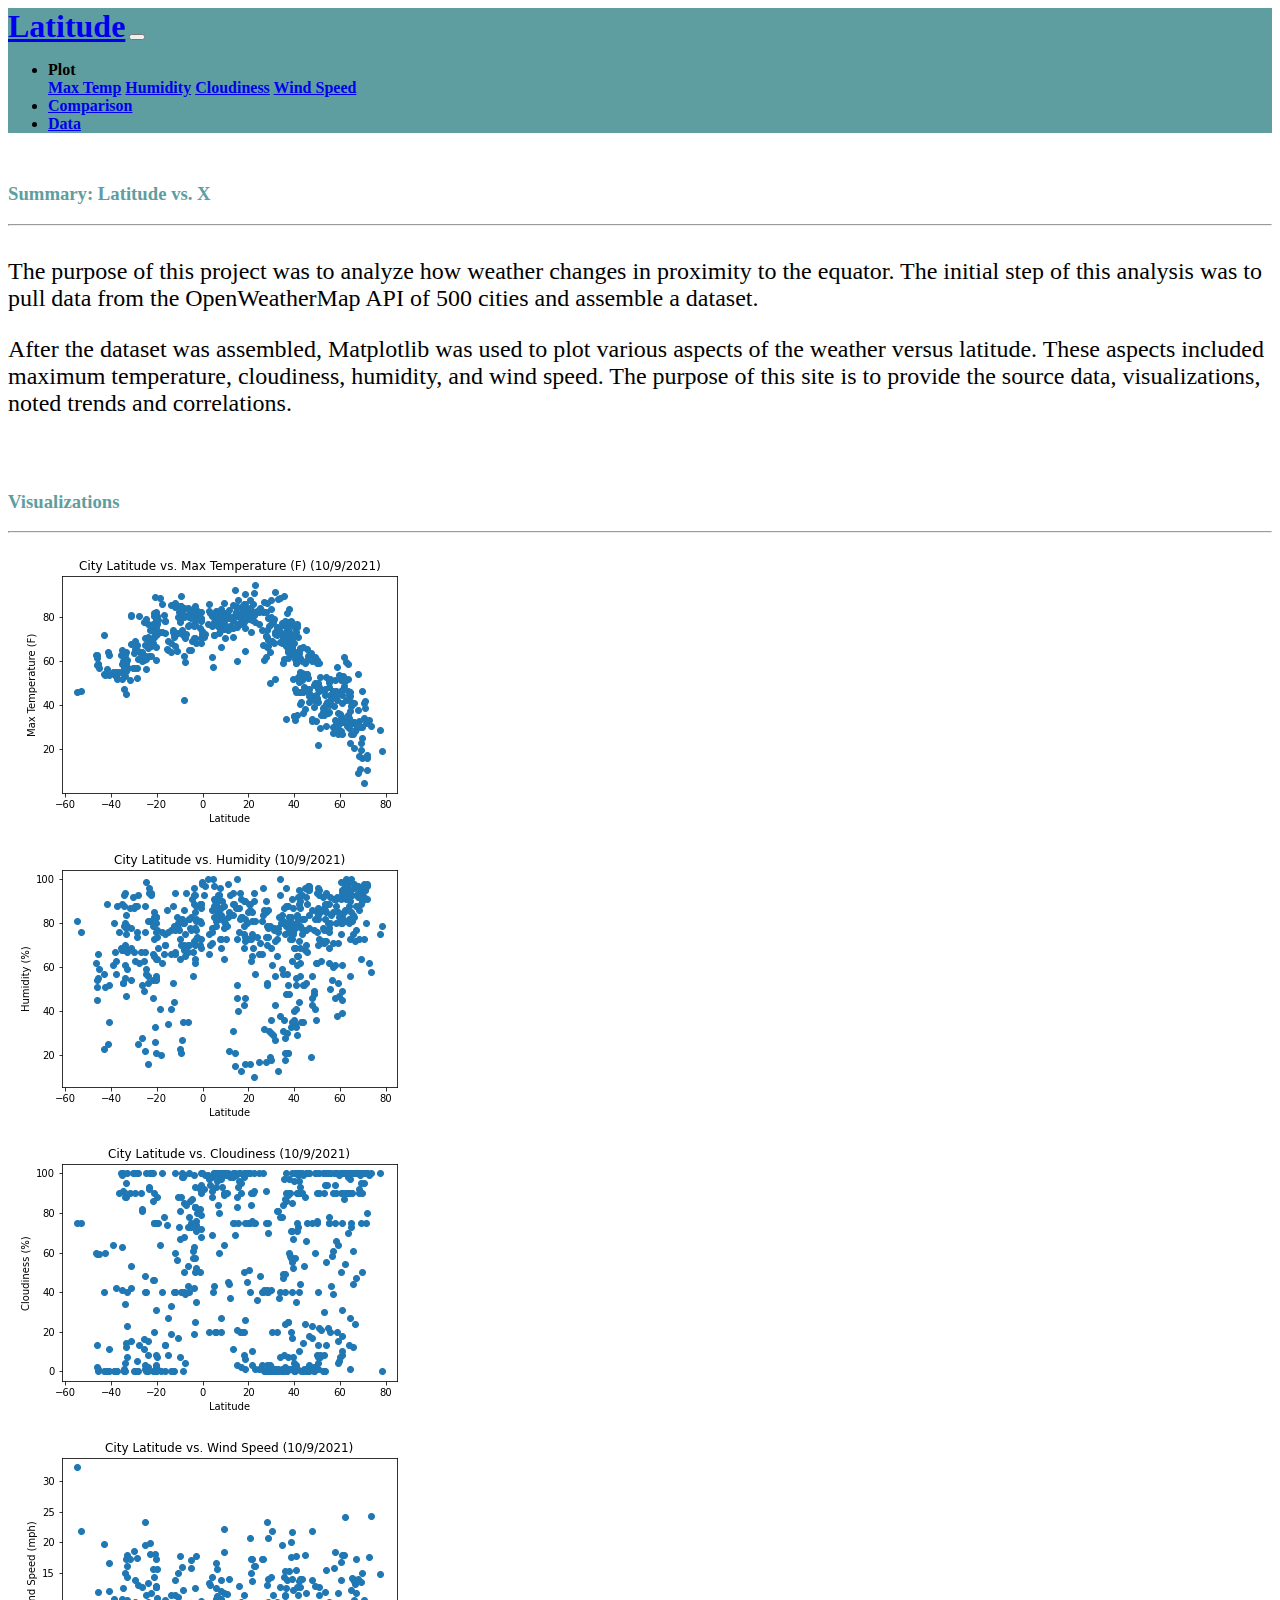
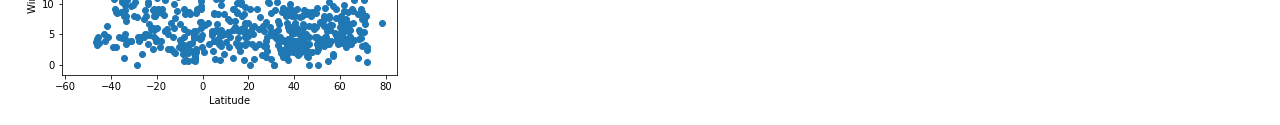
<file: index.html>
<!DOCTYPE html>
<html lang="en">

<head>
    <meta charset= "UTF-8">
    <title>Anji Asthana's Web Design Challenge</title>
<!-- BOOTSTRAP -->
    <link href="https://cdn.jsdelivr.net/npm/bootstrap@5.1.3/dist/css/bootstrap.min.css" rel="stylesheet" integrity="sha384-1BmE4kWBq78iYhFldvKuhfTAU6auU8tT94WrHftjDbrCEXSU1oBoqyl2QvZ6jIW3" crossorigin="anonymous">
    <link rel="stylesheet" href="style.css">
    <link rel="stylesheet" type="text/css" href="style.css">
</head>

<body>
<!-- Navbar -->
<div class="navigation">
    <nav class="navbar navbar-expand-lg navbar-light">
      <div class="col-sm-12 col-md-2">
        <a class="navbar-brand" href="index.html">Latitude</a>
        <button class="navbar-toggler border border-black " type="button" data-toggle="collapse" data-target="#navbarSupportedContent"
        aria-controls="navbarSupportedContent" aria-expanded="true" aria-label="Toggle navigation">
        <span class="navbar-toggler-icon"></span>
        </button>
      </div>
      <div class="col-sm-12 col-md-8"></div>

<!-- Drop Down  -->
        <div class="col-sm-12 col-md-2">
        <div class="collapse navbar-collapse" id="navbarSupportedContent">
          <ul class="navbar-nav mr-auto">
            <li class="nav-item dropdown">
              <a class="nav-link dropdown-toggle" id="navbarDropdown" role="button" data-toggle="dropdown" aria-haspopup="true" aria-expanded="false">
                Plot
              </a>
              <div class="dropdown-menu" aria-labelledby="navbarDropdown">
                <a class="dropdown-item" href="max_temp.html">Max Temp</a>
                <a class="dropdown-item" href="humidity.html">Humidity</a>
                <a class="dropdown-item" href="cloudiness.html">Cloudiness</a>
                <a class="dropdown-item" href="windspeed.html">Wind Speed</a>
              </div>
            </li>
            <li class="nav-item">
              <a class="nav-link" href="comparison.html">Comparison</a>
            </li>
            <li class="nav-item">
              <a class="nav-link" href="data.html">Data</a>
            </li>
          </ul>
        </div>  
        </div>
    </nav>
</div>

<!-- Content -->
    <div class="container">
      <div class="row">
        <div class="col-sm-12 col-md-8">
            <div class=box>
              <h3 class = "imageNav-header">Summary: Latitude vs. X</h3>
              <hr>
              <div class="col-8">
                <p>The purpose of this project was to analyze how weather changes in proximity to the equator. The initial step of this analysis was to pull data from the OpenWeatherMap API of 500 cities and assemble a dataset.</p>
                <p>After the dataset was assembled, Matplotlib was used to plot various aspects of the weather versus latitude. These aspects included maximum temperature, cloudiness, humidity, and wind speed. The purpose of this site is to provide the source data, visualizations, noted trends and correlations.</p>
            </div>
          </div>
        </div>
        <div class="col-sm-12 col-md-4">

<!--  Visualizations -->
           <div class=box>
              <section id="imageNav-area">
                <div class="imageNav-content">
                  <h3 class="imageNav-header">Visualizations</h3>
                  <hr>
                  <div class="container">
                    <div class="row">
                    <div class="col-6">
                        <a href="max_temp.html">
                        <img src="Resources\assets\images\Latitude vs. Temperature.png" alt="Latitude vs. Max Temperature",  class="imageNav-photo">
                        </a>
                    </div>
                    <div class="col-6">
                        <a href="humidity.html">
                        <img src="Resources\assets\images\Latitude vs. Humidity.png" alt="Latitude vs. Humidity",  class="imageNav-photo">
                        </a>
                    </div>
                    <div class="col-6">
                        <a href="cloudiness.html">
                        <img src="Resources\assets\images\Latitude vs. Cloudiness.png" alt="Latitude vs. Cloudiness",  class="imageNav-photo">
                        </a>
                    </div>
                    <div class="col-6">
                        <a href="windspeed.html">
                        <img src="Resources\assets\images\Latitude vs. Wind Speed.png" alt="Latitude vs. Wind Speed",  class="imageNav-photo">
                        </a>
                    </div>
                  </div>
              </div>
                  </div>
            </div>
          </div>
      </div>
    </div>
    
<!-- Footer -->
  <footer>
  <div class="footer">
  </div>
</footer>
</body>
<script src="https://code.jquery.com/jquery-3.3.1.slim.min.js" integrity="sha384-q8i/X+965DzO0rT7abK41JStQIAqVgRVzpbzo5smXKp4YfRvH+8abtTE1Pi6jizo" crossorigin="anonymous"></script>
  <script src="https://cdnjs.cloudflare.com/ajax/libs/popper.js/1.14.7/umd/popper.min.js" integrity="sha384-UO2eT0CpHqdSJQ6hJty5KVphtPhzWj9WO1clHTMGa3JDZwrnQq4sF86dIHNDz0W1" crossorigin="anonymous"></script>
  <script src="https://stackpath.bootstrapcdn.com/bootstrap/4.3.1/js/bootstrap.min.js" integrity="sha384-JjSmVgyd0p3pXB1rRibZUAYoIIy6OrQ6VrjIEaFf/nJGzIxFDsf4x0xIM+B07jRM" crossorigin="anonymous"></script>
</html>
</file>
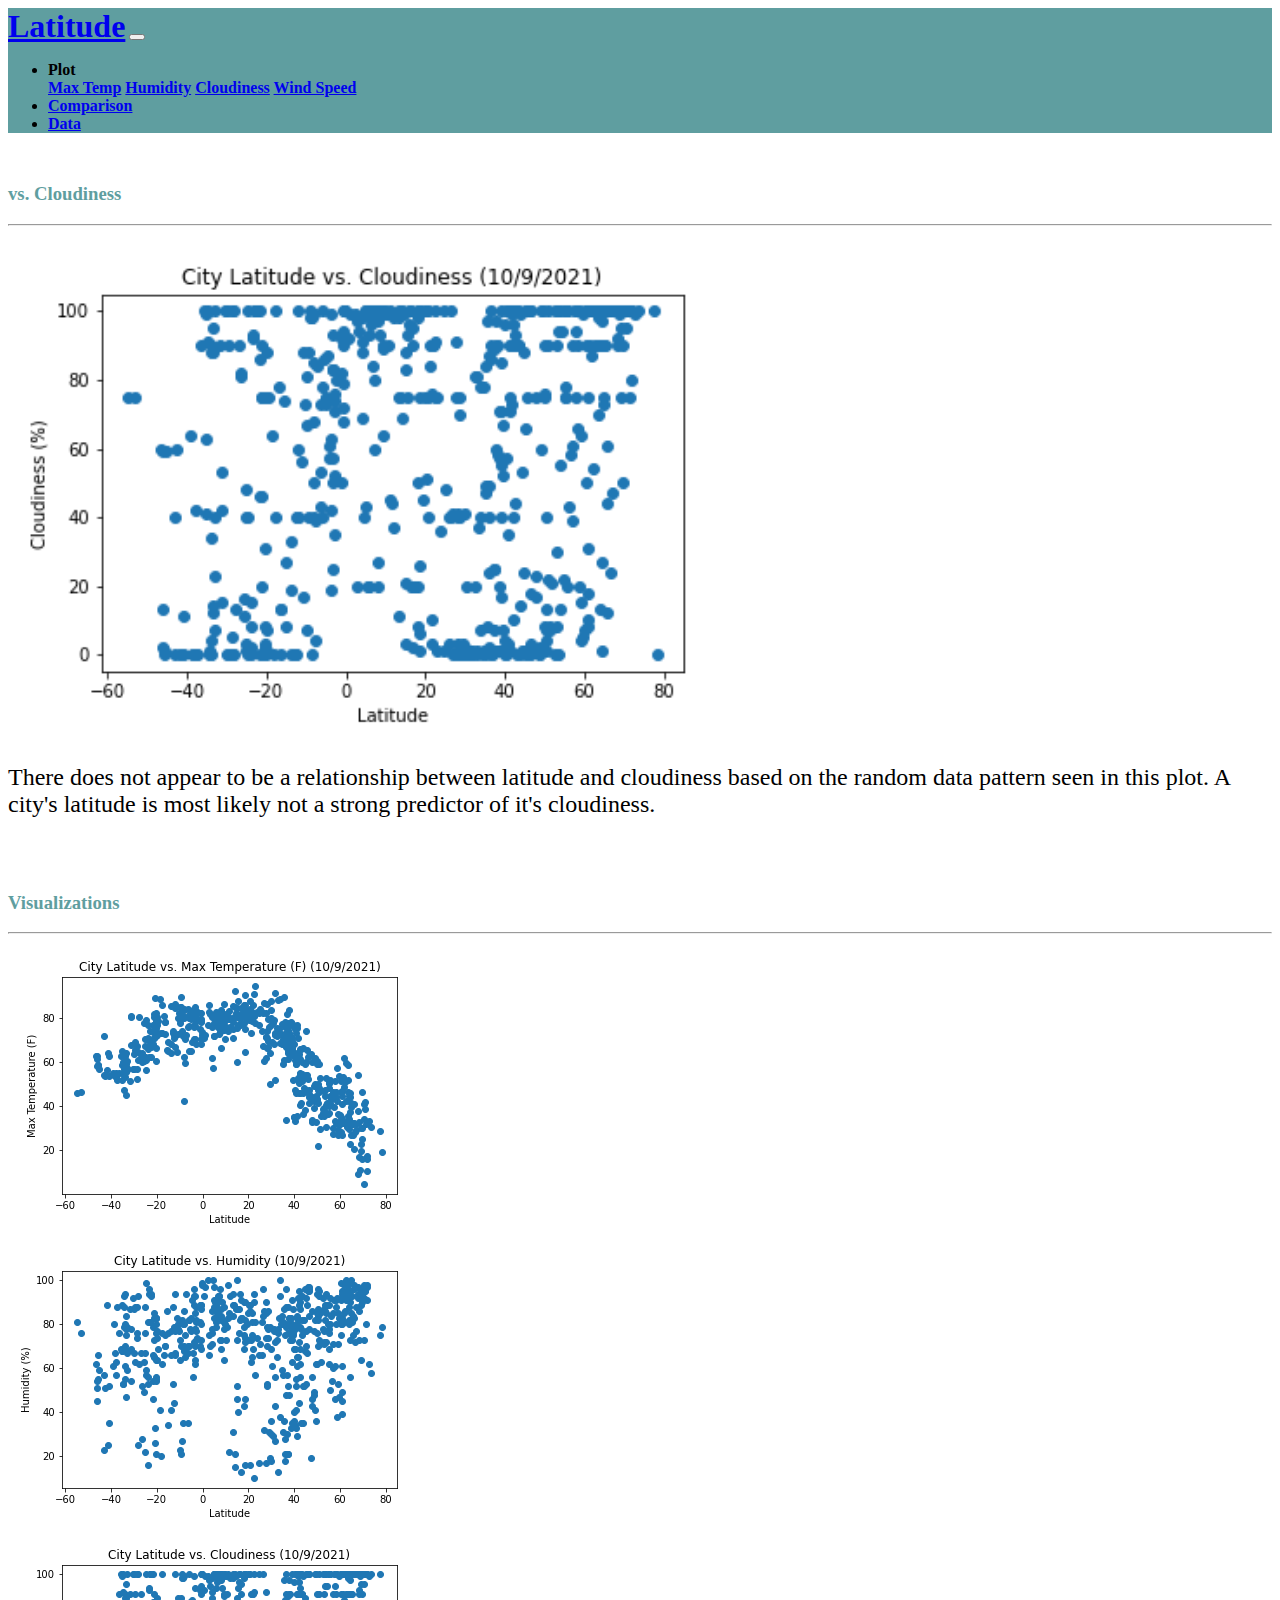
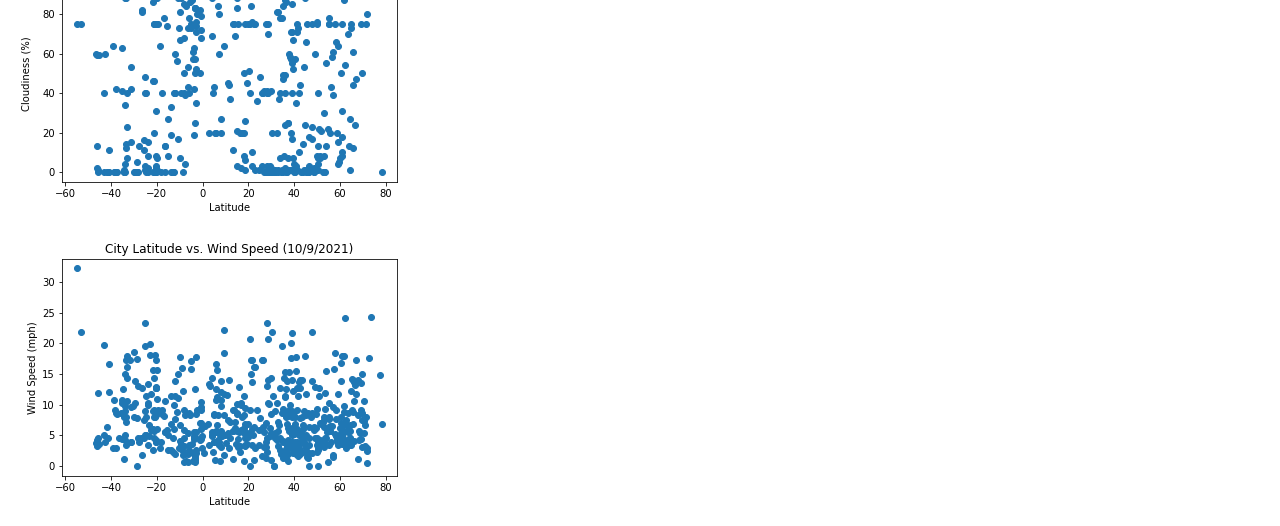
<file: cloudiness.html>
<!DOCTYPE html>
<html lang="en">

<head>
    <meta charset= "UTF-8">
    <title>Anji Asthana's Web Design Challenge</title>
<!-- BOOTSTRAP -->
    <link href="https://cdn.jsdelivr.net/npm/bootstrap@5.1.3/dist/css/bootstrap.min.css" rel="stylesheet" integrity="sha384-1BmE4kWBq78iYhFldvKuhfTAU6auU8tT94WrHftjDbrCEXSU1oBoqyl2QvZ6jIW3" crossorigin="anonymous">
    <link rel="stylesheet" href="style.css">
    <link rel="stylesheet" type="text/css" href="style.css">
</head>

<body>
<!-- Navbar -->
<div class="navigation">
    <nav class="navbar navbar-expand-lg navbar-light">
      <div class="col-sm-12 col-md-2">
        <a class="navbar-brand" href="index.html">Latitude</a>
        <button class="navbar-toggler border border-black " type="button" data-toggle="collapse" data-target="#navbarSupportedContent"
        aria-controls="navbarSupportedContent" aria-expanded="true" aria-label="Toggle navigation">
        <span class="navbar-toggler-icon"></span>
        </button>
      </div>
      <div class="col-sm-12 col-md-8"></div>

<!-- Drop Down  -->
        <div class="col-sm-12 col-md-2">
        <div class="collapse navbar-collapse" id="navbarSupportedContent">
          <ul class="navbar-nav mr-auto">
            <li class="nav-item dropdown">
              <a class="nav-link dropdown-toggle" id="navbarDropdown" role="button" data-toggle="dropdown" aria-haspopup="true" aria-expanded="false">
                Plot
              </a>
              <div class="dropdown-menu" aria-labelledby="navbarDropdown">
                <a class="dropdown-item" href="max_temp.html">Max Temp</a>
                <a class="dropdown-item" href="humidity.html">Humidity</a>
                <a class="dropdown-item" href="cloudiness.html">Cloudiness</a>
                <a class="dropdown-item" href="windspeed.html">Wind Speed</a>
              </div>
            </li>
            <li class="nav-item">
              <a class="nav-link" href="comparison.html">Comparison</a>
            </li>
            <li class="nav-item">
              <a class="nav-link" href="data.html">Data</a>
            </li>
          </ul>
        </div>  
        </div>
    </nav>
</div>

<!-- Content -->
    <div class="container">
      <div class="row">
        <div class="col-sm-12 col-md-8">
            <div class=box>
              <h3 class = "imageNav-header"> vs. Cloudiness</h3>
              <hr>
              <div class="col-8">
                <img src="Resources\assets\images\Latitude vs. Cloudiness.png" height=500px>
                <br>
                <p>There does not appear to be a relationship between latitude and cloudiness based on the random data pattern seen in this plot. A city's latitude is most likely not a strong predictor of it's cloudiness.</p>
            </div>
          </div>
        </div>
        <div class="col-sm-12 col-md-4">

<!--  Visualizations -->
           <div class=box>
              <section id="imageNav-area">
                <div class="imageNav-content">
                  <h3 class="imageNav-header">Visualizations</h3>
                  <hr>
                  <div class="container">
                    <div class="row">
                    <div class="col-6">
                        <a href="max_temp.html">
                        <img src="Resources\assets\images\Latitude vs. Temperature.png" alt="Latitude vs. Max Temperature",  class="imageNav-photo">
                        </a>
                    </div>
                    <div class="col-6">
                        <a href="humidity.html">
                        <img src="Resources\assets\images\Latitude vs. Humidity.png" alt="Latitude vs. Humidity",  class="imageNav-photo">
                        </a>
                    </div>
                    <div class="col-6">
                        <a href="cloudiness.html">
                        <img src="Resources\assets\images\Latitude vs. Cloudiness.png" alt="Latitude vs. Cloudiness",  class="imageNav-photo">
                        </a>
                    </div>
                    <div class="col-6">
                        <a href="windspeed.html">
                        <img src="Resources\assets\images\Latitude vs. Wind Speed.png" alt="Latitude vs. Wind Speed",  class="imageNav-photo">
                        </a>
                    </div>
                  </div>
              </div>
                  </div>
            </div>
          </div>
      </div>
    </div>
    
<!-- Footer -->
  <footer>
  <div class="footer">
  </div>
</footer>
</body>
<script src="https://code.jquery.com/jquery-3.3.1.slim.min.js" integrity="sha384-q8i/X+965DzO0rT7abK41JStQIAqVgRVzpbzo5smXKp4YfRvH+8abtTE1Pi6jizo" crossorigin="anonymous"></script>
  <script src="https://cdnjs.cloudflare.com/ajax/libs/popper.js/1.14.7/umd/popper.min.js" integrity="sha384-UO2eT0CpHqdSJQ6hJty5KVphtPhzWj9WO1clHTMGa3JDZwrnQq4sF86dIHNDz0W1" crossorigin="anonymous"></script>
  <script src="https://stackpath.bootstrapcdn.com/bootstrap/4.3.1/js/bootstrap.min.js" integrity="sha384-JjSmVgyd0p3pXB1rRibZUAYoIIy6OrQ6VrjIEaFf/nJGzIxFDsf4x0xIM+B07jRM" crossorigin="anonymous"></script>
</html>
</file>
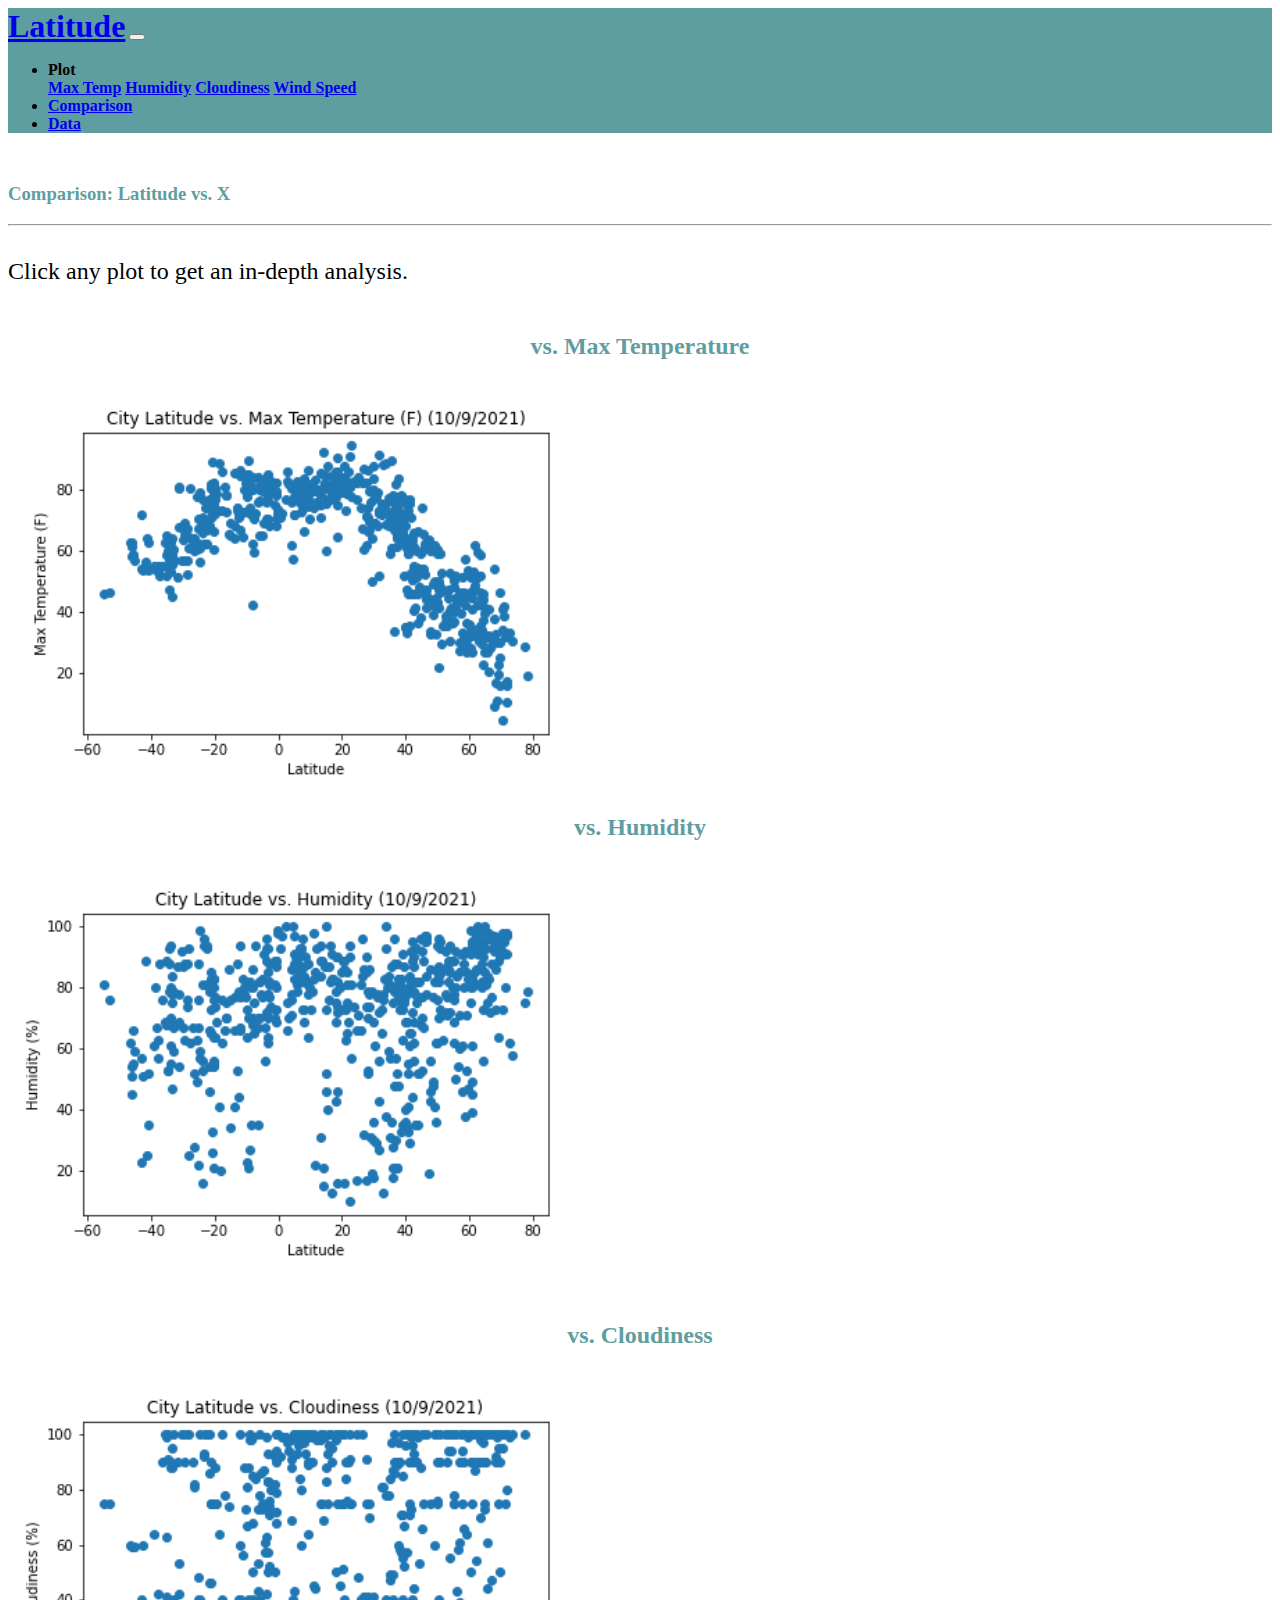
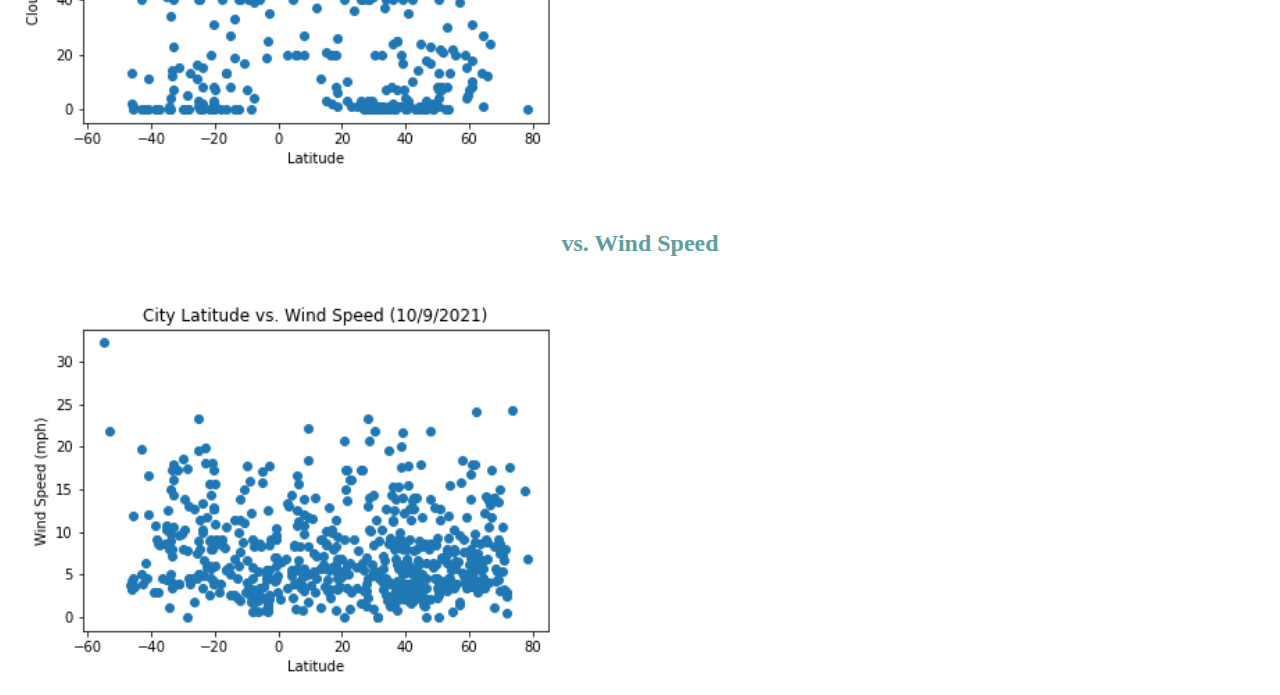
<file: comparison.html>
<!DOCTYPE html>
<html lang="en">

<head>
    <meta charset= "UTF-8">
    <title>Anji Asthana's Web Design Challenge</title>
<!-- BOOTSTRAP -->
    <link href="https://cdn.jsdelivr.net/npm/bootstrap@5.1.3/dist/css/bootstrap.min.css" rel="stylesheet" integrity="sha384-1BmE4kWBq78iYhFldvKuhfTAU6auU8tT94WrHftjDbrCEXSU1oBoqyl2QvZ6jIW3" crossorigin="anonymous">
    <link rel="stylesheet" href="style.css">
    <link rel="stylesheet" type="text/css" href="style.css">
</head>

<body>
<!-- Navbar -->
<div class="navigation">
    <nav class="navbar navbar-expand-lg navbar-light">
      <div class="col-sm-12 col-md-2">
        <a class="navbar-brand" href="index.html">Latitude</a>
        <button class="navbar-toggler border border-black " type="button" data-toggle="collapse" data-target="#navbarSupportedContent"
        aria-controls="navbarSupportedContent" aria-expanded="true" aria-label="Toggle navigation">
        <span class="navbar-toggler-icon"></span>
        </button>
      </div>
      <div class="col-sm-12 col-md-8"></div>

<!-- Drop Down  -->
        <div class="col-sm-12 col-md-2">
        <div class="collapse navbar-collapse" id="navbarSupportedContent">
          <ul class="navbar-nav mr-auto">
            <li class="nav-item dropdown">
              <a class="nav-link dropdown-toggle" id="navbarDropdown" role="button" data-toggle="dropdown" aria-haspopup="true" aria-expanded="false">
                Plot
              </a>
              <div class="dropdown-menu" aria-labelledby="navbarDropdown">
                <a class="dropdown-item" href="max_temp.html">Max Temp</a>
                <a class="dropdown-item" href="humidity.html">Humidity</a>
                <a class="dropdown-item" href="cloudiness.html">Cloudiness</a>
                <a class="dropdown-item" href="windspeed.html">Wind Speed</a>
              </div>
            </li>
            <li class="nav-item">
              <a class="nav-link" href="comparison.html">Comparison</a>
            </li>
            <li class="nav-item">
              <a class="nav-link" href="data.html">Data</a>
            </li>
          </ul>
        </div>  
        </div>
    </nav>
</div>

<!-- Content -->
    <div class="container">
      <div class="row">
        <div class="col-sm-12 col-md-8">
            <div class=box>
              <h3 class = "imageNav-header">Comparison: Latitude vs. X</h3>
              <hr>
              <div class="col-8">
                <p>Click any plot to get an in-depth analysis.</p>
            </div>
          </div>
        </div>
        <div class="col-sm-12 col-md-6">
            <p align="center">vs. Max Temperature</p>
            <a href="max_temp.html">
                <img src="Resources\assets\images\Latitude vs. Temperature.png" height=400px alt="Latitude vs. Max Temperature",  class="imageNav-photo">
            </a>
        </div>
        <div class="col-sm-12 col-md-6">
            <p align="center">vs. Humidity</p>
            <a href="humidity.html">
            <img src="Resources\assets\images\Latitude vs. Humidity.png" height=400px alt="Latitude vs. Humidity",  class="imageNav-photo">
            </a>
        </div>
        <div class="col-sm-12 col-md-6">
            <br>
            <p align="center">vs. Cloudiness</p>
            <a href="cloudiness.html">
            <img src="Resources\assets\images\Latitude vs. Cloudiness.png" height=400px alt="Latitude vs. Cloudiness",  class="imageNav-photo">
            </a>
        </div>
        <div class="col-sm-12 col-md-6">
            <br>
            <p align="center">vs. Wind Speed</p>
            <a href="windspeed.html">
            <img src="Resources\assets\images\Latitude vs. Wind Speed.png" height=400px alt="Latitude vs. Wind Speed",  class="imageNav-photo">
            </a>
        </div>
      </div>
    </div>
<!-- Footer -->
  <footer>
  <div class="footer">
  </div>
</footer>
</body>
<script src="https://code.jquery.com/jquery-3.3.1.slim.min.js" integrity="sha384-q8i/X+965DzO0rT7abK41JStQIAqVgRVzpbzo5smXKp4YfRvH+8abtTE1Pi6jizo" crossorigin="anonymous"></script>
  <script src="https://cdnjs.cloudflare.com/ajax/libs/popper.js/1.14.7/umd/popper.min.js" integrity="sha384-UO2eT0CpHqdSJQ6hJty5KVphtPhzWj9WO1clHTMGa3JDZwrnQq4sF86dIHNDz0W1" crossorigin="anonymous"></script>
  <script src="https://stackpath.bootstrapcdn.com/bootstrap/4.3.1/js/bootstrap.min.js" integrity="sha384-JjSmVgyd0p3pXB1rRibZUAYoIIy6OrQ6VrjIEaFf/nJGzIxFDsf4x0xIM+B07jRM" crossorigin="anonymous"></script>
</html>
</file>
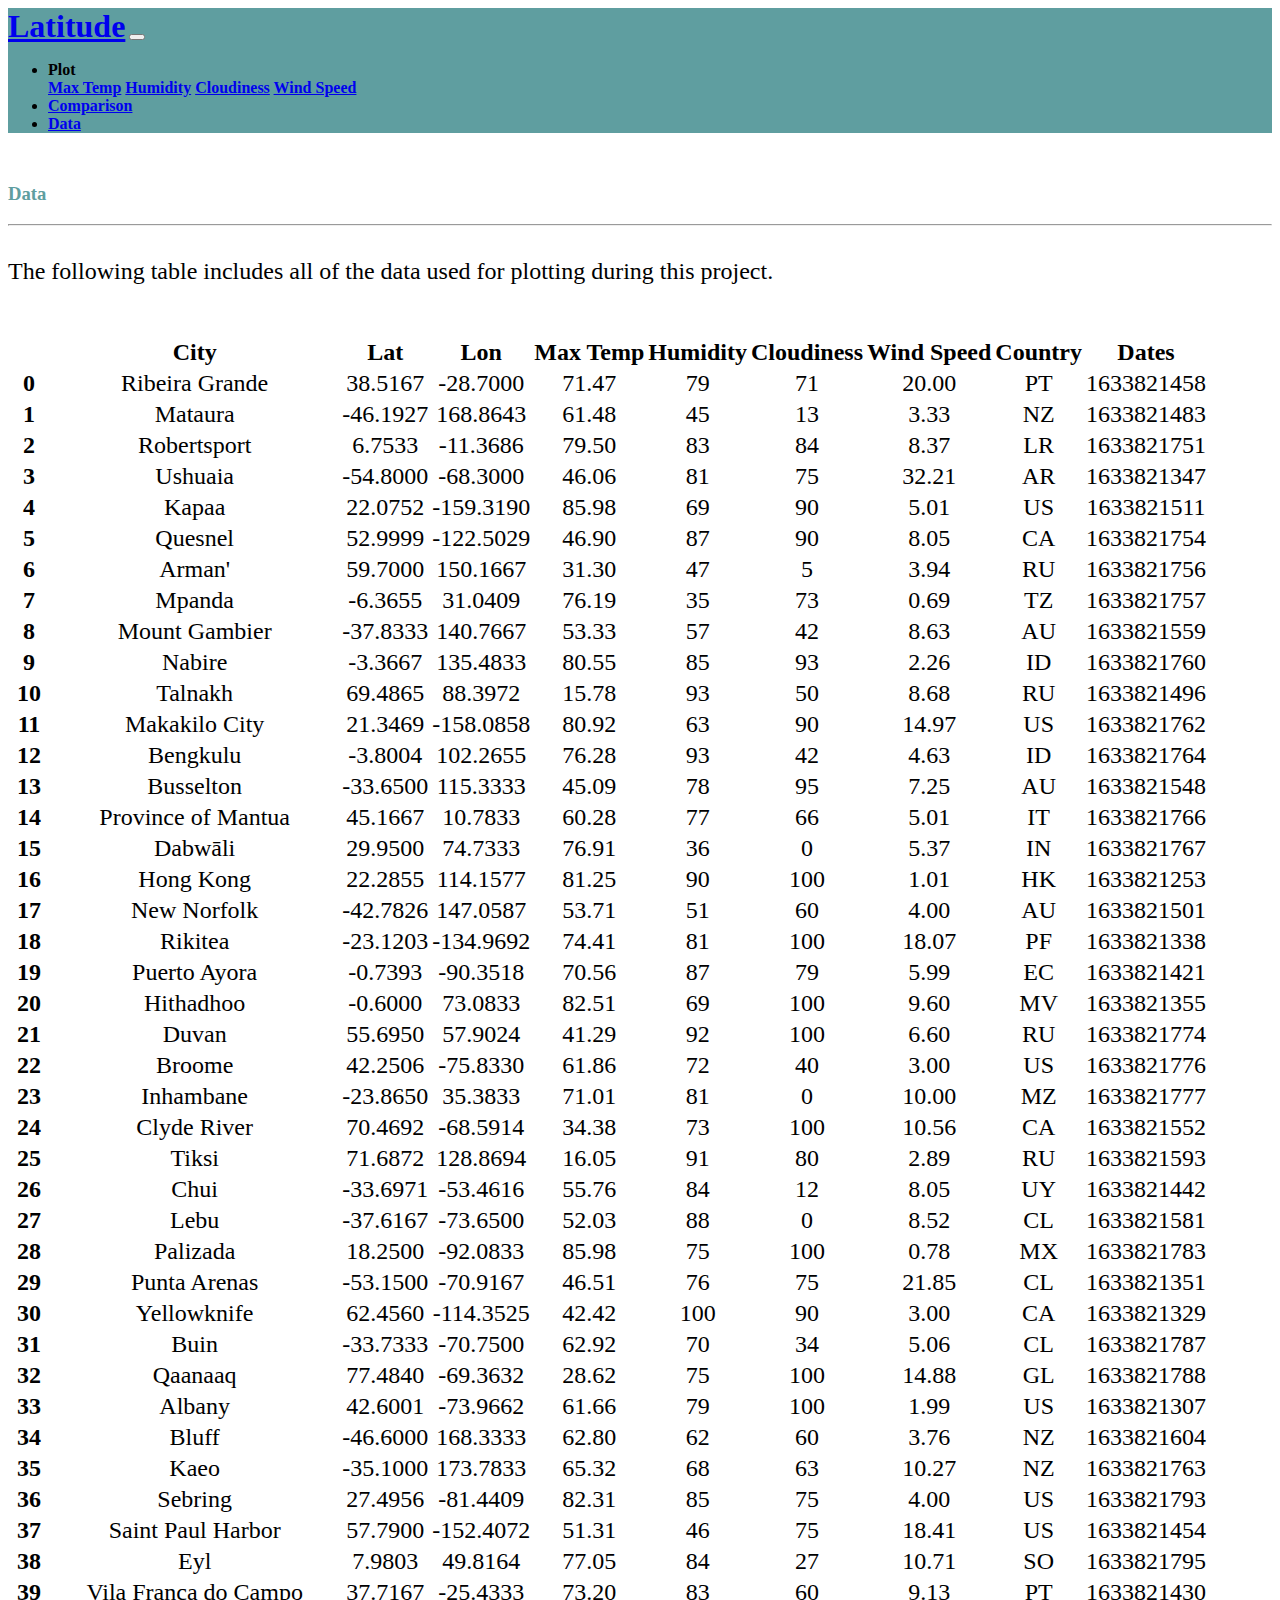
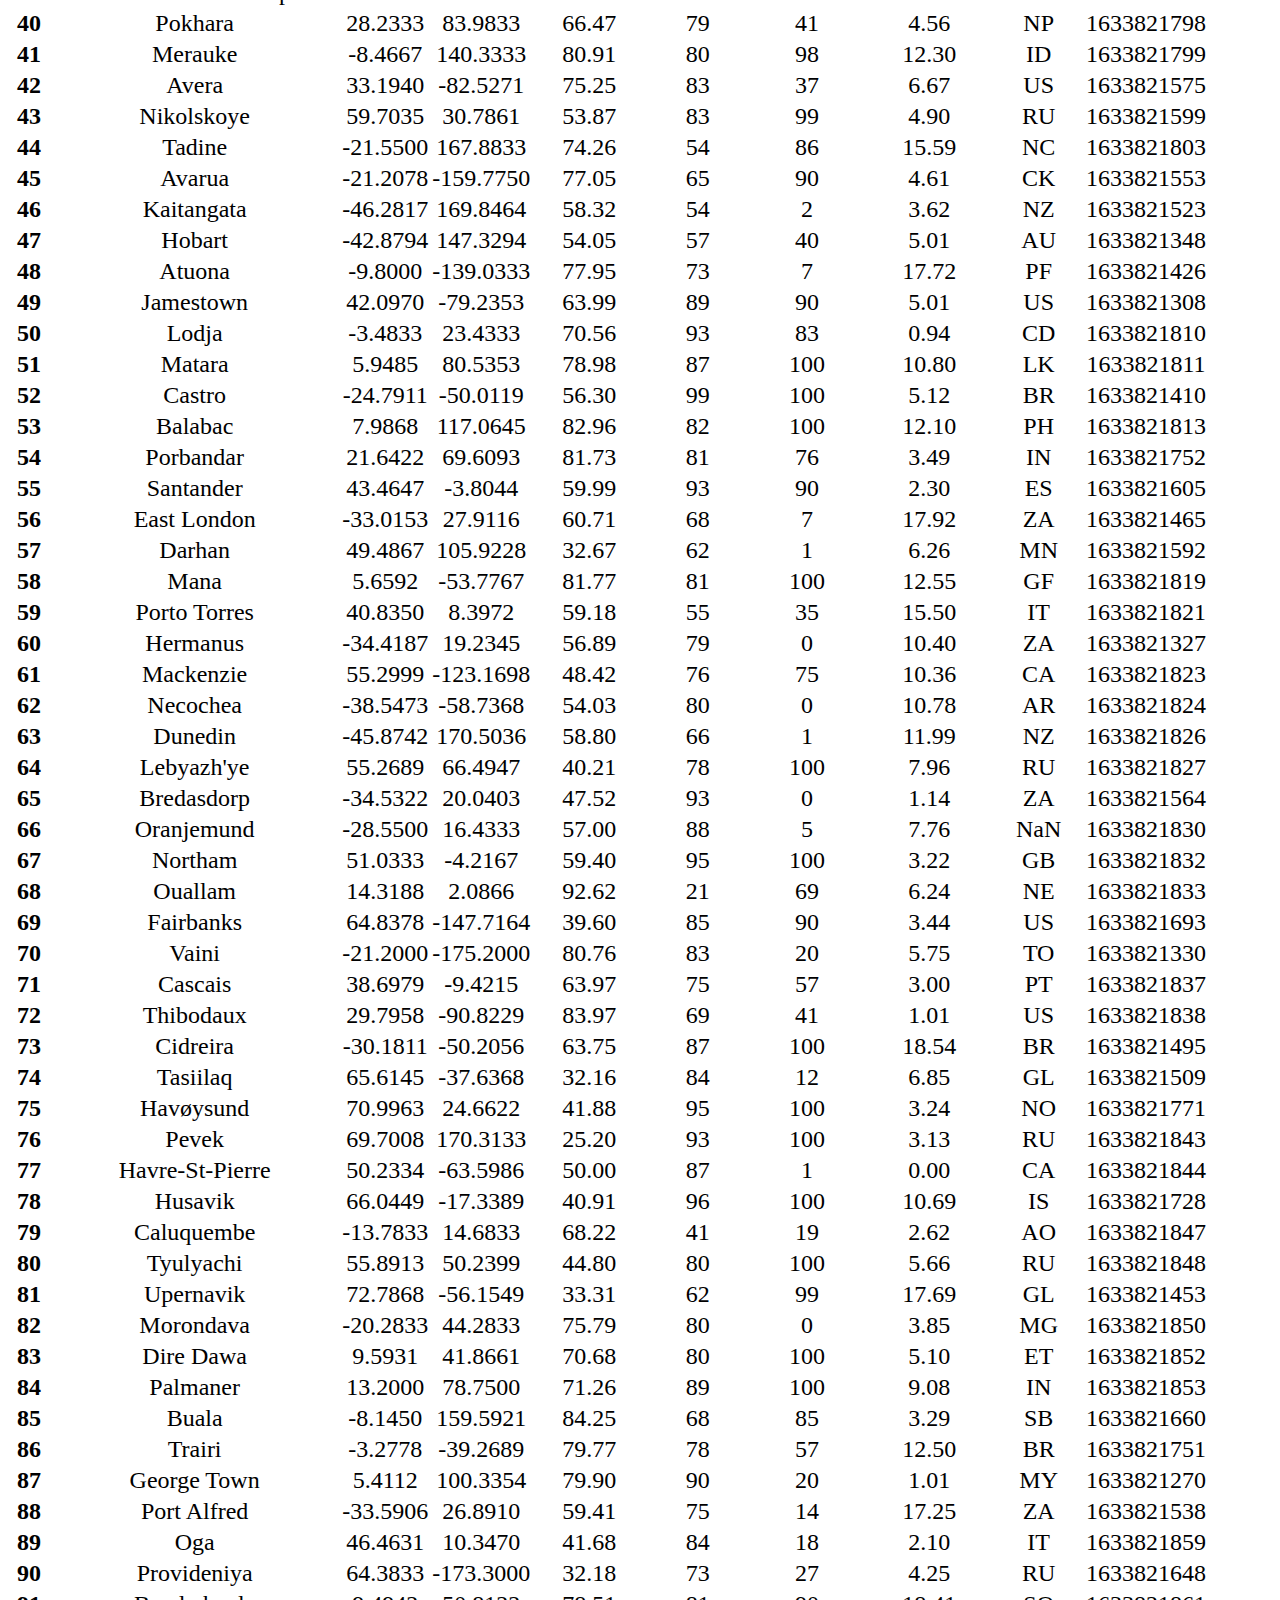
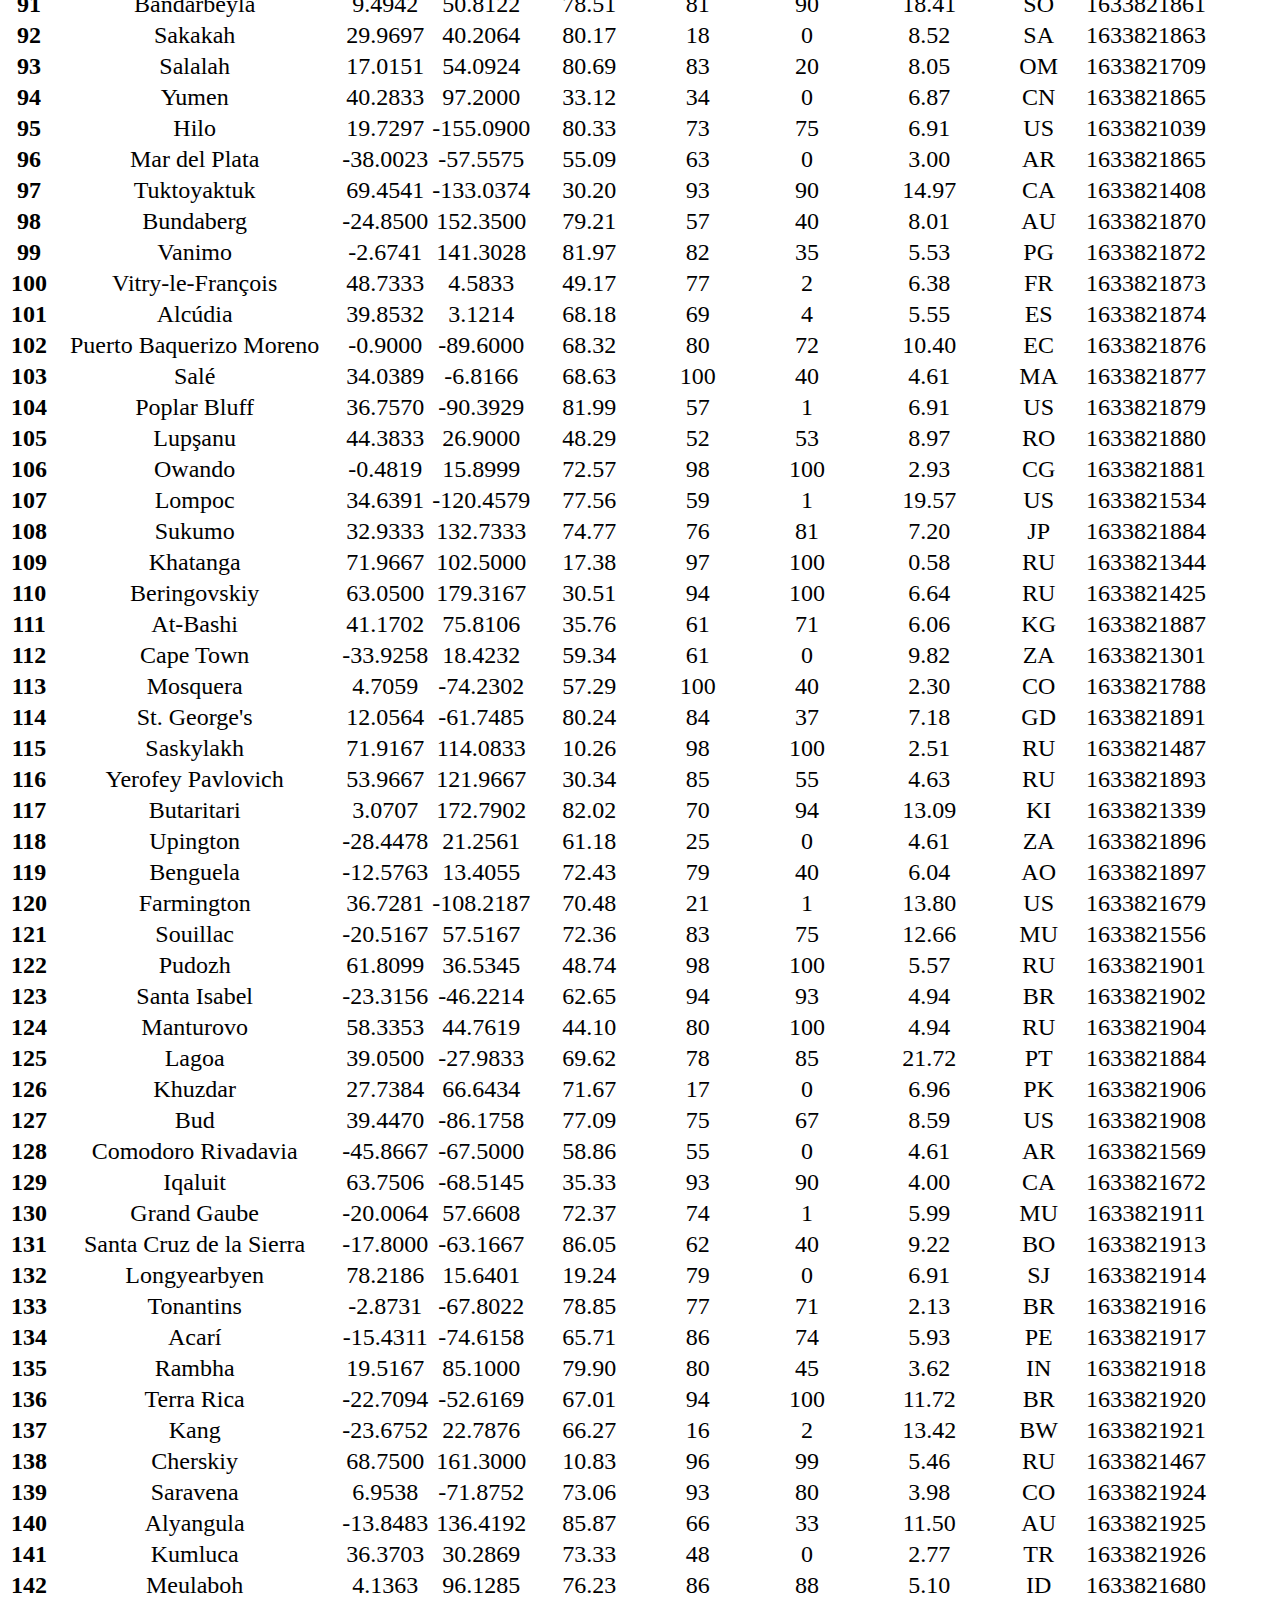
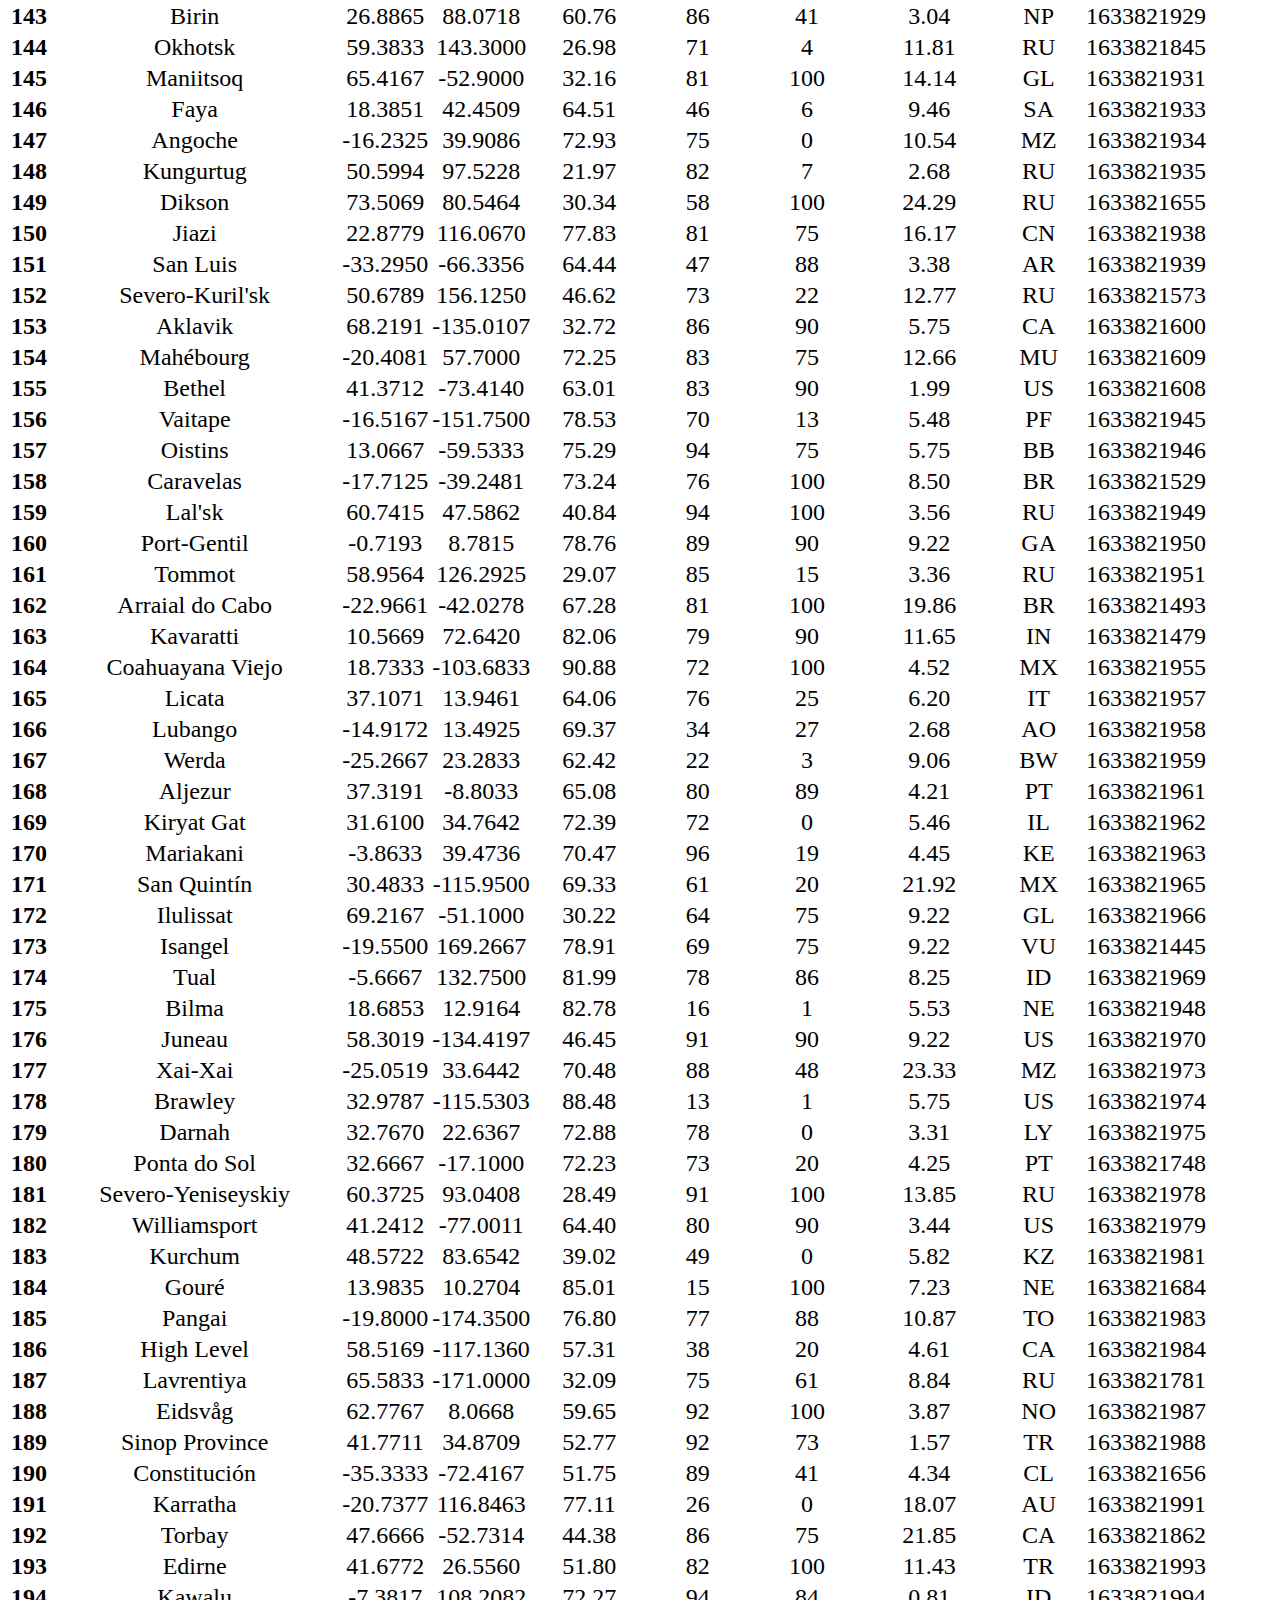
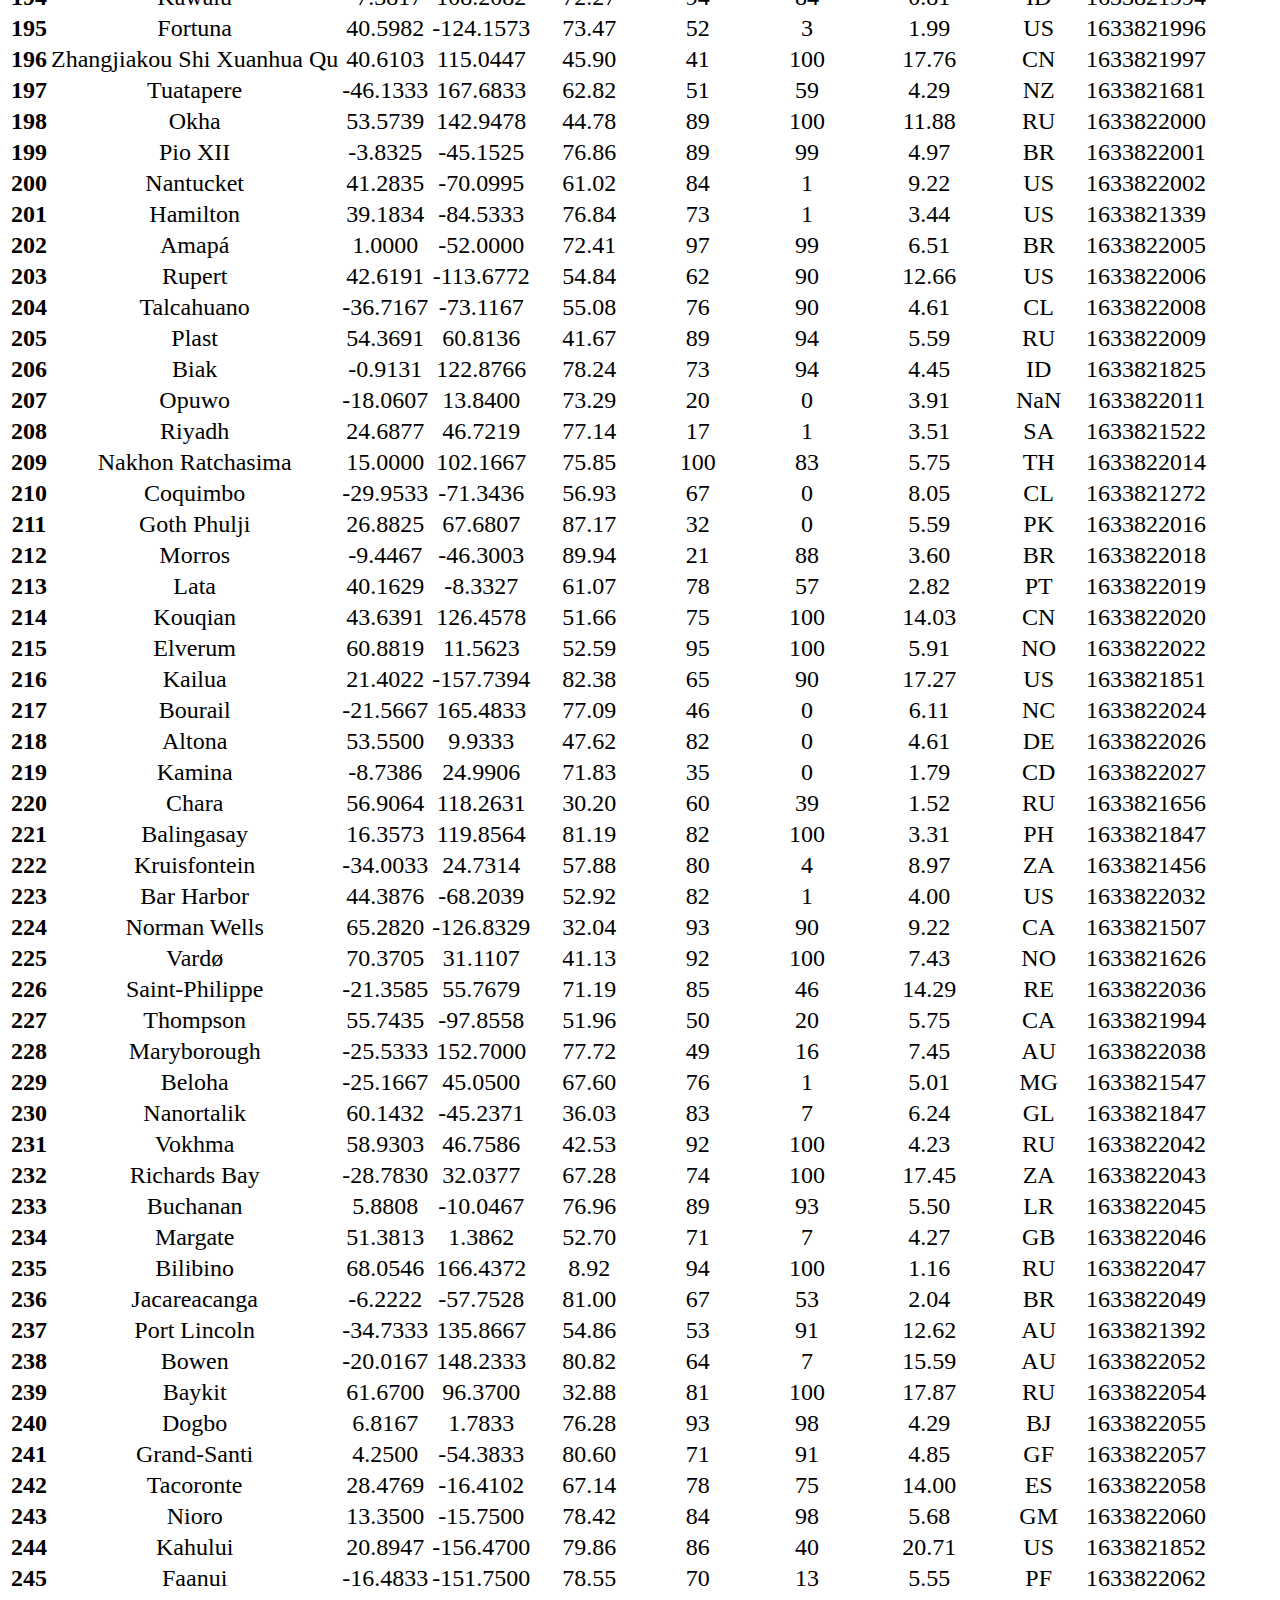
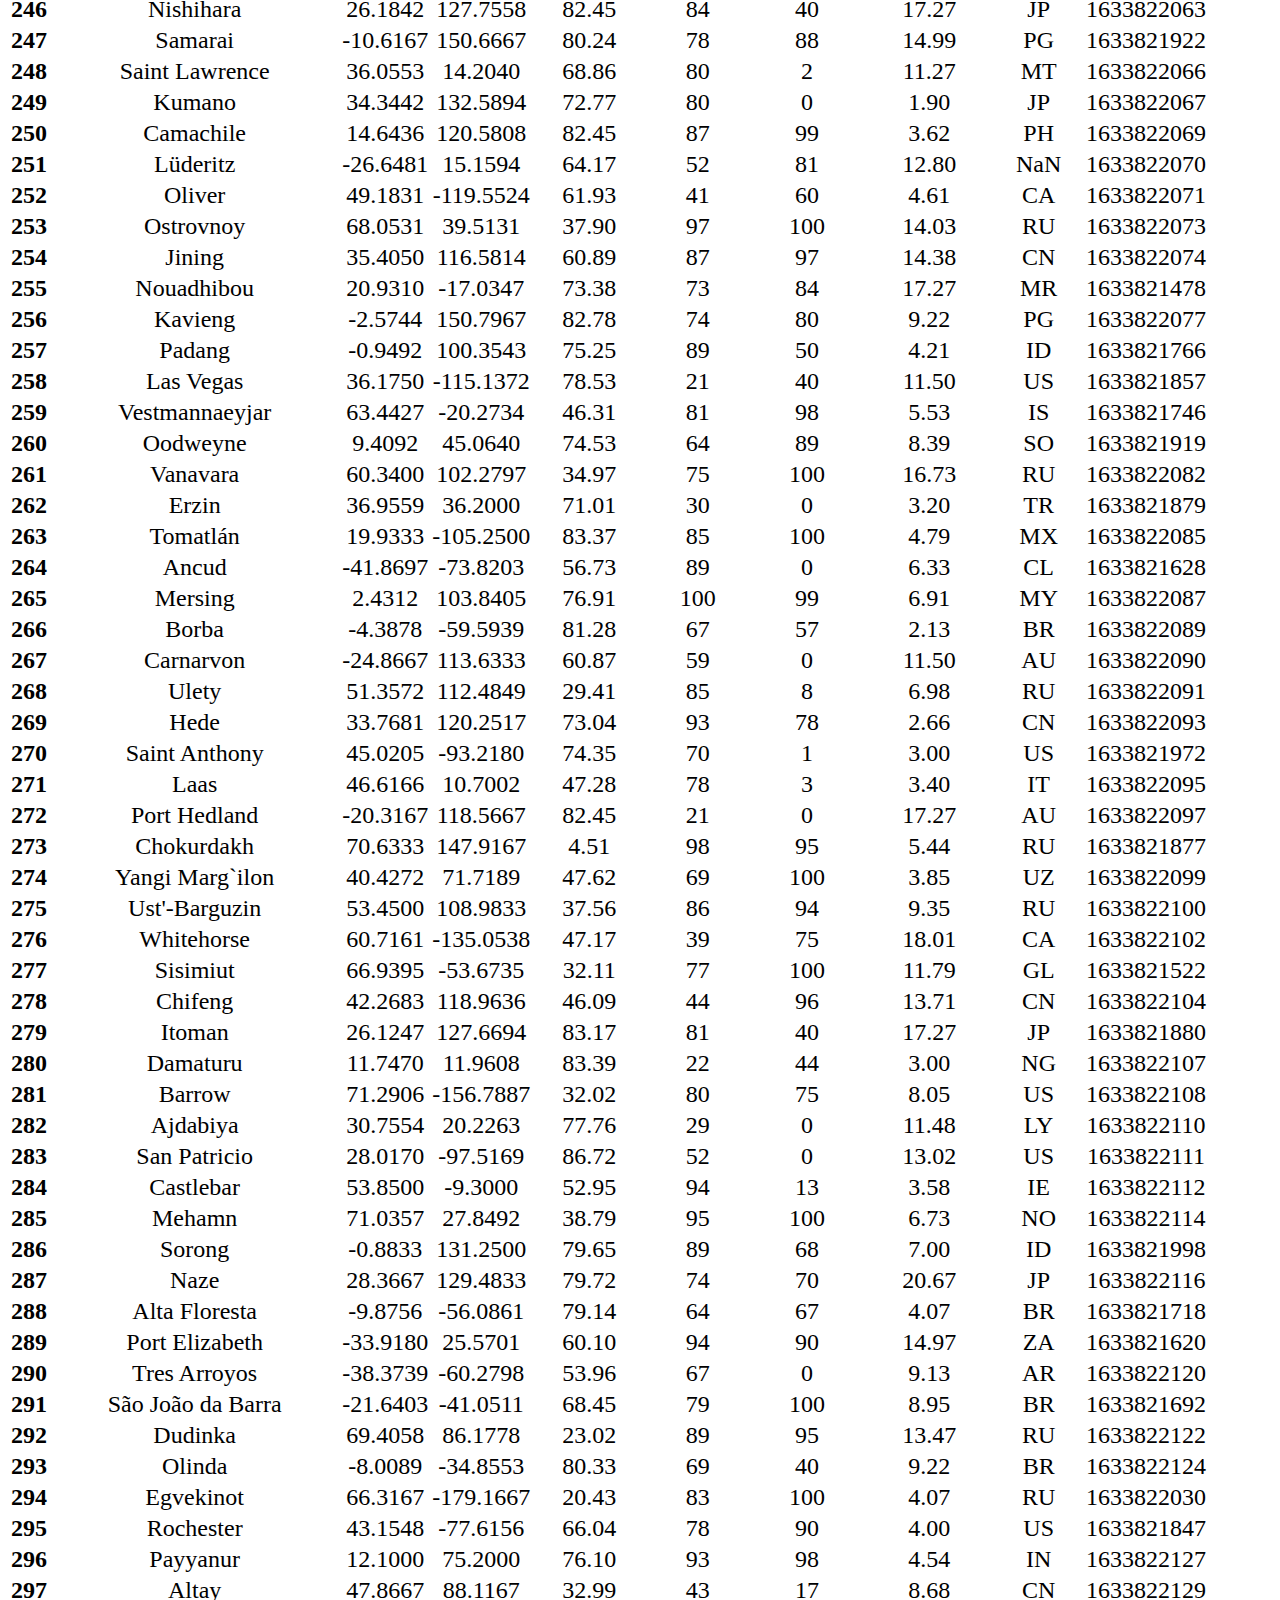
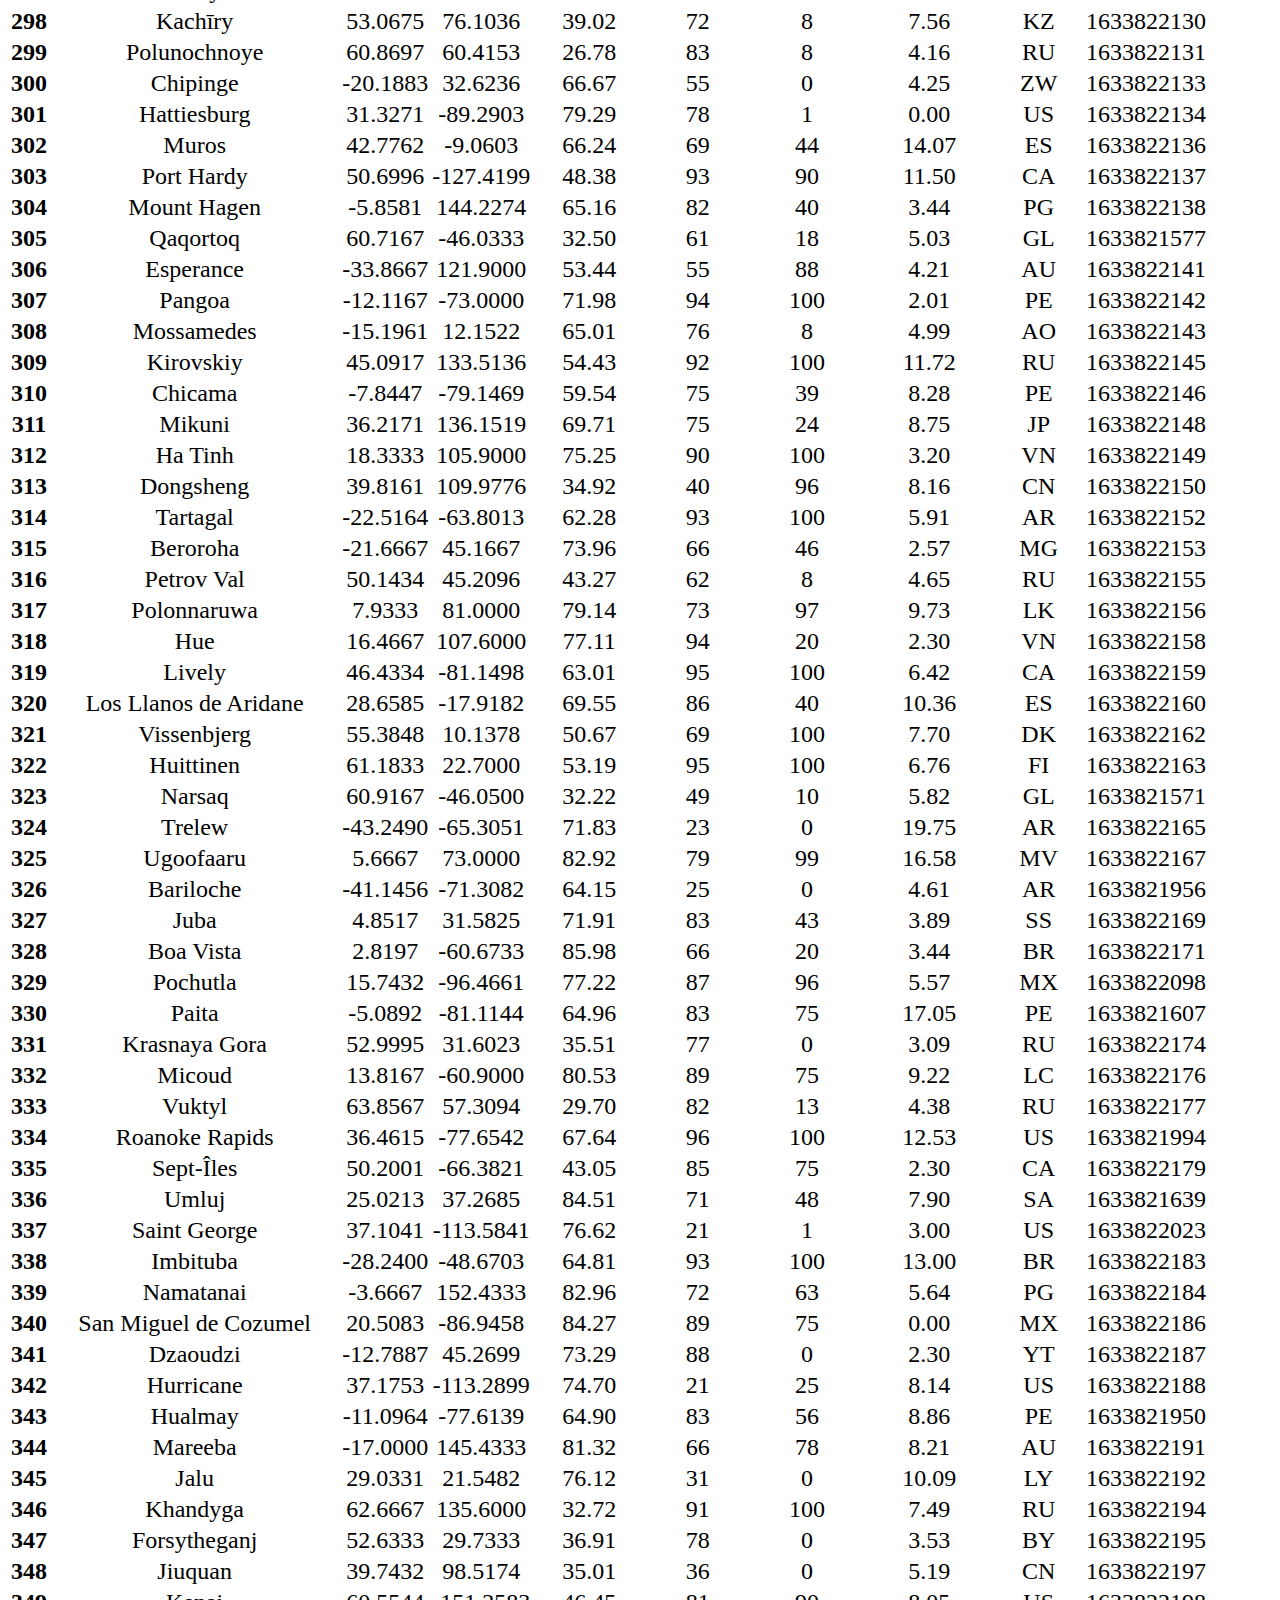
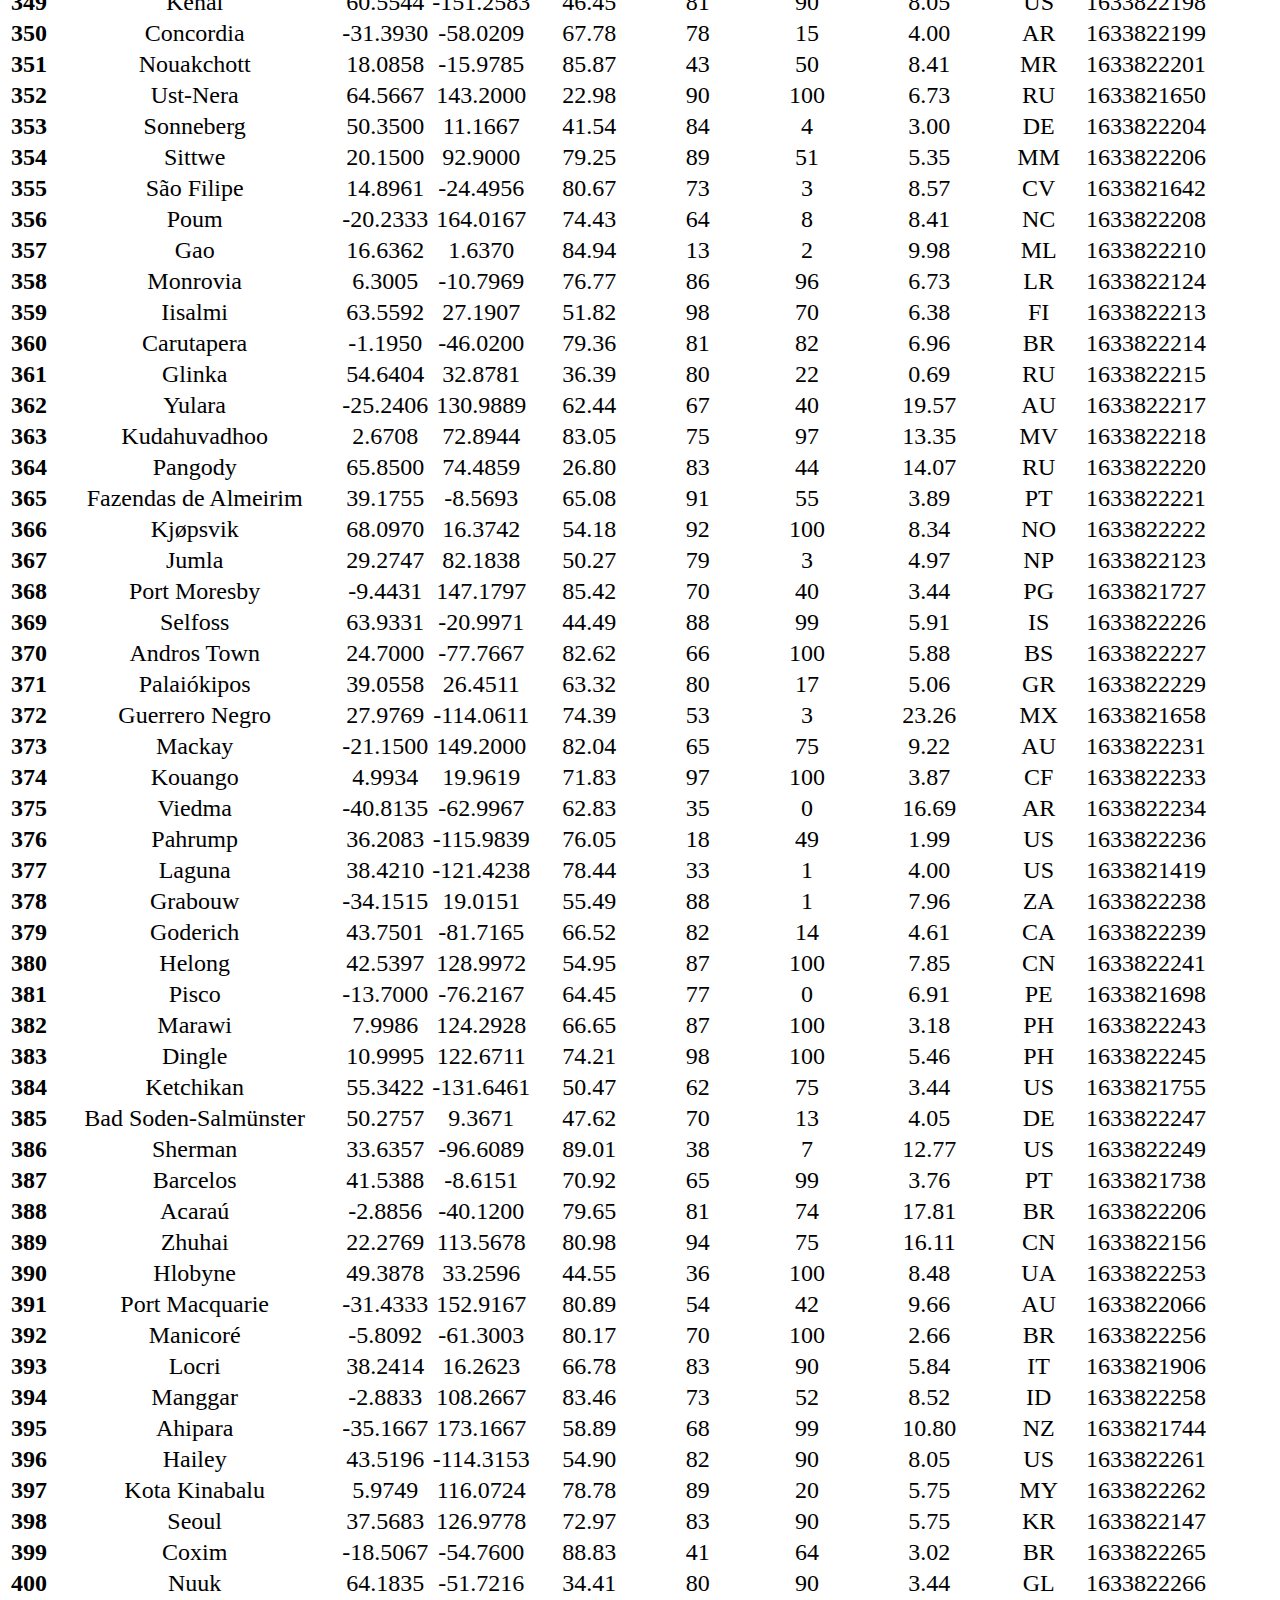
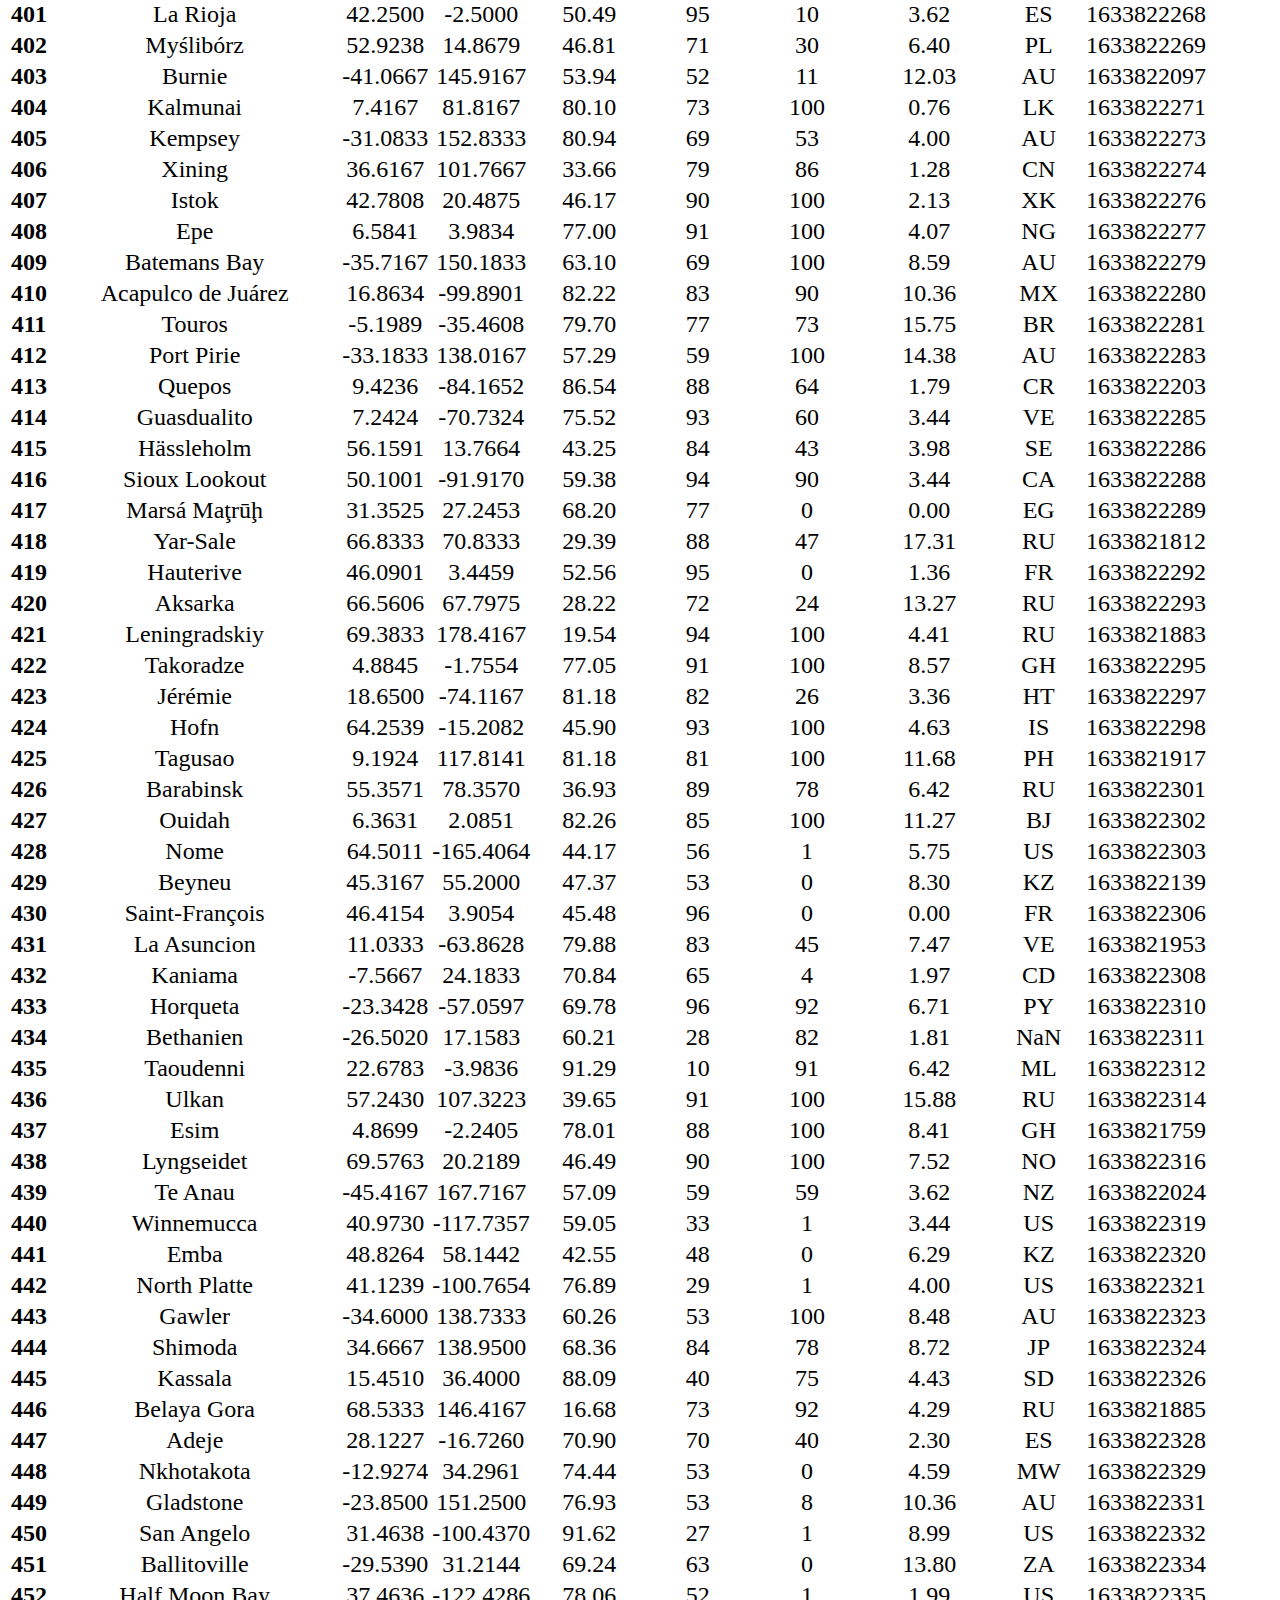
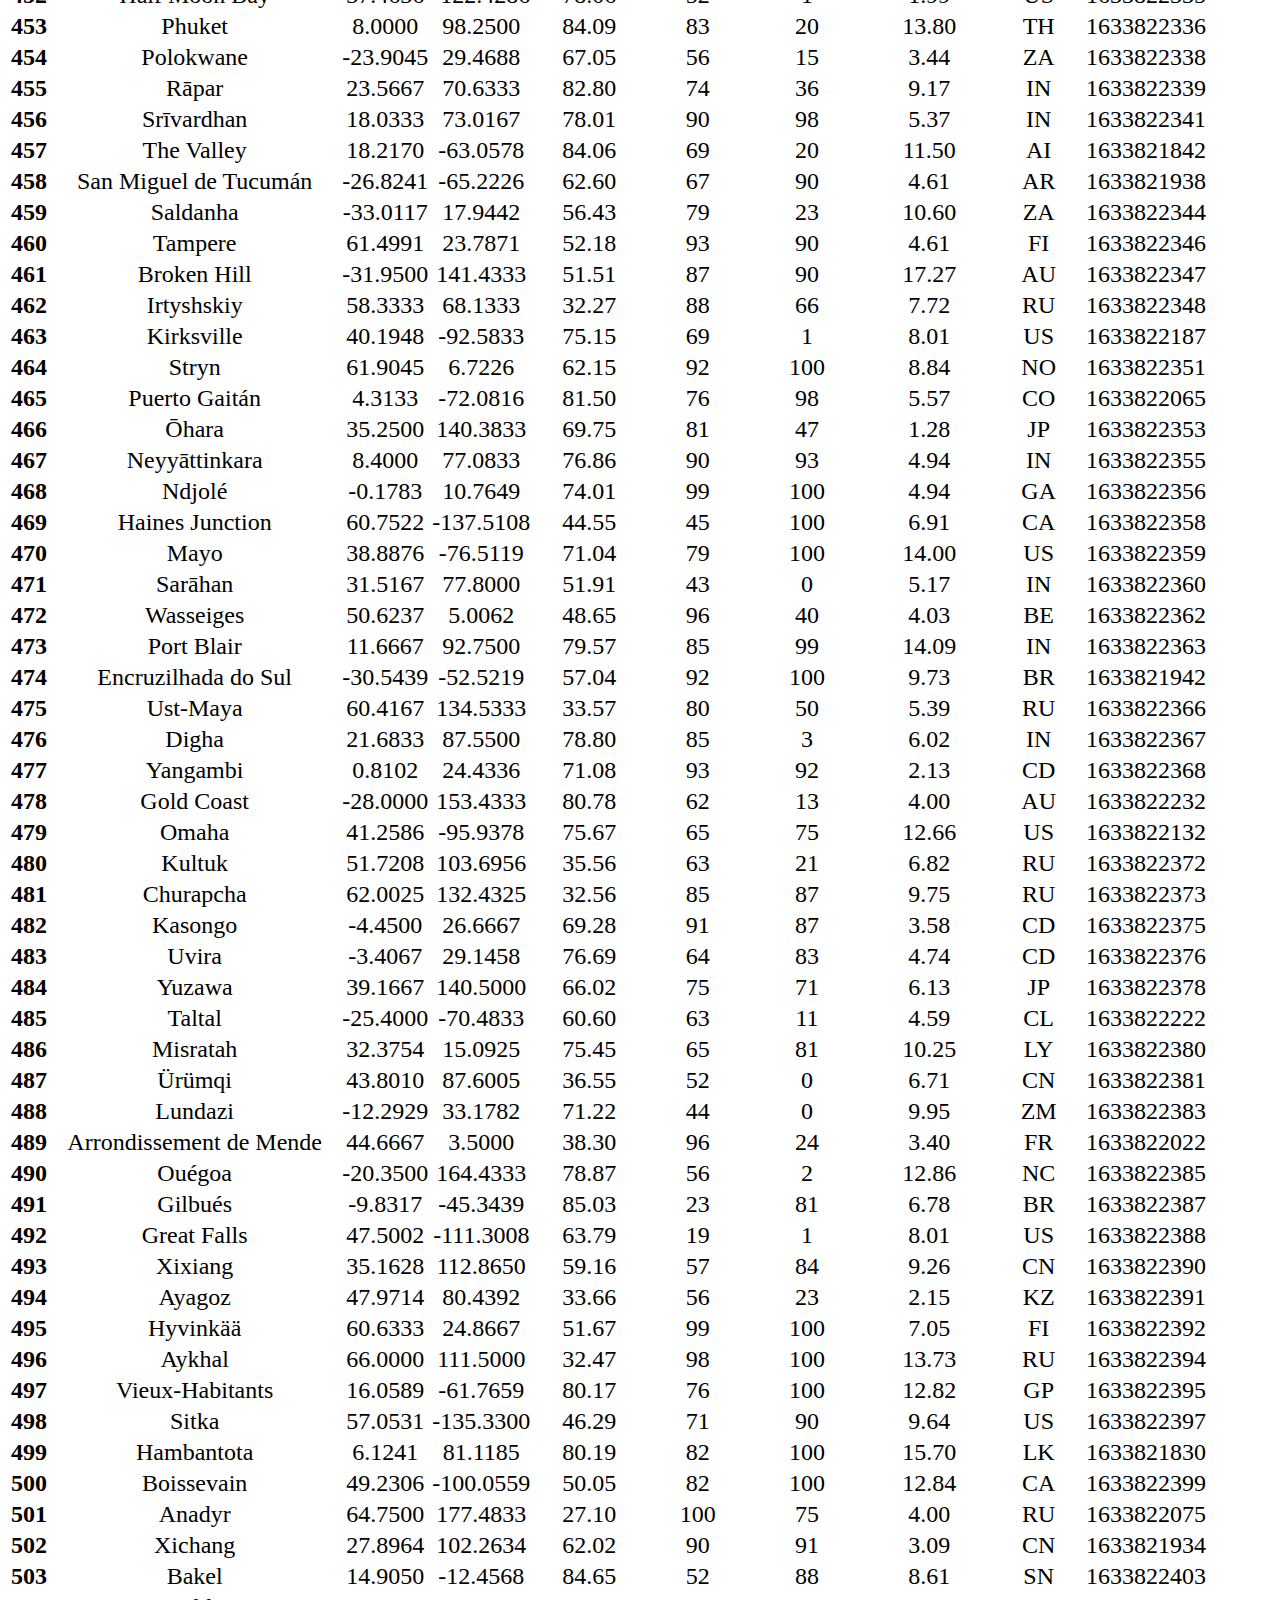
<file: data.html>
<!DOCTYPE html>
<html lang="en">

<head>
    <meta charset= "UTF-8">
    <title>Anji Asthana's Web Design Challenge</title>
<!-- BOOTSTRAP -->
    <link href="https://cdn.jsdelivr.net/npm/bootstrap@5.1.3/dist/css/bootstrap.min.css" rel="stylesheet" integrity="sha384-1BmE4kWBq78iYhFldvKuhfTAU6auU8tT94WrHftjDbrCEXSU1oBoqyl2QvZ6jIW3" crossorigin="anonymous">
    <link rel="stylesheet" href="style.css">
    <link rel="stylesheet" type="text/css" href="style.css">
</head>

<body>
<!-- Navbar -->
<div class="navigation">
    <nav class="navbar navbar-expand-lg navbar-light">
      <div class="col-sm-12 col-md-2">
        <a class="navbar-brand" href="index.html">Latitude</a>
        <button class="navbar-toggler border border-black " type="button" data-toggle="collapse" data-target="#navbarSupportedContent"
        aria-controls="navbarSupportedContent" aria-expanded="true" aria-label="Toggle navigation">
        <span class="navbar-toggler-icon"></span>
        </button>
      </div>
      <div class="col-sm-12 col-md-8"></div>

<!-- Drop Down  -->
        <div class="col-sm-12 col-md-2">
        <div class="collapse navbar-collapse" id="navbarSupportedContent">
          <ul class="navbar-nav mr-auto">
            <li class="nav-item dropdown">
              <a class="nav-link dropdown-toggle" id="navbarDropdown" role="button" data-toggle="dropdown" aria-haspopup="true" aria-expanded="false">
                Plot
              </a>
              <div class="dropdown-menu" aria-labelledby="navbarDropdown">
                <a class="dropdown-item" href="max_temp.html">Max Temp</a>
                <a class="dropdown-item" href="humidity.html">Humidity</a>
                <a class="dropdown-item" href="cloudiness.html">Cloudiness</a>
                <a class="dropdown-item" href="windspeed.html">Wind Speed</a>
              </div>
            </li>
            <li class="nav-item">
              <a class="nav-link" href="comparison.html">Comparison</a>
            </li>
            <li class="nav-item">
              <a class="nav-link" href="data.html">Data</a>
            </li>
          </ul>
        </div>  
        </div>
    </nav>
</div>

<!-- Content -->
    <div class="container">
      <div class="row">
        <div class="col-sm-12 col-md-8">
            <div class=box>
              <h3 class = "imageNav-header">Data</h3>
              <hr>
              <div class="col-8">
                <p>The following table includes all of the data used for plotting during this project.</p>
                <br>

                <table class="table table-striped">
                        <thead>
                          <tr style="text-align:center">
                            <th></th>
                            <th>City</th>
                            <th>Lat</th>
                            <th>Lon</th>
                            <th>Max Temp</th>
                            <th>Humidity</th>
                            <th>Cloudiness</th>
                            <th>Wind Speed</th>
                            <th>Country</th>
                            <th>Dates</th>
                          </tr>
                        </thead>
                        <tbody>
                          <tr>
                            <th>0</th>
                            <td>Ribeira Grande</td>
                            <td>38.5167</td>
                            <td>-28.7000</td>
                            <td>71.47</td>
                            <td>79</td>
                            <td>71</td>
                            <td>20.00</td>
                            <td>PT</td>
                            <td>1633821458</td>
                          </tr>
                          <tr>
                            <th>1</th>
                            <td>Mataura</td>
                            <td>-46.1927</td>
                            <td>168.8643</td>
                            <td>61.48</td>
                            <td>45</td>
                            <td>13</td>
                            <td>3.33</td>
                            <td>NZ</td>
                            <td>1633821483</td>
                          </tr>
                          <tr>
                            <th>2</th>
                            <td>Robertsport</td>
                            <td>6.7533</td>
                            <td>-11.3686</td>
                            <td>79.50</td>
                            <td>83</td>
                            <td>84</td>
                            <td>8.37</td>
                            <td>LR</td>
                            <td>1633821751</td>
                          </tr>
                          <tr>
                            <th>3</th>
                            <td>Ushuaia</td>
                            <td>-54.8000</td>
                            <td>-68.3000</td>
                            <td>46.06</td>
                            <td>81</td>
                            <td>75</td>
                            <td>32.21</td>
                            <td>AR</td>
                            <td>1633821347</td>
                          </tr>
                          <tr>
                            <th>4</th>
                            <td>Kapaa</td>
                            <td>22.0752</td>
                            <td>-159.3190</td>
                            <td>85.98</td>
                            <td>69</td>
                            <td>90</td>
                            <td>5.01</td>
                            <td>US</td>
                            <td>1633821511</td>
                          </tr>
                          <tr>
                            <th>5</th>
                            <td>Quesnel</td>
                            <td>52.9999</td>
                            <td>-122.5029</td>
                            <td>46.90</td>
                            <td>87</td>
                            <td>90</td>
                            <td>8.05</td>
                            <td>CA</td>
                            <td>1633821754</td>
                          </tr>
                          <tr>
                            <th>6</th>
                            <td>Arman'</td>
                            <td>59.7000</td>
                            <td>150.1667</td>
                            <td>31.30</td>
                            <td>47</td>
                            <td>5</td>
                            <td>3.94</td>
                            <td>RU</td>
                            <td>1633821756</td>
                          </tr>
                          <tr>
                            <th>7</th>
                            <td>Mpanda</td>
                            <td>-6.3655</td>
                            <td>31.0409</td>
                            <td>76.19</td>
                            <td>35</td>
                            <td>73</td>
                            <td>0.69</td>
                            <td>TZ</td>
                            <td>1633821757</td>
                          </tr>
                          <tr>
                            <th>8</th>
                            <td>Mount Gambier</td>
                            <td>-37.8333</td>
                            <td>140.7667</td>
                            <td>53.33</td>
                            <td>57</td>
                            <td>42</td>
                            <td>8.63</td>
                            <td>AU</td>
                            <td>1633821559</td>
                          </tr>
                          <tr>
                            <th>9</th>
                            <td>Nabire</td>
                            <td>-3.3667</td>
                            <td>135.4833</td>
                            <td>80.55</td>
                            <td>85</td>
                            <td>93</td>
                            <td>2.26</td>
                            <td>ID</td>
                            <td>1633821760</td>
                          </tr>
                          <tr>
                            <th>10</th>
                            <td>Talnakh</td>
                            <td>69.4865</td>
                            <td>88.3972</td>
                            <td>15.78</td>
                            <td>93</td>
                            <td>50</td>
                            <td>8.68</td>
                            <td>RU</td>
                            <td>1633821496</td>
                          </tr>
                          <tr>
                            <th>11</th>
                            <td>Makakilo City</td>
                            <td>21.3469</td>
                            <td>-158.0858</td>
                            <td>80.92</td>
                            <td>63</td>
                            <td>90</td>
                            <td>14.97</td>
                            <td>US</td>
                            <td>1633821762</td>
                          </tr>
                          <tr>
                            <th>12</th>
                            <td>Bengkulu</td>
                            <td>-3.8004</td>
                            <td>102.2655</td>
                            <td>76.28</td>
                            <td>93</td>
                            <td>42</td>
                            <td>4.63</td>
                            <td>ID</td>
                            <td>1633821764</td>
                          </tr>
                          <tr>
                            <th>13</th>
                            <td>Busselton</td>
                            <td>-33.6500</td>
                            <td>115.3333</td>
                            <td>45.09</td>
                            <td>78</td>
                            <td>95</td>
                            <td>7.25</td>
                            <td>AU</td>
                            <td>1633821548</td>
                          </tr>
                          <tr>
                            <th>14</th>
                            <td>Province of Mantua</td>
                            <td>45.1667</td>
                            <td>10.7833</td>
                            <td>60.28</td>
                            <td>77</td>
                            <td>66</td>
                            <td>5.01</td>
                            <td>IT</td>
                            <td>1633821766</td>
                          </tr>
                          <tr>
                            <th>15</th>
                            <td>Dabwāli</td>
                            <td>29.9500</td>
                            <td>74.7333</td>
                            <td>76.91</td>
                            <td>36</td>
                            <td>0</td>
                            <td>5.37</td>
                            <td>IN</td>
                            <td>1633821767</td>
                          </tr>
                          <tr>
                            <th>16</th>
                            <td>Hong Kong</td>
                            <td>22.2855</td>
                            <td>114.1577</td>
                            <td>81.25</td>
                            <td>90</td>
                            <td>100</td>
                            <td>1.01</td>
                            <td>HK</td>
                            <td>1633821253</td>
                          </tr>
                          <tr>
                            <th>17</th>
                            <td>New Norfolk</td>
                            <td>-42.7826</td>
                            <td>147.0587</td>
                            <td>53.71</td>
                            <td>51</td>
                            <td>60</td>
                            <td>4.00</td>
                            <td>AU</td>
                            <td>1633821501</td>
                          </tr>
                          <tr>
                            <th>18</th>
                            <td>Rikitea</td>
                            <td>-23.1203</td>
                            <td>-134.9692</td>
                            <td>74.41</td>
                            <td>81</td>
                            <td>100</td>
                            <td>18.07</td>
                            <td>PF</td>
                            <td>1633821338</td>
                          </tr>
                          <tr>
                            <th>19</th>
                            <td>Puerto Ayora</td>
                            <td>-0.7393</td>
                            <td>-90.3518</td>
                            <td>70.56</td>
                            <td>87</td>
                            <td>79</td>
                            <td>5.99</td>
                            <td>EC</td>
                            <td>1633821421</td>
                          </tr>
                          <tr>
                            <th>20</th>
                            <td>Hithadhoo</td>
                            <td>-0.6000</td>
                            <td>73.0833</td>
                            <td>82.51</td>
                            <td>69</td>
                            <td>100</td>
                            <td>9.60</td>
                            <td>MV</td>
                            <td>1633821355</td>
                          </tr>
                          <tr>
                            <th>21</th>
                            <td>Duvan</td>
                            <td>55.6950</td>
                            <td>57.9024</td>
                            <td>41.29</td>
                            <td>92</td>
                            <td>100</td>
                            <td>6.60</td>
                            <td>RU</td>
                            <td>1633821774</td>
                          </tr>
                          <tr>
                            <th>22</th>
                            <td>Broome</td>
                            <td>42.2506</td>
                            <td>-75.8330</td>
                            <td>61.86</td>
                            <td>72</td>
                            <td>40</td>
                            <td>3.00</td>
                            <td>US</td>
                            <td>1633821776</td>
                          </tr>
                          <tr>
                            <th>23</th>
                            <td>Inhambane</td>
                            <td>-23.8650</td>
                            <td>35.3833</td>
                            <td>71.01</td>
                            <td>81</td>
                            <td>0</td>
                            <td>10.00</td>
                            <td>MZ</td>
                            <td>1633821777</td>
                          </tr>
                          <tr>
                            <th>24</th>
                            <td>Clyde River</td>
                            <td>70.4692</td>
                            <td>-68.5914</td>
                            <td>34.38</td>
                            <td>73</td>
                            <td>100</td>
                            <td>10.56</td>
                            <td>CA</td>
                            <td>1633821552</td>
                          </tr>
                          <tr>
                            <th>25</th>
                            <td>Tiksi</td>
                            <td>71.6872</td>
                            <td>128.8694</td>
                            <td>16.05</td>
                            <td>91</td>
                            <td>80</td>
                            <td>2.89</td>
                            <td>RU</td>
                            <td>1633821593</td>
                          </tr>
                          <tr>
                            <th>26</th>
                            <td>Chui</td>
                            <td>-33.6971</td>
                            <td>-53.4616</td>
                            <td>55.76</td>
                            <td>84</td>
                            <td>12</td>
                            <td>8.05</td>
                            <td>UY</td>
                            <td>1633821442</td>
                          </tr>
                          <tr>
                            <th>27</th>
                            <td>Lebu</td>
                            <td>-37.6167</td>
                            <td>-73.6500</td>
                            <td>52.03</td>
                            <td>88</td>
                            <td>0</td>
                            <td>8.52</td>
                            <td>CL</td>
                            <td>1633821581</td>
                          </tr>
                          <tr>
                            <th>28</th>
                            <td>Palizada</td>
                            <td>18.2500</td>
                            <td>-92.0833</td>
                            <td>85.98</td>
                            <td>75</td>
                            <td>100</td>
                            <td>0.78</td>
                            <td>MX</td>
                            <td>1633821783</td>
                          </tr>
                          <tr>
                            <th>29</th>
                            <td>Punta Arenas</td>
                            <td>-53.1500</td>
                            <td>-70.9167</td>
                            <td>46.51</td>
                            <td>76</td>
                            <td>75</td>
                            <td>21.85</td>
                            <td>CL</td>
                            <td>1633821351</td>
                          </tr>
                          <tr>
                            <th>30</th>
                            <td>Yellowknife</td>
                            <td>62.4560</td>
                            <td>-114.3525</td>
                            <td>42.42</td>
                            <td>100</td>
                            <td>90</td>
                            <td>3.00</td>
                            <td>CA</td>
                            <td>1633821329</td>
                          </tr>
                          <tr>
                            <th>31</th>
                            <td>Buin</td>
                            <td>-33.7333</td>
                            <td>-70.7500</td>
                            <td>62.92</td>
                            <td>70</td>
                            <td>34</td>
                            <td>5.06</td>
                            <td>CL</td>
                            <td>1633821787</td>
                          </tr>
                          <tr>
                            <th>32</th>
                            <td>Qaanaaq</td>
                            <td>77.4840</td>
                            <td>-69.3632</td>
                            <td>28.62</td>
                            <td>75</td>
                            <td>100</td>
                            <td>14.88</td>
                            <td>GL</td>
                            <td>1633821788</td>
                          </tr>
                          <tr>
                            <th>33</th>
                            <td>Albany</td>
                            <td>42.6001</td>
                            <td>-73.9662</td>
                            <td>61.66</td>
                            <td>79</td>
                            <td>100</td>
                            <td>1.99</td>
                            <td>US</td>
                            <td>1633821307</td>
                          </tr>
                          <tr>
                            <th>34</th>
                            <td>Bluff</td>
                            <td>-46.6000</td>
                            <td>168.3333</td>
                            <td>62.80</td>
                            <td>62</td>
                            <td>60</td>
                            <td>3.76</td>
                            <td>NZ</td>
                            <td>1633821604</td>
                          </tr>
                          <tr>
                            <th>35</th>
                            <td>Kaeo</td>
                            <td>-35.1000</td>
                            <td>173.7833</td>
                            <td>65.32</td>
                            <td>68</td>
                            <td>63</td>
                            <td>10.27</td>
                            <td>NZ</td>
                            <td>1633821763</td>
                          </tr>
                          <tr>
                            <th>36</th>
                            <td>Sebring</td>
                            <td>27.4956</td>
                            <td>-81.4409</td>
                            <td>82.31</td>
                            <td>85</td>
                            <td>75</td>
                            <td>4.00</td>
                            <td>US</td>
                            <td>1633821793</td>
                          </tr>
                          <tr>
                            <th>37</th>
                            <td>Saint Paul Harbor</td>
                            <td>57.7900</td>
                            <td>-152.4072</td>
                            <td>51.31</td>
                            <td>46</td>
                            <td>75</td>
                            <td>18.41</td>
                            <td>US</td>
                            <td>1633821454</td>
                          </tr>
                          <tr>
                            <th>38</th>
                            <td>Eyl</td>
                            <td>7.9803</td>
                            <td>49.8164</td>
                            <td>77.05</td>
                            <td>84</td>
                            <td>27</td>
                            <td>10.71</td>
                            <td>SO</td>
                            <td>1633821795</td>
                          </tr>
                          <tr>
                            <th>39</th>
                            <td>Vila Franca do Campo</td>
                            <td>37.7167</td>
                            <td>-25.4333</td>
                            <td>73.20</td>
                            <td>83</td>
                            <td>60</td>
                            <td>9.13</td>
                            <td>PT</td>
                            <td>1633821430</td>
                          </tr>
                          <tr>
                            <th>40</th>
                            <td>Pokhara</td>
                            <td>28.2333</td>
                            <td>83.9833</td>
                            <td>66.47</td>
                            <td>79</td>
                            <td>41</td>
                            <td>4.56</td>
                            <td>NP</td>
                            <td>1633821798</td>
                          </tr>
                          <tr>
                            <th>41</th>
                            <td>Merauke</td>
                            <td>-8.4667</td>
                            <td>140.3333</td>
                            <td>80.91</td>
                            <td>80</td>
                            <td>98</td>
                            <td>12.30</td>
                            <td>ID</td>
                            <td>1633821799</td>
                          </tr>
                          <tr>
                            <th>42</th>
                            <td>Avera</td>
                            <td>33.1940</td>
                            <td>-82.5271</td>
                            <td>75.25</td>
                            <td>83</td>
                            <td>37</td>
                            <td>6.67</td>
                            <td>US</td>
                            <td>1633821575</td>
                          </tr>
                          <tr>
                            <th>43</th>
                            <td>Nikolskoye</td>
                            <td>59.7035</td>
                            <td>30.7861</td>
                            <td>53.87</td>
                            <td>83</td>
                            <td>99</td>
                            <td>4.90</td>
                            <td>RU</td>
                            <td>1633821599</td>
                          </tr>
                          <tr>
                            <th>44</th>
                            <td>Tadine</td>
                            <td>-21.5500</td>
                            <td>167.8833</td>
                            <td>74.26</td>
                            <td>54</td>
                            <td>86</td>
                            <td>15.59</td>
                            <td>NC</td>
                            <td>1633821803</td>
                          </tr>
                          <tr>
                            <th>45</th>
                            <td>Avarua</td>
                            <td>-21.2078</td>
                            <td>-159.7750</td>
                            <td>77.05</td>
                            <td>65</td>
                            <td>90</td>
                            <td>4.61</td>
                            <td>CK</td>
                            <td>1633821553</td>
                          </tr>
                          <tr>
                            <th>46</th>
                            <td>Kaitangata</td>
                            <td>-46.2817</td>
                            <td>169.8464</td>
                            <td>58.32</td>
                            <td>54</td>
                            <td>2</td>
                            <td>3.62</td>
                            <td>NZ</td>
                            <td>1633821523</td>
                          </tr>
                          <tr>
                            <th>47</th>
                            <td>Hobart</td>
                            <td>-42.8794</td>
                            <td>147.3294</td>
                            <td>54.05</td>
                            <td>57</td>
                            <td>40</td>
                            <td>5.01</td>
                            <td>AU</td>
                            <td>1633821348</td>
                          </tr>
                          <tr>
                            <th>48</th>
                            <td>Atuona</td>
                            <td>-9.8000</td>
                            <td>-139.0333</td>
                            <td>77.95</td>
                            <td>73</td>
                            <td>7</td>
                            <td>17.72</td>
                            <td>PF</td>
                            <td>1633821426</td>
                          </tr>
                          <tr>
                            <th>49</th>
                            <td>Jamestown</td>
                            <td>42.0970</td>
                            <td>-79.2353</td>
                            <td>63.99</td>
                            <td>89</td>
                            <td>90</td>
                            <td>5.01</td>
                            <td>US</td>
                            <td>1633821308</td>
                          </tr>
                          <tr>
                            <th>50</th>
                            <td>Lodja</td>
                            <td>-3.4833</td>
                            <td>23.4333</td>
                            <td>70.56</td>
                            <td>93</td>
                            <td>83</td>
                            <td>0.94</td>
                            <td>CD</td>
                            <td>1633821810</td>
                          </tr>
                          <tr>
                            <th>51</th>
                            <td>Matara</td>
                            <td>5.9485</td>
                            <td>80.5353</td>
                            <td>78.98</td>
                            <td>87</td>
                            <td>100</td>
                            <td>10.80</td>
                            <td>LK</td>
                            <td>1633821811</td>
                          </tr>
                          <tr>
                            <th>52</th>
                            <td>Castro</td>
                            <td>-24.7911</td>
                            <td>-50.0119</td>
                            <td>56.30</td>
                            <td>99</td>
                            <td>100</td>
                            <td>5.12</td>
                            <td>BR</td>
                            <td>1633821410</td>
                          </tr>
                          <tr>
                            <th>53</th>
                            <td>Balabac</td>
                            <td>7.9868</td>
                            <td>117.0645</td>
                            <td>82.96</td>
                            <td>82</td>
                            <td>100</td>
                            <td>12.10</td>
                            <td>PH</td>
                            <td>1633821813</td>
                          </tr>
                          <tr>
                            <th>54</th>
                            <td>Porbandar</td>
                            <td>21.6422</td>
                            <td>69.6093</td>
                            <td>81.73</td>
                            <td>81</td>
                            <td>76</td>
                            <td>3.49</td>
                            <td>IN</td>
                            <td>1633821752</td>
                          </tr>
                          <tr>
                            <th>55</th>
                            <td>Santander</td>
                            <td>43.4647</td>
                            <td>-3.8044</td>
                            <td>59.99</td>
                            <td>93</td>
                            <td>90</td>
                            <td>2.30</td>
                            <td>ES</td>
                            <td>1633821605</td>
                          </tr>
                          <tr>
                            <th>56</th>
                            <td>East London</td>
                            <td>-33.0153</td>
                            <td>27.9116</td>
                            <td>60.71</td>
                            <td>68</td>
                            <td>7</td>
                            <td>17.92</td>
                            <td>ZA</td>
                            <td>1633821465</td>
                          </tr>
                          <tr>
                            <th>57</th>
                            <td>Darhan</td>
                            <td>49.4867</td>
                            <td>105.9228</td>
                            <td>32.67</td>
                            <td>62</td>
                            <td>1</td>
                            <td>6.26</td>
                            <td>MN</td>
                            <td>1633821592</td>
                          </tr>
                          <tr>
                            <th>58</th>
                            <td>Mana</td>
                            <td>5.6592</td>
                            <td>-53.7767</td>
                            <td>81.77</td>
                            <td>81</td>
                            <td>100</td>
                            <td>12.55</td>
                            <td>GF</td>
                            <td>1633821819</td>
                          </tr>
                          <tr>
                            <th>59</th>
                            <td>Porto Torres</td>
                            <td>40.8350</td>
                            <td>8.3972</td>
                            <td>59.18</td>
                            <td>55</td>
                            <td>35</td>
                            <td>15.50</td>
                            <td>IT</td>
                            <td>1633821821</td>
                          </tr>
                          <tr>
                            <th>60</th>
                            <td>Hermanus</td>
                            <td>-34.4187</td>
                            <td>19.2345</td>
                            <td>56.89</td>
                            <td>79</td>
                            <td>0</td>
                            <td>10.40</td>
                            <td>ZA</td>
                            <td>1633821327</td>
                          </tr>
                          <tr>
                            <th>61</th>
                            <td>Mackenzie</td>
                            <td>55.2999</td>
                            <td>-123.1698</td>
                            <td>48.42</td>
                            <td>76</td>
                            <td>75</td>
                            <td>10.36</td>
                            <td>CA</td>
                            <td>1633821823</td>
                          </tr>
                          <tr>
                            <th>62</th>
                            <td>Necochea</td>
                            <td>-38.5473</td>
                            <td>-58.7368</td>
                            <td>54.03</td>
                            <td>80</td>
                            <td>0</td>
                            <td>10.78</td>
                            <td>AR</td>
                            <td>1633821824</td>
                          </tr>
                          <tr>
                            <th>63</th>
                            <td>Dunedin</td>
                            <td>-45.8742</td>
                            <td>170.5036</td>
                            <td>58.80</td>
                            <td>66</td>
                            <td>1</td>
                            <td>11.99</td>
                            <td>NZ</td>
                            <td>1633821826</td>
                          </tr>
                          <tr>
                            <th>64</th>
                            <td>Lebyazh'ye</td>
                            <td>55.2689</td>
                            <td>66.4947</td>
                            <td>40.21</td>
                            <td>78</td>
                            <td>100</td>
                            <td>7.96</td>
                            <td>RU</td>
                            <td>1633821827</td>
                          </tr>
                          <tr>
                            <th>65</th>
                            <td>Bredasdorp</td>
                            <td>-34.5322</td>
                            <td>20.0403</td>
                            <td>47.52</td>
                            <td>93</td>
                            <td>0</td>
                            <td>1.14</td>
                            <td>ZA</td>
                            <td>1633821564</td>
                          </tr>
                          <tr>
                            <th>66</th>
                            <td>Oranjemund</td>
                            <td>-28.5500</td>
                            <td>16.4333</td>
                            <td>57.00</td>
                            <td>88</td>
                            <td>5</td>
                            <td>7.76</td>
                            <td>NaN</td>
                            <td>1633821830</td>
                          </tr>
                          <tr>
                            <th>67</th>
                            <td>Northam</td>
                            <td>51.0333</td>
                            <td>-4.2167</td>
                            <td>59.40</td>
                            <td>95</td>
                            <td>100</td>
                            <td>3.22</td>
                            <td>GB</td>
                            <td>1633821832</td>
                          </tr>
                          <tr>
                            <th>68</th>
                            <td>Ouallam</td>
                            <td>14.3188</td>
                            <td>2.0866</td>
                            <td>92.62</td>
                            <td>21</td>
                            <td>69</td>
                            <td>6.24</td>
                            <td>NE</td>
                            <td>1633821833</td>
                          </tr>
                          <tr>
                            <th>69</th>
                            <td>Fairbanks</td>
                            <td>64.8378</td>
                            <td>-147.7164</td>
                            <td>39.60</td>
                            <td>85</td>
                            <td>90</td>
                            <td>3.44</td>
                            <td>US</td>
                            <td>1633821693</td>
                          </tr>
                          <tr>
                            <th>70</th>
                            <td>Vaini</td>
                            <td>-21.2000</td>
                            <td>-175.2000</td>
                            <td>80.76</td>
                            <td>83</td>
                            <td>20</td>
                            <td>5.75</td>
                            <td>TO</td>
                            <td>1633821330</td>
                          </tr>
                          <tr>
                            <th>71</th>
                            <td>Cascais</td>
                            <td>38.6979</td>
                            <td>-9.4215</td>
                            <td>63.97</td>
                            <td>75</td>
                            <td>57</td>
                            <td>3.00</td>
                            <td>PT</td>
                            <td>1633821837</td>
                          </tr>
                          <tr>
                            <th>72</th>
                            <td>Thibodaux</td>
                            <td>29.7958</td>
                            <td>-90.8229</td>
                            <td>83.97</td>
                            <td>69</td>
                            <td>41</td>
                            <td>1.01</td>
                            <td>US</td>
                            <td>1633821838</td>
                          </tr>
                          <tr>
                            <th>73</th>
                            <td>Cidreira</td>
                            <td>-30.1811</td>
                            <td>-50.2056</td>
                            <td>63.75</td>
                            <td>87</td>
                            <td>100</td>
                            <td>18.54</td>
                            <td>BR</td>
                            <td>1633821495</td>
                          </tr>
                          <tr>
                            <th>74</th>
                            <td>Tasiilaq</td>
                            <td>65.6145</td>
                            <td>-37.6368</td>
                            <td>32.16</td>
                            <td>84</td>
                            <td>12</td>
                            <td>6.85</td>
                            <td>GL</td>
                            <td>1633821509</td>
                          </tr>
                          <tr>
                            <th>75</th>
                            <td>Havøysund</td>
                            <td>70.9963</td>
                            <td>24.6622</td>
                            <td>41.88</td>
                            <td>95</td>
                            <td>100</td>
                            <td>3.24</td>
                            <td>NO</td>
                            <td>1633821771</td>
                          </tr>
                          <tr>
                            <th>76</th>
                            <td>Pevek</td>
                            <td>69.7008</td>
                            <td>170.3133</td>
                            <td>25.20</td>
                            <td>93</td>
                            <td>100</td>
                            <td>3.13</td>
                            <td>RU</td>
                            <td>1633821843</td>
                          </tr>
                          <tr>
                            <th>77</th>
                            <td>Havre-St-Pierre</td>
                            <td>50.2334</td>
                            <td>-63.5986</td>
                            <td>50.00</td>
                            <td>87</td>
                            <td>1</td>
                            <td>0.00</td>
                            <td>CA</td>
                            <td>1633821844</td>
                          </tr>
                          <tr>
                            <th>78</th>
                            <td>Husavik</td>
                            <td>66.0449</td>
                            <td>-17.3389</td>
                            <td>40.91</td>
                            <td>96</td>
                            <td>100</td>
                            <td>10.69</td>
                            <td>IS</td>
                            <td>1633821728</td>
                          </tr>
                          <tr>
                            <th>79</th>
                            <td>Caluquembe</td>
                            <td>-13.7833</td>
                            <td>14.6833</td>
                            <td>68.22</td>
                            <td>41</td>
                            <td>19</td>
                            <td>2.62</td>
                            <td>AO</td>
                            <td>1633821847</td>
                          </tr>
                          <tr>
                            <th>80</th>
                            <td>Tyulyachi</td>
                            <td>55.8913</td>
                            <td>50.2399</td>
                            <td>44.80</td>
                            <td>80</td>
                            <td>100</td>
                            <td>5.66</td>
                            <td>RU</td>
                            <td>1633821848</td>
                          </tr>
                          <tr>
                            <th>81</th>
                            <td>Upernavik</td>
                            <td>72.7868</td>
                            <td>-56.1549</td>
                            <td>33.31</td>
                            <td>62</td>
                            <td>99</td>
                            <td>17.69</td>
                            <td>GL</td>
                            <td>1633821453</td>
                          </tr>
                          <tr>
                            <th>82</th>
                            <td>Morondava</td>
                            <td>-20.2833</td>
                            <td>44.2833</td>
                            <td>75.79</td>
                            <td>80</td>
                            <td>0</td>
                            <td>3.85</td>
                            <td>MG</td>
                            <td>1633821850</td>
                          </tr>
                          <tr>
                            <th>83</th>
                            <td>Dire Dawa</td>
                            <td>9.5931</td>
                            <td>41.8661</td>
                            <td>70.68</td>
                            <td>80</td>
                            <td>100</td>
                            <td>5.10</td>
                            <td>ET</td>
                            <td>1633821852</td>
                          </tr>
                          <tr>
                            <th>84</th>
                            <td>Palmaner</td>
                            <td>13.2000</td>
                            <td>78.7500</td>
                            <td>71.26</td>
                            <td>89</td>
                            <td>100</td>
                            <td>9.08</td>
                            <td>IN</td>
                            <td>1633821853</td>
                          </tr>
                          <tr>
                            <th>85</th>
                            <td>Buala</td>
                            <td>-8.1450</td>
                            <td>159.5921</td>
                            <td>84.25</td>
                            <td>68</td>
                            <td>85</td>
                            <td>3.29</td>
                            <td>SB</td>
                            <td>1633821660</td>
                          </tr>
                          <tr>
                            <th>86</th>
                            <td>Trairi</td>
                            <td>-3.2778</td>
                            <td>-39.2689</td>
                            <td>79.77</td>
                            <td>78</td>
                            <td>57</td>
                            <td>12.50</td>
                            <td>BR</td>
                            <td>1633821751</td>
                          </tr>
                          <tr>
                            <th>87</th>
                            <td>George Town</td>
                            <td>5.4112</td>
                            <td>100.3354</td>
                            <td>79.90</td>
                            <td>90</td>
                            <td>20</td>
                            <td>1.01</td>
                            <td>MY</td>
                            <td>1633821270</td>
                          </tr>
                          <tr>
                            <th>88</th>
                            <td>Port Alfred</td>
                            <td>-33.5906</td>
                            <td>26.8910</td>
                            <td>59.41</td>
                            <td>75</td>
                            <td>14</td>
                            <td>17.25</td>
                            <td>ZA</td>
                            <td>1633821538</td>
                          </tr>
                          <tr>
                            <th>89</th>
                            <td>Oga</td>
                            <td>46.4631</td>
                            <td>10.3470</td>
                            <td>41.68</td>
                            <td>84</td>
                            <td>18</td>
                            <td>2.10</td>
                            <td>IT</td>
                            <td>1633821859</td>
                          </tr>
                          <tr>
                            <th>90</th>
                            <td>Provideniya</td>
                            <td>64.3833</td>
                            <td>-173.3000</td>
                            <td>32.18</td>
                            <td>73</td>
                            <td>27</td>
                            <td>4.25</td>
                            <td>RU</td>
                            <td>1633821648</td>
                          </tr>
                          <tr>
                            <th>91</th>
                            <td>Bandarbeyla</td>
                            <td>9.4942</td>
                            <td>50.8122</td>
                            <td>78.51</td>
                            <td>81</td>
                            <td>90</td>
                            <td>18.41</td>
                            <td>SO</td>
                            <td>1633821861</td>
                          </tr>
                          <tr>
                            <th>92</th>
                            <td>Sakakah</td>
                            <td>29.9697</td>
                            <td>40.2064</td>
                            <td>80.17</td>
                            <td>18</td>
                            <td>0</td>
                            <td>8.52</td>
                            <td>SA</td>
                            <td>1633821863</td>
                          </tr>
                          <tr>
                            <th>93</th>
                            <td>Salalah</td>
                            <td>17.0151</td>
                            <td>54.0924</td>
                            <td>80.69</td>
                            <td>83</td>
                            <td>20</td>
                            <td>8.05</td>
                            <td>OM</td>
                            <td>1633821709</td>
                          </tr>
                          <tr>
                            <th>94</th>
                            <td>Yumen</td>
                            <td>40.2833</td>
                            <td>97.2000</td>
                            <td>33.12</td>
                            <td>34</td>
                            <td>0</td>
                            <td>6.87</td>
                            <td>CN</td>
                            <td>1633821865</td>
                          </tr>
                          <tr>
                            <th>95</th>
                            <td>Hilo</td>
                            <td>19.7297</td>
                            <td>-155.0900</td>
                            <td>80.33</td>
                            <td>73</td>
                            <td>75</td>
                            <td>6.91</td>
                            <td>US</td>
                            <td>1633821039</td>
                          </tr>
                          <tr>
                            <th>96</th>
                            <td>Mar del Plata</td>
                            <td>-38.0023</td>
                            <td>-57.5575</td>
                            <td>55.09</td>
                            <td>63</td>
                            <td>0</td>
                            <td>3.00</td>
                            <td>AR</td>
                            <td>1633821865</td>
                          </tr>
                          <tr>
                            <th>97</th>
                            <td>Tuktoyaktuk</td>
                            <td>69.4541</td>
                            <td>-133.0374</td>
                            <td>30.20</td>
                            <td>93</td>
                            <td>90</td>
                            <td>14.97</td>
                            <td>CA</td>
                            <td>1633821408</td>
                          </tr>
                          <tr>
                            <th>98</th>
                            <td>Bundaberg</td>
                            <td>-24.8500</td>
                            <td>152.3500</td>
                            <td>79.21</td>
                            <td>57</td>
                            <td>40</td>
                            <td>8.01</td>
                            <td>AU</td>
                            <td>1633821870</td>
                          </tr>
                          <tr>
                            <th>99</th>
                            <td>Vanimo</td>
                            <td>-2.6741</td>
                            <td>141.3028</td>
                            <td>81.97</td>
                            <td>82</td>
                            <td>35</td>
                            <td>5.53</td>
                            <td>PG</td>
                            <td>1633821872</td>
                          </tr>
                          <tr>
                            <th>100</th>
                            <td>Vitry-le-François</td>
                            <td>48.7333</td>
                            <td>4.5833</td>
                            <td>49.17</td>
                            <td>77</td>
                            <td>2</td>
                            <td>6.38</td>
                            <td>FR</td>
                            <td>1633821873</td>
                          </tr>
                          <tr>
                            <th>101</th>
                            <td>Alcúdia</td>
                            <td>39.8532</td>
                            <td>3.1214</td>
                            <td>68.18</td>
                            <td>69</td>
                            <td>4</td>
                            <td>5.55</td>
                            <td>ES</td>
                            <td>1633821874</td>
                          </tr>
                          <tr>
                            <th>102</th>
                            <td>Puerto Baquerizo Moreno</td>
                            <td>-0.9000</td>
                            <td>-89.6000</td>
                            <td>68.32</td>
                            <td>80</td>
                            <td>72</td>
                            <td>10.40</td>
                            <td>EC</td>
                            <td>1633821876</td>
                          </tr>
                          <tr>
                            <th>103</th>
                            <td>Salé</td>
                            <td>34.0389</td>
                            <td>-6.8166</td>
                            <td>68.63</td>
                            <td>100</td>
                            <td>40</td>
                            <td>4.61</td>
                            <td>MA</td>
                            <td>1633821877</td>
                          </tr>
                          <tr>
                            <th>104</th>
                            <td>Poplar Bluff</td>
                            <td>36.7570</td>
                            <td>-90.3929</td>
                            <td>81.99</td>
                            <td>57</td>
                            <td>1</td>
                            <td>6.91</td>
                            <td>US</td>
                            <td>1633821879</td>
                          </tr>
                          <tr>
                            <th>105</th>
                            <td>Lupşanu</td>
                            <td>44.3833</td>
                            <td>26.9000</td>
                            <td>48.29</td>
                            <td>52</td>
                            <td>53</td>
                            <td>8.97</td>
                            <td>RO</td>
                            <td>1633821880</td>
                          </tr>
                          <tr>
                            <th>106</th>
                            <td>Owando</td>
                            <td>-0.4819</td>
                            <td>15.8999</td>
                            <td>72.57</td>
                            <td>98</td>
                            <td>100</td>
                            <td>2.93</td>
                            <td>CG</td>
                            <td>1633821881</td>
                          </tr>
                          <tr>
                            <th>107</th>
                            <td>Lompoc</td>
                            <td>34.6391</td>
                            <td>-120.4579</td>
                            <td>77.56</td>
                            <td>59</td>
                            <td>1</td>
                            <td>19.57</td>
                            <td>US</td>
                            <td>1633821534</td>
                          </tr>
                          <tr>
                            <th>108</th>
                            <td>Sukumo</td>
                            <td>32.9333</td>
                            <td>132.7333</td>
                            <td>74.77</td>
                            <td>76</td>
                            <td>81</td>
                            <td>7.20</td>
                            <td>JP</td>
                            <td>1633821884</td>
                          </tr>
                          <tr>
                            <th>109</th>
                            <td>Khatanga</td>
                            <td>71.9667</td>
                            <td>102.5000</td>
                            <td>17.38</td>
                            <td>97</td>
                            <td>100</td>
                            <td>0.58</td>
                            <td>RU</td>
                            <td>1633821344</td>
                          </tr>
                          <tr>
                            <th>110</th>
                            <td>Beringovskiy</td>
                            <td>63.0500</td>
                            <td>179.3167</td>
                            <td>30.51</td>
                            <td>94</td>
                            <td>100</td>
                            <td>6.64</td>
                            <td>RU</td>
                            <td>1633821425</td>
                          </tr>
                          <tr>
                            <th>111</th>
                            <td>At-Bashi</td>
                            <td>41.1702</td>
                            <td>75.8106</td>
                            <td>35.76</td>
                            <td>61</td>
                            <td>71</td>
                            <td>6.06</td>
                            <td>KG</td>
                            <td>1633821887</td>
                          </tr>
                          <tr>
                            <th>112</th>
                            <td>Cape Town</td>
                            <td>-33.9258</td>
                            <td>18.4232</td>
                            <td>59.34</td>
                            <td>61</td>
                            <td>0</td>
                            <td>9.82</td>
                            <td>ZA</td>
                            <td>1633821301</td>
                          </tr>
                          <tr>
                            <th>113</th>
                            <td>Mosquera</td>
                            <td>4.7059</td>
                            <td>-74.2302</td>
                            <td>57.29</td>
                            <td>100</td>
                            <td>40</td>
                            <td>2.30</td>
                            <td>CO</td>
                            <td>1633821788</td>
                          </tr>
                          <tr>
                            <th>114</th>
                            <td>St. George's</td>
                            <td>12.0564</td>
                            <td>-61.7485</td>
                            <td>80.24</td>
                            <td>84</td>
                            <td>37</td>
                            <td>7.18</td>
                            <td>GD</td>
                            <td>1633821891</td>
                          </tr>
                          <tr>
                            <th>115</th>
                            <td>Saskylakh</td>
                            <td>71.9167</td>
                            <td>114.0833</td>
                            <td>10.26</td>
                            <td>98</td>
                            <td>100</td>
                            <td>2.51</td>
                            <td>RU</td>
                            <td>1633821487</td>
                          </tr>
                          <tr>
                            <th>116</th>
                            <td>Yerofey Pavlovich</td>
                            <td>53.9667</td>
                            <td>121.9667</td>
                            <td>30.34</td>
                            <td>85</td>
                            <td>55</td>
                            <td>4.63</td>
                            <td>RU</td>
                            <td>1633821893</td>
                          </tr>
                          <tr>
                            <th>117</th>
                            <td>Butaritari</td>
                            <td>3.0707</td>
                            <td>172.7902</td>
                            <td>82.02</td>
                            <td>70</td>
                            <td>94</td>
                            <td>13.09</td>
                            <td>KI</td>
                            <td>1633821339</td>
                          </tr>
                          <tr>
                            <th>118</th>
                            <td>Upington</td>
                            <td>-28.4478</td>
                            <td>21.2561</td>
                            <td>61.18</td>
                            <td>25</td>
                            <td>0</td>
                            <td>4.61</td>
                            <td>ZA</td>
                            <td>1633821896</td>
                          </tr>
                          <tr>
                            <th>119</th>
                            <td>Benguela</td>
                            <td>-12.5763</td>
                            <td>13.4055</td>
                            <td>72.43</td>
                            <td>79</td>
                            <td>40</td>
                            <td>6.04</td>
                            <td>AO</td>
                            <td>1633821897</td>
                          </tr>
                          <tr>
                            <th>120</th>
                            <td>Farmington</td>
                            <td>36.7281</td>
                            <td>-108.2187</td>
                            <td>70.48</td>
                            <td>21</td>
                            <td>1</td>
                            <td>13.80</td>
                            <td>US</td>
                            <td>1633821679</td>
                          </tr>
                          <tr>
                            <th>121</th>
                            <td>Souillac</td>
                            <td>-20.5167</td>
                            <td>57.5167</td>
                            <td>72.36</td>
                            <td>83</td>
                            <td>75</td>
                            <td>12.66</td>
                            <td>MU</td>
                            <td>1633821556</td>
                          </tr>
                          <tr>
                            <th>122</th>
                            <td>Pudozh</td>
                            <td>61.8099</td>
                            <td>36.5345</td>
                            <td>48.74</td>
                            <td>98</td>
                            <td>100</td>
                            <td>5.57</td>
                            <td>RU</td>
                            <td>1633821901</td>
                          </tr>
                          <tr>
                            <th>123</th>
                            <td>Santa Isabel</td>
                            <td>-23.3156</td>
                            <td>-46.2214</td>
                            <td>62.65</td>
                            <td>94</td>
                            <td>93</td>
                            <td>4.94</td>
                            <td>BR</td>
                            <td>1633821902</td>
                          </tr>
                          <tr>
                            <th>124</th>
                            <td>Manturovo</td>
                            <td>58.3353</td>
                            <td>44.7619</td>
                            <td>44.10</td>
                            <td>80</td>
                            <td>100</td>
                            <td>4.94</td>
                            <td>RU</td>
                            <td>1633821904</td>
                          </tr>
                          <tr>
                            <th>125</th>
                            <td>Lagoa</td>
                            <td>39.0500</td>
                            <td>-27.9833</td>
                            <td>69.62</td>
                            <td>78</td>
                            <td>85</td>
                            <td>21.72</td>
                            <td>PT</td>
                            <td>1633821884</td>
                          </tr>
                          <tr>
                            <th>126</th>
                            <td>Khuzdar</td>
                            <td>27.7384</td>
                            <td>66.6434</td>
                            <td>71.67</td>
                            <td>17</td>
                            <td>0</td>
                            <td>6.96</td>
                            <td>PK</td>
                            <td>1633821906</td>
                          </tr>
                          <tr>
                            <th>127</th>
                            <td>Bud</td>
                            <td>39.4470</td>
                            <td>-86.1758</td>
                            <td>77.09</td>
                            <td>75</td>
                            <td>67</td>
                            <td>8.59</td>
                            <td>US</td>
                            <td>1633821908</td>
                          </tr>
                          <tr>
                            <th>128</th>
                            <td>Comodoro Rivadavia</td>
                            <td>-45.8667</td>
                            <td>-67.5000</td>
                            <td>58.86</td>
                            <td>55</td>
                            <td>0</td>
                            <td>4.61</td>
                            <td>AR</td>
                            <td>1633821569</td>
                          </tr>
                          <tr>
                            <th>129</th>
                            <td>Iqaluit</td>
                            <td>63.7506</td>
                            <td>-68.5145</td>
                            <td>35.33</td>
                            <td>93</td>
                            <td>90</td>
                            <td>4.00</td>
                            <td>CA</td>
                            <td>1633821672</td>
                          </tr>
                          <tr>
                            <th>130</th>
                            <td>Grand Gaube</td>
                            <td>-20.0064</td>
                            <td>57.6608</td>
                            <td>72.37</td>
                            <td>74</td>
                            <td>1</td>
                            <td>5.99</td>
                            <td>MU</td>
                            <td>1633821911</td>
                          </tr>
                          <tr>
                            <th>131</th>
                            <td>Santa Cruz de la Sierra</td>
                            <td>-17.8000</td>
                            <td>-63.1667</td>
                            <td>86.05</td>
                            <td>62</td>
                            <td>40</td>
                            <td>9.22</td>
                            <td>BO</td>
                            <td>1633821913</td>
                          </tr>
                          <tr>
                            <th>132</th>
                            <td>Longyearbyen</td>
                            <td>78.2186</td>
                            <td>15.6401</td>
                            <td>19.24</td>
                            <td>79</td>
                            <td>0</td>
                            <td>6.91</td>
                            <td>SJ</td>
                            <td>1633821914</td>
                          </tr>
                          <tr>
                            <th>133</th>
                            <td>Tonantins</td>
                            <td>-2.8731</td>
                            <td>-67.8022</td>
                            <td>78.85</td>
                            <td>77</td>
                            <td>71</td>
                            <td>2.13</td>
                            <td>BR</td>
                            <td>1633821916</td>
                          </tr>
                          <tr>
                            <th>134</th>
                            <td>Acarí</td>
                            <td>-15.4311</td>
                            <td>-74.6158</td>
                            <td>65.71</td>
                            <td>86</td>
                            <td>74</td>
                            <td>5.93</td>
                            <td>PE</td>
                            <td>1633821917</td>
                          </tr>
                          <tr>
                            <th>135</th>
                            <td>Rambha</td>
                            <td>19.5167</td>
                            <td>85.1000</td>
                            <td>79.90</td>
                            <td>80</td>
                            <td>45</td>
                            <td>3.62</td>
                            <td>IN</td>
                            <td>1633821918</td>
                          </tr>
                          <tr>
                            <th>136</th>
                            <td>Terra Rica</td>
                            <td>-22.7094</td>
                            <td>-52.6169</td>
                            <td>67.01</td>
                            <td>94</td>
                            <td>100</td>
                            <td>11.72</td>
                            <td>BR</td>
                            <td>1633821920</td>
                          </tr>
                          <tr>
                            <th>137</th>
                            <td>Kang</td>
                            <td>-23.6752</td>
                            <td>22.7876</td>
                            <td>66.27</td>
                            <td>16</td>
                            <td>2</td>
                            <td>13.42</td>
                            <td>BW</td>
                            <td>1633821921</td>
                          </tr>
                          <tr>
                            <th>138</th>
                            <td>Cherskiy</td>
                            <td>68.7500</td>
                            <td>161.3000</td>
                            <td>10.83</td>
                            <td>96</td>
                            <td>99</td>
                            <td>5.46</td>
                            <td>RU</td>
                            <td>1633821467</td>
                          </tr>
                          <tr>
                            <th>139</th>
                            <td>Saravena</td>
                            <td>6.9538</td>
                            <td>-71.8752</td>
                            <td>73.06</td>
                            <td>93</td>
                            <td>80</td>
                            <td>3.98</td>
                            <td>CO</td>
                            <td>1633821924</td>
                          </tr>
                          <tr>
                            <th>140</th>
                            <td>Alyangula</td>
                            <td>-13.8483</td>
                            <td>136.4192</td>
                            <td>85.87</td>
                            <td>66</td>
                            <td>33</td>
                            <td>11.50</td>
                            <td>AU</td>
                            <td>1633821925</td>
                          </tr>
                          <tr>
                            <th>141</th>
                            <td>Kumluca</td>
                            <td>36.3703</td>
                            <td>30.2869</td>
                            <td>73.33</td>
                            <td>48</td>
                            <td>0</td>
                            <td>2.77</td>
                            <td>TR</td>
                            <td>1633821926</td>
                          </tr>
                          <tr>
                            <th>142</th>
                            <td>Meulaboh</td>
                            <td>4.1363</td>
                            <td>96.1285</td>
                            <td>76.23</td>
                            <td>86</td>
                            <td>88</td>
                            <td>5.10</td>
                            <td>ID</td>
                            <td>1633821680</td>
                          </tr>
                          <tr>
                            <th>143</th>
                            <td>Birin</td>
                            <td>26.8865</td>
                            <td>88.0718</td>
                            <td>60.76</td>
                            <td>86</td>
                            <td>41</td>
                            <td>3.04</td>
                            <td>NP</td>
                            <td>1633821929</td>
                          </tr>
                          <tr>
                            <th>144</th>
                            <td>Okhotsk</td>
                            <td>59.3833</td>
                            <td>143.3000</td>
                            <td>26.98</td>
                            <td>71</td>
                            <td>4</td>
                            <td>11.81</td>
                            <td>RU</td>
                            <td>1633821845</td>
                          </tr>
                          <tr>
                            <th>145</th>
                            <td>Maniitsoq</td>
                            <td>65.4167</td>
                            <td>-52.9000</td>
                            <td>32.16</td>
                            <td>81</td>
                            <td>100</td>
                            <td>14.14</td>
                            <td>GL</td>
                            <td>1633821931</td>
                          </tr>
                          <tr>
                            <th>146</th>
                            <td>Faya</td>
                            <td>18.3851</td>
                            <td>42.4509</td>
                            <td>64.51</td>
                            <td>46</td>
                            <td>6</td>
                            <td>9.46</td>
                            <td>SA</td>
                            <td>1633821933</td>
                          </tr>
                          <tr>
                            <th>147</th>
                            <td>Angoche</td>
                            <td>-16.2325</td>
                            <td>39.9086</td>
                            <td>72.93</td>
                            <td>75</td>
                            <td>0</td>
                            <td>10.54</td>
                            <td>MZ</td>
                            <td>1633821934</td>
                          </tr>
                          <tr>
                            <th>148</th>
                            <td>Kungurtug</td>
                            <td>50.5994</td>
                            <td>97.5228</td>
                            <td>21.97</td>
                            <td>82</td>
                            <td>7</td>
                            <td>2.68</td>
                            <td>RU</td>
                            <td>1633821935</td>
                          </tr>
                          <tr>
                            <th>149</th>
                            <td>Dikson</td>
                            <td>73.5069</td>
                            <td>80.5464</td>
                            <td>30.34</td>
                            <td>58</td>
                            <td>100</td>
                            <td>24.29</td>
                            <td>RU</td>
                            <td>1633821655</td>
                          </tr>
                          <tr>
                            <th>150</th>
                            <td>Jiazi</td>
                            <td>22.8779</td>
                            <td>116.0670</td>
                            <td>77.83</td>
                            <td>81</td>
                            <td>75</td>
                            <td>16.17</td>
                            <td>CN</td>
                            <td>1633821938</td>
                          </tr>
                          <tr>
                            <th>151</th>
                            <td>San Luis</td>
                            <td>-33.2950</td>
                            <td>-66.3356</td>
                            <td>64.44</td>
                            <td>47</td>
                            <td>88</td>
                            <td>3.38</td>
                            <td>AR</td>
                            <td>1633821939</td>
                          </tr>
                          <tr>
                            <th>152</th>
                            <td>Severo-Kuril'sk</td>
                            <td>50.6789</td>
                            <td>156.1250</td>
                            <td>46.62</td>
                            <td>73</td>
                            <td>22</td>
                            <td>12.77</td>
                            <td>RU</td>
                            <td>1633821573</td>
                          </tr>
                          <tr>
                            <th>153</th>
                            <td>Aklavik</td>
                            <td>68.2191</td>
                            <td>-135.0107</td>
                            <td>32.72</td>
                            <td>86</td>
                            <td>90</td>
                            <td>5.75</td>
                            <td>CA</td>
                            <td>1633821600</td>
                          </tr>
                          <tr>
                            <th>154</th>
                            <td>Mahébourg</td>
                            <td>-20.4081</td>
                            <td>57.7000</td>
                            <td>72.25</td>
                            <td>83</td>
                            <td>75</td>
                            <td>12.66</td>
                            <td>MU</td>
                            <td>1633821609</td>
                          </tr>
                          <tr>
                            <th>155</th>
                            <td>Bethel</td>
                            <td>41.3712</td>
                            <td>-73.4140</td>
                            <td>63.01</td>
                            <td>83</td>
                            <td>90</td>
                            <td>1.99</td>
                            <td>US</td>
                            <td>1633821608</td>
                          </tr>
                          <tr>
                            <th>156</th>
                            <td>Vaitape</td>
                            <td>-16.5167</td>
                            <td>-151.7500</td>
                            <td>78.53</td>
                            <td>70</td>
                            <td>13</td>
                            <td>5.48</td>
                            <td>PF</td>
                            <td>1633821945</td>
                          </tr>
                          <tr>
                            <th>157</th>
                            <td>Oistins</td>
                            <td>13.0667</td>
                            <td>-59.5333</td>
                            <td>75.29</td>
                            <td>94</td>
                            <td>75</td>
                            <td>5.75</td>
                            <td>BB</td>
                            <td>1633821946</td>
                          </tr>
                          <tr>
                            <th>158</th>
                            <td>Caravelas</td>
                            <td>-17.7125</td>
                            <td>-39.2481</td>
                            <td>73.24</td>
                            <td>76</td>
                            <td>100</td>
                            <td>8.50</td>
                            <td>BR</td>
                            <td>1633821529</td>
                          </tr>
                          <tr>
                            <th>159</th>
                            <td>Lal'sk</td>
                            <td>60.7415</td>
                            <td>47.5862</td>
                            <td>40.84</td>
                            <td>94</td>
                            <td>100</td>
                            <td>3.56</td>
                            <td>RU</td>
                            <td>1633821949</td>
                          </tr>
                          <tr>
                            <th>160</th>
                            <td>Port-Gentil</td>
                            <td>-0.7193</td>
                            <td>8.7815</td>
                            <td>78.76</td>
                            <td>89</td>
                            <td>90</td>
                            <td>9.22</td>
                            <td>GA</td>
                            <td>1633821950</td>
                          </tr>
                          <tr>
                            <th>161</th>
                            <td>Tommot</td>
                            <td>58.9564</td>
                            <td>126.2925</td>
                            <td>29.07</td>
                            <td>85</td>
                            <td>15</td>
                            <td>3.36</td>
                            <td>RU</td>
                            <td>1633821951</td>
                          </tr>
                          <tr>
                            <th>162</th>
                            <td>Arraial do Cabo</td>
                            <td>-22.9661</td>
                            <td>-42.0278</td>
                            <td>67.28</td>
                            <td>81</td>
                            <td>100</td>
                            <td>19.86</td>
                            <td>BR</td>
                            <td>1633821493</td>
                          </tr>
                          <tr>
                            <th>163</th>
                            <td>Kavaratti</td>
                            <td>10.5669</td>
                            <td>72.6420</td>
                            <td>82.06</td>
                            <td>79</td>
                            <td>90</td>
                            <td>11.65</td>
                            <td>IN</td>
                            <td>1633821479</td>
                          </tr>
                          <tr>
                            <th>164</th>
                            <td>Coahuayana Viejo</td>
                            <td>18.7333</td>
                            <td>-103.6833</td>
                            <td>90.88</td>
                            <td>72</td>
                            <td>100</td>
                            <td>4.52</td>
                            <td>MX</td>
                            <td>1633821955</td>
                          </tr>
                          <tr>
                            <th>165</th>
                            <td>Licata</td>
                            <td>37.1071</td>
                            <td>13.9461</td>
                            <td>64.06</td>
                            <td>76</td>
                            <td>25</td>
                            <td>6.20</td>
                            <td>IT</td>
                            <td>1633821957</td>
                          </tr>
                          <tr>
                            <th>166</th>
                            <td>Lubango</td>
                            <td>-14.9172</td>
                            <td>13.4925</td>
                            <td>69.37</td>
                            <td>34</td>
                            <td>27</td>
                            <td>2.68</td>
                            <td>AO</td>
                            <td>1633821958</td>
                          </tr>
                          <tr>
                            <th>167</th>
                            <td>Werda</td>
                            <td>-25.2667</td>
                            <td>23.2833</td>
                            <td>62.42</td>
                            <td>22</td>
                            <td>3</td>
                            <td>9.06</td>
                            <td>BW</td>
                            <td>1633821959</td>
                          </tr>
                          <tr>
                            <th>168</th>
                            <td>Aljezur</td>
                            <td>37.3191</td>
                            <td>-8.8033</td>
                            <td>65.08</td>
                            <td>80</td>
                            <td>89</td>
                            <td>4.21</td>
                            <td>PT</td>
                            <td>1633821961</td>
                          </tr>
                          <tr>
                            <th>169</th>
                            <td>Kiryat Gat</td>
                            <td>31.6100</td>
                            <td>34.7642</td>
                            <td>72.39</td>
                            <td>72</td>
                            <td>0</td>
                            <td>5.46</td>
                            <td>IL</td>
                            <td>1633821962</td>
                          </tr>
                          <tr>
                            <th>170</th>
                            <td>Mariakani</td>
                            <td>-3.8633</td>
                            <td>39.4736</td>
                            <td>70.47</td>
                            <td>96</td>
                            <td>19</td>
                            <td>4.45</td>
                            <td>KE</td>
                            <td>1633821963</td>
                          </tr>
                          <tr>
                            <th>171</th>
                            <td>San Quintín</td>
                            <td>30.4833</td>
                            <td>-115.9500</td>
                            <td>69.33</td>
                            <td>61</td>
                            <td>20</td>
                            <td>21.92</td>
                            <td>MX</td>
                            <td>1633821965</td>
                          </tr>
                          <tr>
                            <th>172</th>
                            <td>Ilulissat</td>
                            <td>69.2167</td>
                            <td>-51.1000</td>
                            <td>30.22</td>
                            <td>64</td>
                            <td>75</td>
                            <td>9.22</td>
                            <td>GL</td>
                            <td>1633821966</td>
                          </tr>
                          <tr>
                            <th>173</th>
                            <td>Isangel</td>
                            <td>-19.5500</td>
                            <td>169.2667</td>
                            <td>78.91</td>
                            <td>69</td>
                            <td>75</td>
                            <td>9.22</td>
                            <td>VU</td>
                            <td>1633821445</td>
                          </tr>
                          <tr>
                            <th>174</th>
                            <td>Tual</td>
                            <td>-5.6667</td>
                            <td>132.7500</td>
                            <td>81.99</td>
                            <td>78</td>
                            <td>86</td>
                            <td>8.25</td>
                            <td>ID</td>
                            <td>1633821969</td>
                          </tr>
                          <tr>
                            <th>175</th>
                            <td>Bilma</td>
                            <td>18.6853</td>
                            <td>12.9164</td>
                            <td>82.78</td>
                            <td>16</td>
                            <td>1</td>
                            <td>5.53</td>
                            <td>NE</td>
                            <td>1633821948</td>
                          </tr>
                          <tr>
                            <th>176</th>
                            <td>Juneau</td>
                            <td>58.3019</td>
                            <td>-134.4197</td>
                            <td>46.45</td>
                            <td>91</td>
                            <td>90</td>
                            <td>9.22</td>
                            <td>US</td>
                            <td>1633821970</td>
                          </tr>
                          <tr>
                            <th>177</th>
                            <td>Xai-Xai</td>
                            <td>-25.0519</td>
                            <td>33.6442</td>
                            <td>70.48</td>
                            <td>88</td>
                            <td>48</td>
                            <td>23.33</td>
                            <td>MZ</td>
                            <td>1633821973</td>
                          </tr>
                          <tr>
                            <th>178</th>
                            <td>Brawley</td>
                            <td>32.9787</td>
                            <td>-115.5303</td>
                            <td>88.48</td>
                            <td>13</td>
                            <td>1</td>
                            <td>5.75</td>
                            <td>US</td>
                            <td>1633821974</td>
                          </tr>
                          <tr>
                            <th>179</th>
                            <td>Darnah</td>
                            <td>32.7670</td>
                            <td>22.6367</td>
                            <td>72.88</td>
                            <td>78</td>
                            <td>0</td>
                            <td>3.31</td>
                            <td>LY</td>
                            <td>1633821975</td>
                          </tr>
                          <tr>
                            <th>180</th>
                            <td>Ponta do Sol</td>
                            <td>32.6667</td>
                            <td>-17.1000</td>
                            <td>72.23</td>
                            <td>73</td>
                            <td>20</td>
                            <td>4.25</td>
                            <td>PT</td>
                            <td>1633821748</td>
                          </tr>
                          <tr>
                            <th>181</th>
                            <td>Severo-Yeniseyskiy</td>
                            <td>60.3725</td>
                            <td>93.0408</td>
                            <td>28.49</td>
                            <td>91</td>
                            <td>100</td>
                            <td>13.85</td>
                            <td>RU</td>
                            <td>1633821978</td>
                          </tr>
                          <tr>
                            <th>182</th>
                            <td>Williamsport</td>
                            <td>41.2412</td>
                            <td>-77.0011</td>
                            <td>64.40</td>
                            <td>80</td>
                            <td>90</td>
                            <td>3.44</td>
                            <td>US</td>
                            <td>1633821979</td>
                          </tr>
                          <tr>
                            <th>183</th>
                            <td>Kurchum</td>
                            <td>48.5722</td>
                            <td>83.6542</td>
                            <td>39.02</td>
                            <td>49</td>
                            <td>0</td>
                            <td>5.82</td>
                            <td>KZ</td>
                            <td>1633821981</td>
                          </tr>
                          <tr>
                            <th>184</th>
                            <td>Gouré</td>
                            <td>13.9835</td>
                            <td>10.2704</td>
                            <td>85.01</td>
                            <td>15</td>
                            <td>100</td>
                            <td>7.23</td>
                            <td>NE</td>
                            <td>1633821684</td>
                          </tr>
                          <tr>
                            <th>185</th>
                            <td>Pangai</td>
                            <td>-19.8000</td>
                            <td>-174.3500</td>
                            <td>76.80</td>
                            <td>77</td>
                            <td>88</td>
                            <td>10.87</td>
                            <td>TO</td>
                            <td>1633821983</td>
                          </tr>
                          <tr>
                            <th>186</th>
                            <td>High Level</td>
                            <td>58.5169</td>
                            <td>-117.1360</td>
                            <td>57.31</td>
                            <td>38</td>
                            <td>20</td>
                            <td>4.61</td>
                            <td>CA</td>
                            <td>1633821984</td>
                          </tr>
                          <tr>
                            <th>187</th>
                            <td>Lavrentiya</td>
                            <td>65.5833</td>
                            <td>-171.0000</td>
                            <td>32.09</td>
                            <td>75</td>
                            <td>61</td>
                            <td>8.84</td>
                            <td>RU</td>
                            <td>1633821781</td>
                          </tr>
                          <tr>
                            <th>188</th>
                            <td>Eidsvåg</td>
                            <td>62.7767</td>
                            <td>8.0668</td>
                            <td>59.65</td>
                            <td>92</td>
                            <td>100</td>
                            <td>3.87</td>
                            <td>NO</td>
                            <td>1633821987</td>
                          </tr>
                          <tr>
                            <th>189</th>
                            <td>Sinop Province</td>
                            <td>41.7711</td>
                            <td>34.8709</td>
                            <td>52.77</td>
                            <td>92</td>
                            <td>73</td>
                            <td>1.57</td>
                            <td>TR</td>
                            <td>1633821988</td>
                          </tr>
                          <tr>
                            <th>190</th>
                            <td>Constitución</td>
                            <td>-35.3333</td>
                            <td>-72.4167</td>
                            <td>51.75</td>
                            <td>89</td>
                            <td>41</td>
                            <td>4.34</td>
                            <td>CL</td>
                            <td>1633821656</td>
                          </tr>
                          <tr>
                            <th>191</th>
                            <td>Karratha</td>
                            <td>-20.7377</td>
                            <td>116.8463</td>
                            <td>77.11</td>
                            <td>26</td>
                            <td>0</td>
                            <td>18.07</td>
                            <td>AU</td>
                            <td>1633821991</td>
                          </tr>
                          <tr>
                            <th>192</th>
                            <td>Torbay</td>
                            <td>47.6666</td>
                            <td>-52.7314</td>
                            <td>44.38</td>
                            <td>86</td>
                            <td>75</td>
                            <td>21.85</td>
                            <td>CA</td>
                            <td>1633821862</td>
                          </tr>
                          <tr>
                            <th>193</th>
                            <td>Edirne</td>
                            <td>41.6772</td>
                            <td>26.5560</td>
                            <td>51.80</td>
                            <td>82</td>
                            <td>100</td>
                            <td>11.43</td>
                            <td>TR</td>
                            <td>1633821993</td>
                          </tr>
                          <tr>
                            <th>194</th>
                            <td>Kawalu</td>
                            <td>-7.3817</td>
                            <td>108.2082</td>
                            <td>72.27</td>
                            <td>94</td>
                            <td>84</td>
                            <td>0.81</td>
                            <td>ID</td>
                            <td>1633821994</td>
                          </tr>
                          <tr>
                            <th>195</th>
                            <td>Fortuna</td>
                            <td>40.5982</td>
                            <td>-124.1573</td>
                            <td>73.47</td>
                            <td>52</td>
                            <td>3</td>
                            <td>1.99</td>
                            <td>US</td>
                            <td>1633821996</td>
                          </tr>
                          <tr>
                            <th>196</th>
                            <td>Zhangjiakou Shi Xuanhua Qu</td>
                            <td>40.6103</td>
                            <td>115.0447</td>
                            <td>45.90</td>
                            <td>41</td>
                            <td>100</td>
                            <td>17.76</td>
                            <td>CN</td>
                            <td>1633821997</td>
                          </tr>
                          <tr>
                            <th>197</th>
                            <td>Tuatapere</td>
                            <td>-46.1333</td>
                            <td>167.6833</td>
                            <td>62.82</td>
                            <td>51</td>
                            <td>59</td>
                            <td>4.29</td>
                            <td>NZ</td>
                            <td>1633821681</td>
                          </tr>
                          <tr>
                            <th>198</th>
                            <td>Okha</td>
                            <td>53.5739</td>
                            <td>142.9478</td>
                            <td>44.78</td>
                            <td>89</td>
                            <td>100</td>
                            <td>11.88</td>
                            <td>RU</td>
                            <td>1633822000</td>
                          </tr>
                          <tr>
                            <th>199</th>
                            <td>Pio XII</td>
                            <td>-3.8325</td>
                            <td>-45.1525</td>
                            <td>76.86</td>
                            <td>89</td>
                            <td>99</td>
                            <td>4.97</td>
                            <td>BR</td>
                            <td>1633822001</td>
                          </tr>
                          <tr>
                            <th>200</th>
                            <td>Nantucket</td>
                            <td>41.2835</td>
                            <td>-70.0995</td>
                            <td>61.02</td>
                            <td>84</td>
                            <td>1</td>
                            <td>9.22</td>
                            <td>US</td>
                            <td>1633822002</td>
                          </tr>
                          <tr>
                            <th>201</th>
                            <td>Hamilton</td>
                            <td>39.1834</td>
                            <td>-84.5333</td>
                            <td>76.84</td>
                            <td>73</td>
                            <td>1</td>
                            <td>3.44</td>
                            <td>US</td>
                            <td>1633821339</td>
                          </tr>
                          <tr>
                            <th>202</th>
                            <td>Amapá</td>
                            <td>1.0000</td>
                            <td>-52.0000</td>
                            <td>72.41</td>
                            <td>97</td>
                            <td>99</td>
                            <td>6.51</td>
                            <td>BR</td>
                            <td>1633822005</td>
                          </tr>
                          <tr>
                            <th>203</th>
                            <td>Rupert</td>
                            <td>42.6191</td>
                            <td>-113.6772</td>
                            <td>54.84</td>
                            <td>62</td>
                            <td>90</td>
                            <td>12.66</td>
                            <td>US</td>
                            <td>1633822006</td>
                          </tr>
                          <tr>
                            <th>204</th>
                            <td>Talcahuano</td>
                            <td>-36.7167</td>
                            <td>-73.1167</td>
                            <td>55.08</td>
                            <td>76</td>
                            <td>90</td>
                            <td>4.61</td>
                            <td>CL</td>
                            <td>1633822008</td>
                          </tr>
                          <tr>
                            <th>205</th>
                            <td>Plast</td>
                            <td>54.3691</td>
                            <td>60.8136</td>
                            <td>41.67</td>
                            <td>89</td>
                            <td>94</td>
                            <td>5.59</td>
                            <td>RU</td>
                            <td>1633822009</td>
                          </tr>
                          <tr>
                            <th>206</th>
                            <td>Biak</td>
                            <td>-0.9131</td>
                            <td>122.8766</td>
                            <td>78.24</td>
                            <td>73</td>
                            <td>94</td>
                            <td>4.45</td>
                            <td>ID</td>
                            <td>1633821825</td>
                          </tr>
                          <tr>
                            <th>207</th>
                            <td>Opuwo</td>
                            <td>-18.0607</td>
                            <td>13.8400</td>
                            <td>73.29</td>
                            <td>20</td>
                            <td>0</td>
                            <td>3.91</td>
                            <td>NaN</td>
                            <td>1633822011</td>
                          </tr>
                          <tr>
                            <th>208</th>
                            <td>Riyadh</td>
                            <td>24.6877</td>
                            <td>46.7219</td>
                            <td>77.14</td>
                            <td>17</td>
                            <td>1</td>
                            <td>3.51</td>
                            <td>SA</td>
                            <td>1633821522</td>
                          </tr>
                          <tr>
                            <th>209</th>
                            <td>Nakhon Ratchasima</td>
                            <td>15.0000</td>
                            <td>102.1667</td>
                            <td>75.85</td>
                            <td>100</td>
                            <td>83</td>
                            <td>5.75</td>
                            <td>TH</td>
                            <td>1633822014</td>
                          </tr>
                          <tr>
                            <th>210</th>
                            <td>Coquimbo</td>
                            <td>-29.9533</td>
                            <td>-71.3436</td>
                            <td>56.93</td>
                            <td>67</td>
                            <td>0</td>
                            <td>8.05</td>
                            <td>CL</td>
                            <td>1633821272</td>
                          </tr>
                          <tr>
                            <th>211</th>
                            <td>Goth Phulji</td>
                            <td>26.8825</td>
                            <td>67.6807</td>
                            <td>87.17</td>
                            <td>32</td>
                            <td>0</td>
                            <td>5.59</td>
                            <td>PK</td>
                            <td>1633822016</td>
                          </tr>
                          <tr>
                            <th>212</th>
                            <td>Morros</td>
                            <td>-9.4467</td>
                            <td>-46.3003</td>
                            <td>89.94</td>
                            <td>21</td>
                            <td>88</td>
                            <td>3.60</td>
                            <td>BR</td>
                            <td>1633822018</td>
                          </tr>
                          <tr>
                            <th>213</th>
                            <td>Lata</td>
                            <td>40.1629</td>
                            <td>-8.3327</td>
                            <td>61.07</td>
                            <td>78</td>
                            <td>57</td>
                            <td>2.82</td>
                            <td>PT</td>
                            <td>1633822019</td>
                          </tr>
                          <tr>
                            <th>214</th>
                            <td>Kouqian</td>
                            <td>43.6391</td>
                            <td>126.4578</td>
                            <td>51.66</td>
                            <td>75</td>
                            <td>100</td>
                            <td>14.03</td>
                            <td>CN</td>
                            <td>1633822020</td>
                          </tr>
                          <tr>
                            <th>215</th>
                            <td>Elverum</td>
                            <td>60.8819</td>
                            <td>11.5623</td>
                            <td>52.59</td>
                            <td>95</td>
                            <td>100</td>
                            <td>5.91</td>
                            <td>NO</td>
                            <td>1633822022</td>
                          </tr>
                          <tr>
                            <th>216</th>
                            <td>Kailua</td>
                            <td>21.4022</td>
                            <td>-157.7394</td>
                            <td>82.38</td>
                            <td>65</td>
                            <td>90</td>
                            <td>17.27</td>
                            <td>US</td>
                            <td>1633821851</td>
                          </tr>
                          <tr>
                            <th>217</th>
                            <td>Bourail</td>
                            <td>-21.5667</td>
                            <td>165.4833</td>
                            <td>77.09</td>
                            <td>46</td>
                            <td>0</td>
                            <td>6.11</td>
                            <td>NC</td>
                            <td>1633822024</td>
                          </tr>
                          <tr>
                            <th>218</th>
                            <td>Altona</td>
                            <td>53.5500</td>
                            <td>9.9333</td>
                            <td>47.62</td>
                            <td>82</td>
                            <td>0</td>
                            <td>4.61</td>
                            <td>DE</td>
                            <td>1633822026</td>
                          </tr>
                          <tr>
                            <th>219</th>
                            <td>Kamina</td>
                            <td>-8.7386</td>
                            <td>24.9906</td>
                            <td>71.83</td>
                            <td>35</td>
                            <td>0</td>
                            <td>1.79</td>
                            <td>CD</td>
                            <td>1633822027</td>
                          </tr>
                          <tr>
                            <th>220</th>
                            <td>Chara</td>
                            <td>56.9064</td>
                            <td>118.2631</td>
                            <td>30.20</td>
                            <td>60</td>
                            <td>39</td>
                            <td>1.52</td>
                            <td>RU</td>
                            <td>1633821656</td>
                          </tr>
                          <tr>
                            <th>221</th>
                            <td>Balingasay</td>
                            <td>16.3573</td>
                            <td>119.8564</td>
                            <td>81.19</td>
                            <td>82</td>
                            <td>100</td>
                            <td>3.31</td>
                            <td>PH</td>
                            <td>1633821847</td>
                          </tr>
                          <tr>
                            <th>222</th>
                            <td>Kruisfontein</td>
                            <td>-34.0033</td>
                            <td>24.7314</td>
                            <td>57.88</td>
                            <td>80</td>
                            <td>4</td>
                            <td>8.97</td>
                            <td>ZA</td>
                            <td>1633821456</td>
                          </tr>
                          <tr>
                            <th>223</th>
                            <td>Bar Harbor</td>
                            <td>44.3876</td>
                            <td>-68.2039</td>
                            <td>52.92</td>
                            <td>82</td>
                            <td>1</td>
                            <td>4.00</td>
                            <td>US</td>
                            <td>1633822032</td>
                          </tr>
                          <tr>
                            <th>224</th>
                            <td>Norman Wells</td>
                            <td>65.2820</td>
                            <td>-126.8329</td>
                            <td>32.04</td>
                            <td>93</td>
                            <td>90</td>
                            <td>9.22</td>
                            <td>CA</td>
                            <td>1633821507</td>
                          </tr>
                          <tr>
                            <th>225</th>
                            <td>Vardø</td>
                            <td>70.3705</td>
                            <td>31.1107</td>
                            <td>41.13</td>
                            <td>92</td>
                            <td>100</td>
                            <td>7.43</td>
                            <td>NO</td>
                            <td>1633821626</td>
                          </tr>
                          <tr>
                            <th>226</th>
                            <td>Saint-Philippe</td>
                            <td>-21.3585</td>
                            <td>55.7679</td>
                            <td>71.19</td>
                            <td>85</td>
                            <td>46</td>
                            <td>14.29</td>
                            <td>RE</td>
                            <td>1633822036</td>
                          </tr>
                          <tr>
                            <th>227</th>
                            <td>Thompson</td>
                            <td>55.7435</td>
                            <td>-97.8558</td>
                            <td>51.96</td>
                            <td>50</td>
                            <td>20</td>
                            <td>5.75</td>
                            <td>CA</td>
                            <td>1633821994</td>
                          </tr>
                          <tr>
                            <th>228</th>
                            <td>Maryborough</td>
                            <td>-25.5333</td>
                            <td>152.7000</td>
                            <td>77.72</td>
                            <td>49</td>
                            <td>16</td>
                            <td>7.45</td>
                            <td>AU</td>
                            <td>1633822038</td>
                          </tr>
                          <tr>
                            <th>229</th>
                            <td>Beloha</td>
                            <td>-25.1667</td>
                            <td>45.0500</td>
                            <td>67.60</td>
                            <td>76</td>
                            <td>1</td>
                            <td>5.01</td>
                            <td>MG</td>
                            <td>1633821547</td>
                          </tr>
                          <tr>
                            <th>230</th>
                            <td>Nanortalik</td>
                            <td>60.1432</td>
                            <td>-45.2371</td>
                            <td>36.03</td>
                            <td>83</td>
                            <td>7</td>
                            <td>6.24</td>
                            <td>GL</td>
                            <td>1633821847</td>
                          </tr>
                          <tr>
                            <th>231</th>
                            <td>Vokhma</td>
                            <td>58.9303</td>
                            <td>46.7586</td>
                            <td>42.53</td>
                            <td>92</td>
                            <td>100</td>
                            <td>4.23</td>
                            <td>RU</td>
                            <td>1633822042</td>
                          </tr>
                          <tr>
                            <th>232</th>
                            <td>Richards Bay</td>
                            <td>-28.7830</td>
                            <td>32.0377</td>
                            <td>67.28</td>
                            <td>74</td>
                            <td>100</td>
                            <td>17.45</td>
                            <td>ZA</td>
                            <td>1633822043</td>
                          </tr>
                          <tr>
                            <th>233</th>
                            <td>Buchanan</td>
                            <td>5.8808</td>
                            <td>-10.0467</td>
                            <td>76.96</td>
                            <td>89</td>
                            <td>93</td>
                            <td>5.50</td>
                            <td>LR</td>
                            <td>1633822045</td>
                          </tr>
                          <tr>
                            <th>234</th>
                            <td>Margate</td>
                            <td>51.3813</td>
                            <td>1.3862</td>
                            <td>52.70</td>
                            <td>71</td>
                            <td>7</td>
                            <td>4.27</td>
                            <td>GB</td>
                            <td>1633822046</td>
                          </tr>
                          <tr>
                            <th>235</th>
                            <td>Bilibino</td>
                            <td>68.0546</td>
                            <td>166.4372</td>
                            <td>8.92</td>
                            <td>94</td>
                            <td>100</td>
                            <td>1.16</td>
                            <td>RU</td>
                            <td>1633822047</td>
                          </tr>
                          <tr>
                            <th>236</th>
                            <td>Jacareacanga</td>
                            <td>-6.2222</td>
                            <td>-57.7528</td>
                            <td>81.00</td>
                            <td>67</td>
                            <td>53</td>
                            <td>2.04</td>
                            <td>BR</td>
                            <td>1633822049</td>
                          </tr>
                          <tr>
                            <th>237</th>
                            <td>Port Lincoln</td>
                            <td>-34.7333</td>
                            <td>135.8667</td>
                            <td>54.86</td>
                            <td>53</td>
                            <td>91</td>
                            <td>12.62</td>
                            <td>AU</td>
                            <td>1633821392</td>
                          </tr>
                          <tr>
                            <th>238</th>
                            <td>Bowen</td>
                            <td>-20.0167</td>
                            <td>148.2333</td>
                            <td>80.82</td>
                            <td>64</td>
                            <td>7</td>
                            <td>15.59</td>
                            <td>AU</td>
                            <td>1633822052</td>
                          </tr>
                          <tr>
                            <th>239</th>
                            <td>Baykit</td>
                            <td>61.6700</td>
                            <td>96.3700</td>
                            <td>32.88</td>
                            <td>81</td>
                            <td>100</td>
                            <td>17.87</td>
                            <td>RU</td>
                            <td>1633822054</td>
                          </tr>
                          <tr>
                            <th>240</th>
                            <td>Dogbo</td>
                            <td>6.8167</td>
                            <td>1.7833</td>
                            <td>76.28</td>
                            <td>93</td>
                            <td>98</td>
                            <td>4.29</td>
                            <td>BJ</td>
                            <td>1633822055</td>
                          </tr>
                          <tr>
                            <th>241</th>
                            <td>Grand-Santi</td>
                            <td>4.2500</td>
                            <td>-54.3833</td>
                            <td>80.60</td>
                            <td>71</td>
                            <td>91</td>
                            <td>4.85</td>
                            <td>GF</td>
                            <td>1633822057</td>
                          </tr>
                          <tr>
                            <th>242</th>
                            <td>Tacoronte</td>
                            <td>28.4769</td>
                            <td>-16.4102</td>
                            <td>67.14</td>
                            <td>78</td>
                            <td>75</td>
                            <td>14.00</td>
                            <td>ES</td>
                            <td>1633822058</td>
                          </tr>
                          <tr>
                            <th>243</th>
                            <td>Nioro</td>
                            <td>13.3500</td>
                            <td>-15.7500</td>
                            <td>78.42</td>
                            <td>84</td>
                            <td>98</td>
                            <td>5.68</td>
                            <td>GM</td>
                            <td>1633822060</td>
                          </tr>
                          <tr>
                            <th>244</th>
                            <td>Kahului</td>
                            <td>20.8947</td>
                            <td>-156.4700</td>
                            <td>79.86</td>
                            <td>86</td>
                            <td>40</td>
                            <td>20.71</td>
                            <td>US</td>
                            <td>1633821852</td>
                          </tr>
                          <tr>
                            <th>245</th>
                            <td>Faanui</td>
                            <td>-16.4833</td>
                            <td>-151.7500</td>
                            <td>78.55</td>
                            <td>70</td>
                            <td>13</td>
                            <td>5.55</td>
                            <td>PF</td>
                            <td>1633822062</td>
                          </tr>
                          <tr>
                            <th>246</th>
                            <td>Nishihara</td>
                            <td>26.1842</td>
                            <td>127.7558</td>
                            <td>82.45</td>
                            <td>84</td>
                            <td>40</td>
                            <td>17.27</td>
                            <td>JP</td>
                            <td>1633822063</td>
                          </tr>
                          <tr>
                            <th>247</th>
                            <td>Samarai</td>
                            <td>-10.6167</td>
                            <td>150.6667</td>
                            <td>80.24</td>
                            <td>78</td>
                            <td>88</td>
                            <td>14.99</td>
                            <td>PG</td>
                            <td>1633821922</td>
                          </tr>
                          <tr>
                            <th>248</th>
                            <td>Saint Lawrence</td>
                            <td>36.0553</td>
                            <td>14.2040</td>
                            <td>68.86</td>
                            <td>80</td>
                            <td>2</td>
                            <td>11.27</td>
                            <td>MT</td>
                            <td>1633822066</td>
                          </tr>
                          <tr>
                            <th>249</th>
                            <td>Kumano</td>
                            <td>34.3442</td>
                            <td>132.5894</td>
                            <td>72.77</td>
                            <td>80</td>
                            <td>0</td>
                            <td>1.90</td>
                            <td>JP</td>
                            <td>1633822067</td>
                          </tr>
                          <tr>
                            <th>250</th>
                            <td>Camachile</td>
                            <td>14.6436</td>
                            <td>120.5808</td>
                            <td>82.45</td>
                            <td>87</td>
                            <td>99</td>
                            <td>3.62</td>
                            <td>PH</td>
                            <td>1633822069</td>
                          </tr>
                          <tr>
                            <th>251</th>
                            <td>Lüderitz</td>
                            <td>-26.6481</td>
                            <td>15.1594</td>
                            <td>64.17</td>
                            <td>52</td>
                            <td>81</td>
                            <td>12.80</td>
                            <td>NaN</td>
                            <td>1633822070</td>
                          </tr>
                          <tr>
                            <th>252</th>
                            <td>Oliver</td>
                            <td>49.1831</td>
                            <td>-119.5524</td>
                            <td>61.93</td>
                            <td>41</td>
                            <td>60</td>
                            <td>4.61</td>
                            <td>CA</td>
                            <td>1633822071</td>
                          </tr>
                          <tr>
                            <th>253</th>
                            <td>Ostrovnoy</td>
                            <td>68.0531</td>
                            <td>39.5131</td>
                            <td>37.90</td>
                            <td>97</td>
                            <td>100</td>
                            <td>14.03</td>
                            <td>RU</td>
                            <td>1633822073</td>
                          </tr>
                          <tr>
                            <th>254</th>
                            <td>Jining</td>
                            <td>35.4050</td>
                            <td>116.5814</td>
                            <td>60.89</td>
                            <td>87</td>
                            <td>97</td>
                            <td>14.38</td>
                            <td>CN</td>
                            <td>1633822074</td>
                          </tr>
                          <tr>
                            <th>255</th>
                            <td>Nouadhibou</td>
                            <td>20.9310</td>
                            <td>-17.0347</td>
                            <td>73.38</td>
                            <td>73</td>
                            <td>84</td>
                            <td>17.27</td>
                            <td>MR</td>
                            <td>1633821478</td>
                          </tr>
                          <tr>
                            <th>256</th>
                            <td>Kavieng</td>
                            <td>-2.5744</td>
                            <td>150.7967</td>
                            <td>82.78</td>
                            <td>74</td>
                            <td>80</td>
                            <td>9.22</td>
                            <td>PG</td>
                            <td>1633822077</td>
                          </tr>
                          <tr>
                            <th>257</th>
                            <td>Padang</td>
                            <td>-0.9492</td>
                            <td>100.3543</td>
                            <td>75.25</td>
                            <td>89</td>
                            <td>50</td>
                            <td>4.21</td>
                            <td>ID</td>
                            <td>1633821766</td>
                          </tr>
                          <tr>
                            <th>258</th>
                            <td>Las Vegas</td>
                            <td>36.1750</td>
                            <td>-115.1372</td>
                            <td>78.53</td>
                            <td>21</td>
                            <td>40</td>
                            <td>11.50</td>
                            <td>US</td>
                            <td>1633821857</td>
                          </tr>
                          <tr>
                            <th>259</th>
                            <td>Vestmannaeyjar</td>
                            <td>63.4427</td>
                            <td>-20.2734</td>
                            <td>46.31</td>
                            <td>81</td>
                            <td>98</td>
                            <td>5.53</td>
                            <td>IS</td>
                            <td>1633821746</td>
                          </tr>
                          <tr>
                            <th>260</th>
                            <td>Oodweyne</td>
                            <td>9.4092</td>
                            <td>45.0640</td>
                            <td>74.53</td>
                            <td>64</td>
                            <td>89</td>
                            <td>8.39</td>
                            <td>SO</td>
                            <td>1633821919</td>
                          </tr>
                          <tr>
                            <th>261</th>
                            <td>Vanavara</td>
                            <td>60.3400</td>
                            <td>102.2797</td>
                            <td>34.97</td>
                            <td>75</td>
                            <td>100</td>
                            <td>16.73</td>
                            <td>RU</td>
                            <td>1633822082</td>
                          </tr>
                          <tr>
                            <th>262</th>
                            <td>Erzin</td>
                            <td>36.9559</td>
                            <td>36.2000</td>
                            <td>71.01</td>
                            <td>30</td>
                            <td>0</td>
                            <td>3.20</td>
                            <td>TR</td>
                            <td>1633821879</td>
                          </tr>
                          <tr>
                            <th>263</th>
                            <td>Tomatlán</td>
                            <td>19.9333</td>
                            <td>-105.2500</td>
                            <td>83.37</td>
                            <td>85</td>
                            <td>100</td>
                            <td>4.79</td>
                            <td>MX</td>
                            <td>1633822085</td>
                          </tr>
                          <tr>
                            <th>264</th>
                            <td>Ancud</td>
                            <td>-41.8697</td>
                            <td>-73.8203</td>
                            <td>56.73</td>
                            <td>89</td>
                            <td>0</td>
                            <td>6.33</td>
                            <td>CL</td>
                            <td>1633821628</td>
                          </tr>
                          <tr>
                            <th>265</th>
                            <td>Mersing</td>
                            <td>2.4312</td>
                            <td>103.8405</td>
                            <td>76.91</td>
                            <td>100</td>
                            <td>99</td>
                            <td>6.91</td>
                            <td>MY</td>
                            <td>1633822087</td>
                          </tr>
                          <tr>
                            <th>266</th>
                            <td>Borba</td>
                            <td>-4.3878</td>
                            <td>-59.5939</td>
                            <td>81.28</td>
                            <td>67</td>
                            <td>57</td>
                            <td>2.13</td>
                            <td>BR</td>
                            <td>1633822089</td>
                          </tr>
                          <tr>
                            <th>267</th>
                            <td>Carnarvon</td>
                            <td>-24.8667</td>
                            <td>113.6333</td>
                            <td>60.87</td>
                            <td>59</td>
                            <td>0</td>
                            <td>11.50</td>
                            <td>AU</td>
                            <td>1633822090</td>
                          </tr>
                          <tr>
                            <th>268</th>
                            <td>Ulety</td>
                            <td>51.3572</td>
                            <td>112.4849</td>
                            <td>29.41</td>
                            <td>85</td>
                            <td>8</td>
                            <td>6.98</td>
                            <td>RU</td>
                            <td>1633822091</td>
                          </tr>
                          <tr>
                            <th>269</th>
                            <td>Hede</td>
                            <td>33.7681</td>
                            <td>120.2517</td>
                            <td>73.04</td>
                            <td>93</td>
                            <td>78</td>
                            <td>2.66</td>
                            <td>CN</td>
                            <td>1633822093</td>
                          </tr>
                          <tr>
                            <th>270</th>
                            <td>Saint Anthony</td>
                            <td>45.0205</td>
                            <td>-93.2180</td>
                            <td>74.35</td>
                            <td>70</td>
                            <td>1</td>
                            <td>3.00</td>
                            <td>US</td>
                            <td>1633821972</td>
                          </tr>
                          <tr>
                            <th>271</th>
                            <td>Laas</td>
                            <td>46.6166</td>
                            <td>10.7002</td>
                            <td>47.28</td>
                            <td>78</td>
                            <td>3</td>
                            <td>3.40</td>
                            <td>IT</td>
                            <td>1633822095</td>
                          </tr>
                          <tr>
                            <th>272</th>
                            <td>Port Hedland</td>
                            <td>-20.3167</td>
                            <td>118.5667</td>
                            <td>82.45</td>
                            <td>21</td>
                            <td>0</td>
                            <td>17.27</td>
                            <td>AU</td>
                            <td>1633822097</td>
                          </tr>
                          <tr>
                            <th>273</th>
                            <td>Chokurdakh</td>
                            <td>70.6333</td>
                            <td>147.9167</td>
                            <td>4.51</td>
                            <td>98</td>
                            <td>95</td>
                            <td>5.44</td>
                            <td>RU</td>
                            <td>1633821877</td>
                          </tr>
                          <tr>
                            <th>274</th>
                            <td>Yangi Marg`ilon</td>
                            <td>40.4272</td>
                            <td>71.7189</td>
                            <td>47.62</td>
                            <td>69</td>
                            <td>100</td>
                            <td>3.85</td>
                            <td>UZ</td>
                            <td>1633822099</td>
                          </tr>
                          <tr>
                            <th>275</th>
                            <td>Ust'-Barguzin</td>
                            <td>53.4500</td>
                            <td>108.9833</td>
                            <td>37.56</td>
                            <td>86</td>
                            <td>94</td>
                            <td>9.35</td>
                            <td>RU</td>
                            <td>1633822100</td>
                          </tr>
                          <tr>
                            <th>276</th>
                            <td>Whitehorse</td>
                            <td>60.7161</td>
                            <td>-135.0538</td>
                            <td>47.17</td>
                            <td>39</td>
                            <td>75</td>
                            <td>18.01</td>
                            <td>CA</td>
                            <td>1633822102</td>
                          </tr>
                          <tr>
                            <th>277</th>
                            <td>Sisimiut</td>
                            <td>66.9395</td>
                            <td>-53.6735</td>
                            <td>32.11</td>
                            <td>77</td>
                            <td>100</td>
                            <td>11.79</td>
                            <td>GL</td>
                            <td>1633821522</td>
                          </tr>
                          <tr>
                            <th>278</th>
                            <td>Chifeng</td>
                            <td>42.2683</td>
                            <td>118.9636</td>
                            <td>46.09</td>
                            <td>44</td>
                            <td>96</td>
                            <td>13.71</td>
                            <td>CN</td>
                            <td>1633822104</td>
                          </tr>
                          <tr>
                            <th>279</th>
                            <td>Itoman</td>
                            <td>26.1247</td>
                            <td>127.6694</td>
                            <td>83.17</td>
                            <td>81</td>
                            <td>40</td>
                            <td>17.27</td>
                            <td>JP</td>
                            <td>1633821880</td>
                          </tr>
                          <tr>
                            <th>280</th>
                            <td>Damaturu</td>
                            <td>11.7470</td>
                            <td>11.9608</td>
                            <td>83.39</td>
                            <td>22</td>
                            <td>44</td>
                            <td>3.00</td>
                            <td>NG</td>
                            <td>1633822107</td>
                          </tr>
                          <tr>
                            <th>281</th>
                            <td>Barrow</td>
                            <td>71.2906</td>
                            <td>-156.7887</td>
                            <td>32.02</td>
                            <td>80</td>
                            <td>75</td>
                            <td>8.05</td>
                            <td>US</td>
                            <td>1633822108</td>
                          </tr>
                          <tr>
                            <th>282</th>
                            <td>Ajdabiya</td>
                            <td>30.7554</td>
                            <td>20.2263</td>
                            <td>77.76</td>
                            <td>29</td>
                            <td>0</td>
                            <td>11.48</td>
                            <td>LY</td>
                            <td>1633822110</td>
                          </tr>
                          <tr>
                            <th>283</th>
                            <td>San Patricio</td>
                            <td>28.0170</td>
                            <td>-97.5169</td>
                            <td>86.72</td>
                            <td>52</td>
                            <td>0</td>
                            <td>13.02</td>
                            <td>US</td>
                            <td>1633822111</td>
                          </tr>
                          <tr>
                            <th>284</th>
                            <td>Castlebar</td>
                            <td>53.8500</td>
                            <td>-9.3000</td>
                            <td>52.95</td>
                            <td>94</td>
                            <td>13</td>
                            <td>3.58</td>
                            <td>IE</td>
                            <td>1633822112</td>
                          </tr>
                          <tr>
                            <th>285</th>
                            <td>Mehamn</td>
                            <td>71.0357</td>
                            <td>27.8492</td>
                            <td>38.79</td>
                            <td>95</td>
                            <td>100</td>
                            <td>6.73</td>
                            <td>NO</td>
                            <td>1633822114</td>
                          </tr>
                          <tr>
                            <th>286</th>
                            <td>Sorong</td>
                            <td>-0.8833</td>
                            <td>131.2500</td>
                            <td>79.65</td>
                            <td>89</td>
                            <td>68</td>
                            <td>7.00</td>
                            <td>ID</td>
                            <td>1633821998</td>
                          </tr>
                          <tr>
                            <th>287</th>
                            <td>Naze</td>
                            <td>28.3667</td>
                            <td>129.4833</td>
                            <td>79.72</td>
                            <td>74</td>
                            <td>70</td>
                            <td>20.67</td>
                            <td>JP</td>
                            <td>1633822116</td>
                          </tr>
                          <tr>
                            <th>288</th>
                            <td>Alta Floresta</td>
                            <td>-9.8756</td>
                            <td>-56.0861</td>
                            <td>79.14</td>
                            <td>64</td>
                            <td>67</td>
                            <td>4.07</td>
                            <td>BR</td>
                            <td>1633821718</td>
                          </tr>
                          <tr>
                            <th>289</th>
                            <td>Port Elizabeth</td>
                            <td>-33.9180</td>
                            <td>25.5701</td>
                            <td>60.10</td>
                            <td>94</td>
                            <td>90</td>
                            <td>14.97</td>
                            <td>ZA</td>
                            <td>1633821620</td>
                          </tr>
                          <tr>
                            <th>290</th>
                            <td>Tres Arroyos</td>
                            <td>-38.3739</td>
                            <td>-60.2798</td>
                            <td>53.96</td>
                            <td>67</td>
                            <td>0</td>
                            <td>9.13</td>
                            <td>AR</td>
                            <td>1633822120</td>
                          </tr>
                          <tr>
                            <th>291</th>
                            <td>São João da Barra</td>
                            <td>-21.6403</td>
                            <td>-41.0511</td>
                            <td>68.45</td>
                            <td>79</td>
                            <td>100</td>
                            <td>8.95</td>
                            <td>BR</td>
                            <td>1633821692</td>
                          </tr>
                          <tr>
                            <th>292</th>
                            <td>Dudinka</td>
                            <td>69.4058</td>
                            <td>86.1778</td>
                            <td>23.02</td>
                            <td>89</td>
                            <td>95</td>
                            <td>13.47</td>
                            <td>RU</td>
                            <td>1633822122</td>
                          </tr>
                          <tr>
                            <th>293</th>
                            <td>Olinda</td>
                            <td>-8.0089</td>
                            <td>-34.8553</td>
                            <td>80.33</td>
                            <td>69</td>
                            <td>40</td>
                            <td>9.22</td>
                            <td>BR</td>
                            <td>1633822124</td>
                          </tr>
                          <tr>
                            <th>294</th>
                            <td>Egvekinot</td>
                            <td>66.3167</td>
                            <td>-179.1667</td>
                            <td>20.43</td>
                            <td>83</td>
                            <td>100</td>
                            <td>4.07</td>
                            <td>RU</td>
                            <td>1633822030</td>
                          </tr>
                          <tr>
                            <th>295</th>
                            <td>Rochester</td>
                            <td>43.1548</td>
                            <td>-77.6156</td>
                            <td>66.04</td>
                            <td>78</td>
                            <td>90</td>
                            <td>4.00</td>
                            <td>US</td>
                            <td>1633821847</td>
                          </tr>
                          <tr>
                            <th>296</th>
                            <td>Payyanur</td>
                            <td>12.1000</td>
                            <td>75.2000</td>
                            <td>76.10</td>
                            <td>93</td>
                            <td>98</td>
                            <td>4.54</td>
                            <td>IN</td>
                            <td>1633822127</td>
                          </tr>
                          <tr>
                            <th>297</th>
                            <td>Altay</td>
                            <td>47.8667</td>
                            <td>88.1167</td>
                            <td>32.99</td>
                            <td>43</td>
                            <td>17</td>
                            <td>8.68</td>
                            <td>CN</td>
                            <td>1633822129</td>
                          </tr>
                          <tr>
                            <th>298</th>
                            <td>Kachīry</td>
                            <td>53.0675</td>
                            <td>76.1036</td>
                            <td>39.02</td>
                            <td>72</td>
                            <td>8</td>
                            <td>7.56</td>
                            <td>KZ</td>
                            <td>1633822130</td>
                          </tr>
                          <tr>
                            <th>299</th>
                            <td>Polunochnoye</td>
                            <td>60.8697</td>
                            <td>60.4153</td>
                            <td>26.78</td>
                            <td>83</td>
                            <td>8</td>
                            <td>4.16</td>
                            <td>RU</td>
                            <td>1633822131</td>
                          </tr>
                          <tr>
                            <th>300</th>
                            <td>Chipinge</td>
                            <td>-20.1883</td>
                            <td>32.6236</td>
                            <td>66.67</td>
                            <td>55</td>
                            <td>0</td>
                            <td>4.25</td>
                            <td>ZW</td>
                            <td>1633822133</td>
                          </tr>
                          <tr>
                            <th>301</th>
                            <td>Hattiesburg</td>
                            <td>31.3271</td>
                            <td>-89.2903</td>
                            <td>79.29</td>
                            <td>78</td>
                            <td>1</td>
                            <td>0.00</td>
                            <td>US</td>
                            <td>1633822134</td>
                          </tr>
                          <tr>
                            <th>302</th>
                            <td>Muros</td>
                            <td>42.7762</td>
                            <td>-9.0603</td>
                            <td>66.24</td>
                            <td>69</td>
                            <td>44</td>
                            <td>14.07</td>
                            <td>ES</td>
                            <td>1633822136</td>
                          </tr>
                          <tr>
                            <th>303</th>
                            <td>Port Hardy</td>
                            <td>50.6996</td>
                            <td>-127.4199</td>
                            <td>48.38</td>
                            <td>93</td>
                            <td>90</td>
                            <td>11.50</td>
                            <td>CA</td>
                            <td>1633822137</td>
                          </tr>
                          <tr>
                            <th>304</th>
                            <td>Mount Hagen</td>
                            <td>-5.8581</td>
                            <td>144.2274</td>
                            <td>65.16</td>
                            <td>82</td>
                            <td>40</td>
                            <td>3.44</td>
                            <td>PG</td>
                            <td>1633822138</td>
                          </tr>
                          <tr>
                            <th>305</th>
                            <td>Qaqortoq</td>
                            <td>60.7167</td>
                            <td>-46.0333</td>
                            <td>32.50</td>
                            <td>61</td>
                            <td>18</td>
                            <td>5.03</td>
                            <td>GL</td>
                            <td>1633821577</td>
                          </tr>
                          <tr>
                            <th>306</th>
                            <td>Esperance</td>
                            <td>-33.8667</td>
                            <td>121.9000</td>
                            <td>53.44</td>
                            <td>55</td>
                            <td>88</td>
                            <td>4.21</td>
                            <td>AU</td>
                            <td>1633822141</td>
                          </tr>
                          <tr>
                            <th>307</th>
                            <td>Pangoa</td>
                            <td>-12.1167</td>
                            <td>-73.0000</td>
                            <td>71.98</td>
                            <td>94</td>
                            <td>100</td>
                            <td>2.01</td>
                            <td>PE</td>
                            <td>1633822142</td>
                          </tr>
                          <tr>
                            <th>308</th>
                            <td>Mossamedes</td>
                            <td>-15.1961</td>
                            <td>12.1522</td>
                            <td>65.01</td>
                            <td>76</td>
                            <td>8</td>
                            <td>4.99</td>
                            <td>AO</td>
                            <td>1633822143</td>
                          </tr>
                          <tr>
                            <th>309</th>
                            <td>Kirovskiy</td>
                            <td>45.0917</td>
                            <td>133.5136</td>
                            <td>54.43</td>
                            <td>92</td>
                            <td>100</td>
                            <td>11.72</td>
                            <td>RU</td>
                            <td>1633822145</td>
                          </tr>
                          <tr>
                            <th>310</th>
                            <td>Chicama</td>
                            <td>-7.8447</td>
                            <td>-79.1469</td>
                            <td>59.54</td>
                            <td>75</td>
                            <td>39</td>
                            <td>8.28</td>
                            <td>PE</td>
                            <td>1633822146</td>
                          </tr>
                          <tr>
                            <th>311</th>
                            <td>Mikuni</td>
                            <td>36.2171</td>
                            <td>136.1519</td>
                            <td>69.71</td>
                            <td>75</td>
                            <td>24</td>
                            <td>8.75</td>
                            <td>JP</td>
                            <td>1633822148</td>
                          </tr>
                          <tr>
                            <th>312</th>
                            <td>Ha Tinh</td>
                            <td>18.3333</td>
                            <td>105.9000</td>
                            <td>75.25</td>
                            <td>90</td>
                            <td>100</td>
                            <td>3.20</td>
                            <td>VN</td>
                            <td>1633822149</td>
                          </tr>
                          <tr>
                            <th>313</th>
                            <td>Dongsheng</td>
                            <td>39.8161</td>
                            <td>109.9776</td>
                            <td>34.92</td>
                            <td>40</td>
                            <td>96</td>
                            <td>8.16</td>
                            <td>CN</td>
                            <td>1633822150</td>
                          </tr>
                          <tr>
                            <th>314</th>
                            <td>Tartagal</td>
                            <td>-22.5164</td>
                            <td>-63.8013</td>
                            <td>62.28</td>
                            <td>93</td>
                            <td>100</td>
                            <td>5.91</td>
                            <td>AR</td>
                            <td>1633822152</td>
                          </tr>
                          <tr>
                            <th>315</th>
                            <td>Beroroha</td>
                            <td>-21.6667</td>
                            <td>45.1667</td>
                            <td>73.96</td>
                            <td>66</td>
                            <td>46</td>
                            <td>2.57</td>
                            <td>MG</td>
                            <td>1633822153</td>
                          </tr>
                          <tr>
                            <th>316</th>
                            <td>Petrov Val</td>
                            <td>50.1434</td>
                            <td>45.2096</td>
                            <td>43.27</td>
                            <td>62</td>
                            <td>8</td>
                            <td>4.65</td>
                            <td>RU</td>
                            <td>1633822155</td>
                          </tr>
                          <tr>
                            <th>317</th>
                            <td>Polonnaruwa</td>
                            <td>7.9333</td>
                            <td>81.0000</td>
                            <td>79.14</td>
                            <td>73</td>
                            <td>97</td>
                            <td>9.73</td>
                            <td>LK</td>
                            <td>1633822156</td>
                          </tr>
                          <tr>
                            <th>318</th>
                            <td>Hue</td>
                            <td>16.4667</td>
                            <td>107.6000</td>
                            <td>77.11</td>
                            <td>94</td>
                            <td>20</td>
                            <td>2.30</td>
                            <td>VN</td>
                            <td>1633822158</td>
                          </tr>
                          <tr>
                            <th>319</th>
                            <td>Lively</td>
                            <td>46.4334</td>
                            <td>-81.1498</td>
                            <td>63.01</td>
                            <td>95</td>
                            <td>100</td>
                            <td>6.42</td>
                            <td>CA</td>
                            <td>1633822159</td>
                          </tr>
                          <tr>
                            <th>320</th>
                            <td>Los Llanos de Aridane</td>
                            <td>28.6585</td>
                            <td>-17.9182</td>
                            <td>69.55</td>
                            <td>86</td>
                            <td>40</td>
                            <td>10.36</td>
                            <td>ES</td>
                            <td>1633822160</td>
                          </tr>
                          <tr>
                            <th>321</th>
                            <td>Vissenbjerg</td>
                            <td>55.3848</td>
                            <td>10.1378</td>
                            <td>50.67</td>
                            <td>69</td>
                            <td>100</td>
                            <td>7.70</td>
                            <td>DK</td>
                            <td>1633822162</td>
                          </tr>
                          <tr>
                            <th>322</th>
                            <td>Huittinen</td>
                            <td>61.1833</td>
                            <td>22.7000</td>
                            <td>53.19</td>
                            <td>95</td>
                            <td>100</td>
                            <td>6.76</td>
                            <td>FI</td>
                            <td>1633822163</td>
                          </tr>
                          <tr>
                            <th>323</th>
                            <td>Narsaq</td>
                            <td>60.9167</td>
                            <td>-46.0500</td>
                            <td>32.22</td>
                            <td>49</td>
                            <td>10</td>
                            <td>5.82</td>
                            <td>GL</td>
                            <td>1633821571</td>
                          </tr>
                          <tr>
                            <th>324</th>
                            <td>Trelew</td>
                            <td>-43.2490</td>
                            <td>-65.3051</td>
                            <td>71.83</td>
                            <td>23</td>
                            <td>0</td>
                            <td>19.75</td>
                            <td>AR</td>
                            <td>1633822165</td>
                          </tr>
                          <tr>
                            <th>325</th>
                            <td>Ugoofaaru</td>
                            <td>5.6667</td>
                            <td>73.0000</td>
                            <td>82.92</td>
                            <td>79</td>
                            <td>99</td>
                            <td>16.58</td>
                            <td>MV</td>
                            <td>1633822167</td>
                          </tr>
                          <tr>
                            <th>326</th>
                            <td>Bariloche</td>
                            <td>-41.1456</td>
                            <td>-71.3082</td>
                            <td>64.15</td>
                            <td>25</td>
                            <td>0</td>
                            <td>4.61</td>
                            <td>AR</td>
                            <td>1633821956</td>
                          </tr>
                          <tr>
                            <th>327</th>
                            <td>Juba</td>
                            <td>4.8517</td>
                            <td>31.5825</td>
                            <td>71.91</td>
                            <td>83</td>
                            <td>43</td>
                            <td>3.89</td>
                            <td>SS</td>
                            <td>1633822169</td>
                          </tr>
                          <tr>
                            <th>328</th>
                            <td>Boa Vista</td>
                            <td>2.8197</td>
                            <td>-60.6733</td>
                            <td>85.98</td>
                            <td>66</td>
                            <td>20</td>
                            <td>3.44</td>
                            <td>BR</td>
                            <td>1633822171</td>
                          </tr>
                          <tr>
                            <th>329</th>
                            <td>Pochutla</td>
                            <td>15.7432</td>
                            <td>-96.4661</td>
                            <td>77.22</td>
                            <td>87</td>
                            <td>96</td>
                            <td>5.57</td>
                            <td>MX</td>
                            <td>1633822098</td>
                          </tr>
                          <tr>
                            <th>330</th>
                            <td>Paita</td>
                            <td>-5.0892</td>
                            <td>-81.1144</td>
                            <td>64.96</td>
                            <td>83</td>
                            <td>75</td>
                            <td>17.05</td>
                            <td>PE</td>
                            <td>1633821607</td>
                          </tr>
                          <tr>
                            <th>331</th>
                            <td>Krasnaya Gora</td>
                            <td>52.9995</td>
                            <td>31.6023</td>
                            <td>35.51</td>
                            <td>77</td>
                            <td>0</td>
                            <td>3.09</td>
                            <td>RU</td>
                            <td>1633822174</td>
                          </tr>
                          <tr>
                            <th>332</th>
                            <td>Micoud</td>
                            <td>13.8167</td>
                            <td>-60.9000</td>
                            <td>80.53</td>
                            <td>89</td>
                            <td>75</td>
                            <td>9.22</td>
                            <td>LC</td>
                            <td>1633822176</td>
                          </tr>
                          <tr>
                            <th>333</th>
                            <td>Vuktyl</td>
                            <td>63.8567</td>
                            <td>57.3094</td>
                            <td>29.70</td>
                            <td>82</td>
                            <td>13</td>
                            <td>4.38</td>
                            <td>RU</td>
                            <td>1633822177</td>
                          </tr>
                          <tr>
                            <th>334</th>
                            <td>Roanoke Rapids</td>
                            <td>36.4615</td>
                            <td>-77.6542</td>
                            <td>67.64</td>
                            <td>96</td>
                            <td>100</td>
                            <td>12.53</td>
                            <td>US</td>
                            <td>1633821994</td>
                          </tr>
                          <tr>
                            <th>335</th>
                            <td>Sept-Îles</td>
                            <td>50.2001</td>
                            <td>-66.3821</td>
                            <td>43.05</td>
                            <td>85</td>
                            <td>75</td>
                            <td>2.30</td>
                            <td>CA</td>
                            <td>1633822179</td>
                          </tr>
                          <tr>
                            <th>336</th>
                            <td>Umluj</td>
                            <td>25.0213</td>
                            <td>37.2685</td>
                            <td>84.51</td>
                            <td>71</td>
                            <td>48</td>
                            <td>7.90</td>
                            <td>SA</td>
                            <td>1633821639</td>
                          </tr>
                          <tr>
                            <th>337</th>
                            <td>Saint George</td>
                            <td>37.1041</td>
                            <td>-113.5841</td>
                            <td>76.62</td>
                            <td>21</td>
                            <td>1</td>
                            <td>3.00</td>
                            <td>US</td>
                            <td>1633822023</td>
                          </tr>
                          <tr>
                            <th>338</th>
                            <td>Imbituba</td>
                            <td>-28.2400</td>
                            <td>-48.6703</td>
                            <td>64.81</td>
                            <td>93</td>
                            <td>100</td>
                            <td>13.00</td>
                            <td>BR</td>
                            <td>1633822183</td>
                          </tr>
                          <tr>
                            <th>339</th>
                            <td>Namatanai</td>
                            <td>-3.6667</td>
                            <td>152.4333</td>
                            <td>82.96</td>
                            <td>72</td>
                            <td>63</td>
                            <td>5.64</td>
                            <td>PG</td>
                            <td>1633822184</td>
                          </tr>
                          <tr>
                            <th>340</th>
                            <td>San Miguel de Cozumel</td>
                            <td>20.5083</td>
                            <td>-86.9458</td>
                            <td>84.27</td>
                            <td>89</td>
                            <td>75</td>
                            <td>0.00</td>
                            <td>MX</td>
                            <td>1633822186</td>
                          </tr>
                          <tr>
                            <th>341</th>
                            <td>Dzaoudzi</td>
                            <td>-12.7887</td>
                            <td>45.2699</td>
                            <td>73.29</td>
                            <td>88</td>
                            <td>0</td>
                            <td>2.30</td>
                            <td>YT</td>
                            <td>1633822187</td>
                          </tr>
                          <tr>
                            <th>342</th>
                            <td>Hurricane</td>
                            <td>37.1753</td>
                            <td>-113.2899</td>
                            <td>74.70</td>
                            <td>21</td>
                            <td>25</td>
                            <td>8.14</td>
                            <td>US</td>
                            <td>1633822188</td>
                          </tr>
                          <tr>
                            <th>343</th>
                            <td>Hualmay</td>
                            <td>-11.0964</td>
                            <td>-77.6139</td>
                            <td>64.90</td>
                            <td>83</td>
                            <td>56</td>
                            <td>8.86</td>
                            <td>PE</td>
                            <td>1633821950</td>
                          </tr>
                          <tr>
                            <th>344</th>
                            <td>Mareeba</td>
                            <td>-17.0000</td>
                            <td>145.4333</td>
                            <td>81.32</td>
                            <td>66</td>
                            <td>78</td>
                            <td>8.21</td>
                            <td>AU</td>
                            <td>1633822191</td>
                          </tr>
                          <tr>
                            <th>345</th>
                            <td>Jalu</td>
                            <td>29.0331</td>
                            <td>21.5482</td>
                            <td>76.12</td>
                            <td>31</td>
                            <td>0</td>
                            <td>10.09</td>
                            <td>LY</td>
                            <td>1633822192</td>
                          </tr>
                          <tr>
                            <th>346</th>
                            <td>Khandyga</td>
                            <td>62.6667</td>
                            <td>135.6000</td>
                            <td>32.72</td>
                            <td>91</td>
                            <td>100</td>
                            <td>7.49</td>
                            <td>RU</td>
                            <td>1633822194</td>
                          </tr>
                          <tr>
                            <th>347</th>
                            <td>Forsytheganj</td>
                            <td>52.6333</td>
                            <td>29.7333</td>
                            <td>36.91</td>
                            <td>78</td>
                            <td>0</td>
                            <td>3.53</td>
                            <td>BY</td>
                            <td>1633822195</td>
                          </tr>
                          <tr>
                            <th>348</th>
                            <td>Jiuquan</td>
                            <td>39.7432</td>
                            <td>98.5174</td>
                            <td>35.01</td>
                            <td>36</td>
                            <td>0</td>
                            <td>5.19</td>
                            <td>CN</td>
                            <td>1633822197</td>
                          </tr>
                          <tr>
                            <th>349</th>
                            <td>Kenai</td>
                            <td>60.5544</td>
                            <td>-151.2583</td>
                            <td>46.45</td>
                            <td>81</td>
                            <td>90</td>
                            <td>8.05</td>
                            <td>US</td>
                            <td>1633822198</td>
                          </tr>
                          <tr>
                            <th>350</th>
                            <td>Concordia</td>
                            <td>-31.3930</td>
                            <td>-58.0209</td>
                            <td>67.78</td>
                            <td>78</td>
                            <td>15</td>
                            <td>4.00</td>
                            <td>AR</td>
                            <td>1633822199</td>
                          </tr>
                          <tr>
                            <th>351</th>
                            <td>Nouakchott</td>
                            <td>18.0858</td>
                            <td>-15.9785</td>
                            <td>85.87</td>
                            <td>43</td>
                            <td>50</td>
                            <td>8.41</td>
                            <td>MR</td>
                            <td>1633822201</td>
                          </tr>
                          <tr>
                            <th>352</th>
                            <td>Ust-Nera</td>
                            <td>64.5667</td>
                            <td>143.2000</td>
                            <td>22.98</td>
                            <td>90</td>
                            <td>100</td>
                            <td>6.73</td>
                            <td>RU</td>
                            <td>1633821650</td>
                          </tr>
                          <tr>
                            <th>353</th>
                            <td>Sonneberg</td>
                            <td>50.3500</td>
                            <td>11.1667</td>
                            <td>41.54</td>
                            <td>84</td>
                            <td>4</td>
                            <td>3.00</td>
                            <td>DE</td>
                            <td>1633822204</td>
                          </tr>
                          <tr>
                            <th>354</th>
                            <td>Sittwe</td>
                            <td>20.1500</td>
                            <td>92.9000</td>
                            <td>79.25</td>
                            <td>89</td>
                            <td>51</td>
                            <td>5.35</td>
                            <td>MM</td>
                            <td>1633822206</td>
                          </tr>
                          <tr>
                            <th>355</th>
                            <td>São Filipe</td>
                            <td>14.8961</td>
                            <td>-24.4956</td>
                            <td>80.67</td>
                            <td>73</td>
                            <td>3</td>
                            <td>8.57</td>
                            <td>CV</td>
                            <td>1633821642</td>
                          </tr>
                          <tr>
                            <th>356</th>
                            <td>Poum</td>
                            <td>-20.2333</td>
                            <td>164.0167</td>
                            <td>74.43</td>
                            <td>64</td>
                            <td>8</td>
                            <td>8.41</td>
                            <td>NC</td>
                            <td>1633822208</td>
                          </tr>
                          <tr>
                            <th>357</th>
                            <td>Gao</td>
                            <td>16.6362</td>
                            <td>1.6370</td>
                            <td>84.94</td>
                            <td>13</td>
                            <td>2</td>
                            <td>9.98</td>
                            <td>ML</td>
                            <td>1633822210</td>
                          </tr>
                          <tr>
                            <th>358</th>
                            <td>Monrovia</td>
                            <td>6.3005</td>
                            <td>-10.7969</td>
                            <td>76.77</td>
                            <td>86</td>
                            <td>96</td>
                            <td>6.73</td>
                            <td>LR</td>
                            <td>1633822124</td>
                          </tr>
                          <tr>
                            <th>359</th>
                            <td>Iisalmi</td>
                            <td>63.5592</td>
                            <td>27.1907</td>
                            <td>51.82</td>
                            <td>98</td>
                            <td>70</td>
                            <td>6.38</td>
                            <td>FI</td>
                            <td>1633822213</td>
                          </tr>
                          <tr>
                            <th>360</th>
                            <td>Carutapera</td>
                            <td>-1.1950</td>
                            <td>-46.0200</td>
                            <td>79.36</td>
                            <td>81</td>
                            <td>82</td>
                            <td>6.96</td>
                            <td>BR</td>
                            <td>1633822214</td>
                          </tr>
                          <tr>
                            <th>361</th>
                            <td>Glinka</td>
                            <td>54.6404</td>
                            <td>32.8781</td>
                            <td>36.39</td>
                            <td>80</td>
                            <td>22</td>
                            <td>0.69</td>
                            <td>RU</td>
                            <td>1633822215</td>
                          </tr>
                          <tr>
                            <th>362</th>
                            <td>Yulara</td>
                            <td>-25.2406</td>
                            <td>130.9889</td>
                            <td>62.44</td>
                            <td>67</td>
                            <td>40</td>
                            <td>19.57</td>
                            <td>AU</td>
                            <td>1633822217</td>
                          </tr>
                          <tr>
                            <th>363</th>
                            <td>Kudahuvadhoo</td>
                            <td>2.6708</td>
                            <td>72.8944</td>
                            <td>83.05</td>
                            <td>75</td>
                            <td>97</td>
                            <td>13.35</td>
                            <td>MV</td>
                            <td>1633822218</td>
                          </tr>
                          <tr>
                            <th>364</th>
                            <td>Pangody</td>
                            <td>65.8500</td>
                            <td>74.4859</td>
                            <td>26.80</td>
                            <td>83</td>
                            <td>44</td>
                            <td>14.07</td>
                            <td>RU</td>
                            <td>1633822220</td>
                          </tr>
                          <tr>
                            <th>365</th>
                            <td>Fazendas de Almeirim</td>
                            <td>39.1755</td>
                            <td>-8.5693</td>
                            <td>65.08</td>
                            <td>91</td>
                            <td>55</td>
                            <td>3.89</td>
                            <td>PT</td>
                            <td>1633822221</td>
                          </tr>
                          <tr>
                            <th>366</th>
                            <td>Kjøpsvik</td>
                            <td>68.0970</td>
                            <td>16.3742</td>
                            <td>54.18</td>
                            <td>92</td>
                            <td>100</td>
                            <td>8.34</td>
                            <td>NO</td>
                            <td>1633822222</td>
                          </tr>
                          <tr>
                            <th>367</th>
                            <td>Jumla</td>
                            <td>29.2747</td>
                            <td>82.1838</td>
                            <td>50.27</td>
                            <td>79</td>
                            <td>3</td>
                            <td>4.97</td>
                            <td>NP</td>
                            <td>1633822123</td>
                          </tr>
                          <tr>
                            <th>368</th>
                            <td>Port Moresby</td>
                            <td>-9.4431</td>
                            <td>147.1797</td>
                            <td>85.42</td>
                            <td>70</td>
                            <td>40</td>
                            <td>3.44</td>
                            <td>PG</td>
                            <td>1633821727</td>
                          </tr>
                          <tr>
                            <th>369</th>
                            <td>Selfoss</td>
                            <td>63.9331</td>
                            <td>-20.9971</td>
                            <td>44.49</td>
                            <td>88</td>
                            <td>99</td>
                            <td>5.91</td>
                            <td>IS</td>
                            <td>1633822226</td>
                          </tr>
                          <tr>
                            <th>370</th>
                            <td>Andros Town</td>
                            <td>24.7000</td>
                            <td>-77.7667</td>
                            <td>82.62</td>
                            <td>66</td>
                            <td>100</td>
                            <td>5.88</td>
                            <td>BS</td>
                            <td>1633822227</td>
                          </tr>
                          <tr>
                            <th>371</th>
                            <td>Palaiókipos</td>
                            <td>39.0558</td>
                            <td>26.4511</td>
                            <td>63.32</td>
                            <td>80</td>
                            <td>17</td>
                            <td>5.06</td>
                            <td>GR</td>
                            <td>1633822229</td>
                          </tr>
                          <tr>
                            <th>372</th>
                            <td>Guerrero Negro</td>
                            <td>27.9769</td>
                            <td>-114.0611</td>
                            <td>74.39</td>
                            <td>53</td>
                            <td>3</td>
                            <td>23.26</td>
                            <td>MX</td>
                            <td>1633821658</td>
                          </tr>
                          <tr>
                            <th>373</th>
                            <td>Mackay</td>
                            <td>-21.1500</td>
                            <td>149.2000</td>
                            <td>82.04</td>
                            <td>65</td>
                            <td>75</td>
                            <td>9.22</td>
                            <td>AU</td>
                            <td>1633822231</td>
                          </tr>
                          <tr>
                            <th>374</th>
                            <td>Kouango</td>
                            <td>4.9934</td>
                            <td>19.9619</td>
                            <td>71.83</td>
                            <td>97</td>
                            <td>100</td>
                            <td>3.87</td>
                            <td>CF</td>
                            <td>1633822233</td>
                          </tr>
                          <tr>
                            <th>375</th>
                            <td>Viedma</td>
                            <td>-40.8135</td>
                            <td>-62.9967</td>
                            <td>62.83</td>
                            <td>35</td>
                            <td>0</td>
                            <td>16.69</td>
                            <td>AR</td>
                            <td>1633822234</td>
                          </tr>
                          <tr>
                            <th>376</th>
                            <td>Pahrump</td>
                            <td>36.2083</td>
                            <td>-115.9839</td>
                            <td>76.05</td>
                            <td>18</td>
                            <td>49</td>
                            <td>1.99</td>
                            <td>US</td>
                            <td>1633822236</td>
                          </tr>
                          <tr>
                            <th>377</th>
                            <td>Laguna</td>
                            <td>38.4210</td>
                            <td>-121.4238</td>
                            <td>78.44</td>
                            <td>33</td>
                            <td>1</td>
                            <td>4.00</td>
                            <td>US</td>
                            <td>1633821419</td>
                          </tr>
                          <tr>
                            <th>378</th>
                            <td>Grabouw</td>
                            <td>-34.1515</td>
                            <td>19.0151</td>
                            <td>55.49</td>
                            <td>88</td>
                            <td>1</td>
                            <td>7.96</td>
                            <td>ZA</td>
                            <td>1633822238</td>
                          </tr>
                          <tr>
                            <th>379</th>
                            <td>Goderich</td>
                            <td>43.7501</td>
                            <td>-81.7165</td>
                            <td>66.52</td>
                            <td>82</td>
                            <td>14</td>
                            <td>4.61</td>
                            <td>CA</td>
                            <td>1633822239</td>
                          </tr>
                          <tr>
                            <th>380</th>
                            <td>Helong</td>
                            <td>42.5397</td>
                            <td>128.9972</td>
                            <td>54.95</td>
                            <td>87</td>
                            <td>100</td>
                            <td>7.85</td>
                            <td>CN</td>
                            <td>1633822241</td>
                          </tr>
                          <tr>
                            <th>381</th>
                            <td>Pisco</td>
                            <td>-13.7000</td>
                            <td>-76.2167</td>
                            <td>64.45</td>
                            <td>77</td>
                            <td>0</td>
                            <td>6.91</td>
                            <td>PE</td>
                            <td>1633821698</td>
                          </tr>
                          <tr>
                            <th>382</th>
                            <td>Marawi</td>
                            <td>7.9986</td>
                            <td>124.2928</td>
                            <td>66.65</td>
                            <td>87</td>
                            <td>100</td>
                            <td>3.18</td>
                            <td>PH</td>
                            <td>1633822243</td>
                          </tr>
                          <tr>
                            <th>383</th>
                            <td>Dingle</td>
                            <td>10.9995</td>
                            <td>122.6711</td>
                            <td>74.21</td>
                            <td>98</td>
                            <td>100</td>
                            <td>5.46</td>
                            <td>PH</td>
                            <td>1633822245</td>
                          </tr>
                          <tr>
                            <th>384</th>
                            <td>Ketchikan</td>
                            <td>55.3422</td>
                            <td>-131.6461</td>
                            <td>50.47</td>
                            <td>62</td>
                            <td>75</td>
                            <td>3.44</td>
                            <td>US</td>
                            <td>1633821755</td>
                          </tr>
                          <tr>
                            <th>385</th>
                            <td>Bad Soden-Salmünster</td>
                            <td>50.2757</td>
                            <td>9.3671</td>
                            <td>47.62</td>
                            <td>70</td>
                            <td>13</td>
                            <td>4.05</td>
                            <td>DE</td>
                            <td>1633822247</td>
                          </tr>
                          <tr>
                            <th>386</th>
                            <td>Sherman</td>
                            <td>33.6357</td>
                            <td>-96.6089</td>
                            <td>89.01</td>
                            <td>38</td>
                            <td>7</td>
                            <td>12.77</td>
                            <td>US</td>
                            <td>1633822249</td>
                          </tr>
                          <tr>
                            <th>387</th>
                            <td>Barcelos</td>
                            <td>41.5388</td>
                            <td>-8.6151</td>
                            <td>70.92</td>
                            <td>65</td>
                            <td>99</td>
                            <td>3.76</td>
                            <td>PT</td>
                            <td>1633821738</td>
                          </tr>
                          <tr>
                            <th>388</th>
                            <td>Acaraú</td>
                            <td>-2.8856</td>
                            <td>-40.1200</td>
                            <td>79.65</td>
                            <td>81</td>
                            <td>74</td>
                            <td>17.81</td>
                            <td>BR</td>
                            <td>1633822206</td>
                          </tr>
                          <tr>
                            <th>389</th>
                            <td>Zhuhai</td>
                            <td>22.2769</td>
                            <td>113.5678</td>
                            <td>80.98</td>
                            <td>94</td>
                            <td>75</td>
                            <td>16.11</td>
                            <td>CN</td>
                            <td>1633822156</td>
                          </tr>
                          <tr>
                            <th>390</th>
                            <td>Hlobyne</td>
                            <td>49.3878</td>
                            <td>33.2596</td>
                            <td>44.55</td>
                            <td>36</td>
                            <td>100</td>
                            <td>8.48</td>
                            <td>UA</td>
                            <td>1633822253</td>
                          </tr>
                          <tr>
                            <th>391</th>
                            <td>Port Macquarie</td>
                            <td>-31.4333</td>
                            <td>152.9167</td>
                            <td>80.89</td>
                            <td>54</td>
                            <td>42</td>
                            <td>9.66</td>
                            <td>AU</td>
                            <td>1633822066</td>
                          </tr>
                          <tr>
                            <th>392</th>
                            <td>Manicoré</td>
                            <td>-5.8092</td>
                            <td>-61.3003</td>
                            <td>80.17</td>
                            <td>70</td>
                            <td>100</td>
                            <td>2.66</td>
                            <td>BR</td>
                            <td>1633822256</td>
                          </tr>
                          <tr>
                            <th>393</th>
                            <td>Locri</td>
                            <td>38.2414</td>
                            <td>16.2623</td>
                            <td>66.78</td>
                            <td>83</td>
                            <td>90</td>
                            <td>5.84</td>
                            <td>IT</td>
                            <td>1633821906</td>
                          </tr>
                          <tr>
                            <th>394</th>
                            <td>Manggar</td>
                            <td>-2.8833</td>
                            <td>108.2667</td>
                            <td>83.46</td>
                            <td>73</td>
                            <td>52</td>
                            <td>8.52</td>
                            <td>ID</td>
                            <td>1633822258</td>
                          </tr>
                          <tr>
                            <th>395</th>
                            <td>Ahipara</td>
                            <td>-35.1667</td>
                            <td>173.1667</td>
                            <td>58.89</td>
                            <td>68</td>
                            <td>99</td>
                            <td>10.80</td>
                            <td>NZ</td>
                            <td>1633821744</td>
                          </tr>
                          <tr>
                            <th>396</th>
                            <td>Hailey</td>
                            <td>43.5196</td>
                            <td>-114.3153</td>
                            <td>54.90</td>
                            <td>82</td>
                            <td>90</td>
                            <td>8.05</td>
                            <td>US</td>
                            <td>1633822261</td>
                          </tr>
                          <tr>
                            <th>397</th>
                            <td>Kota Kinabalu</td>
                            <td>5.9749</td>
                            <td>116.0724</td>
                            <td>78.78</td>
                            <td>89</td>
                            <td>20</td>
                            <td>5.75</td>
                            <td>MY</td>
                            <td>1633822262</td>
                          </tr>
                          <tr>
                            <th>398</th>
                            <td>Seoul</td>
                            <td>37.5683</td>
                            <td>126.9778</td>
                            <td>72.97</td>
                            <td>83</td>
                            <td>90</td>
                            <td>5.75</td>
                            <td>KR</td>
                            <td>1633822147</td>
                          </tr>
                          <tr>
                            <th>399</th>
                            <td>Coxim</td>
                            <td>-18.5067</td>
                            <td>-54.7600</td>
                            <td>88.83</td>
                            <td>41</td>
                            <td>64</td>
                            <td>3.02</td>
                            <td>BR</td>
                            <td>1633822265</td>
                          </tr>
                          <tr>
                            <th>400</th>
                            <td>Nuuk</td>
                            <td>64.1835</td>
                            <td>-51.7216</td>
                            <td>34.41</td>
                            <td>80</td>
                            <td>90</td>
                            <td>3.44</td>
                            <td>GL</td>
                            <td>1633822266</td>
                          </tr>
                          <tr>
                            <th>401</th>
                            <td>La Rioja</td>
                            <td>42.2500</td>
                            <td>-2.5000</td>
                            <td>50.49</td>
                            <td>95</td>
                            <td>10</td>
                            <td>3.62</td>
                            <td>ES</td>
                            <td>1633822268</td>
                          </tr>
                          <tr>
                            <th>402</th>
                            <td>Myślibórz</td>
                            <td>52.9238</td>
                            <td>14.8679</td>
                            <td>46.81</td>
                            <td>71</td>
                            <td>30</td>
                            <td>6.40</td>
                            <td>PL</td>
                            <td>1633822269</td>
                          </tr>
                          <tr>
                            <th>403</th>
                            <td>Burnie</td>
                            <td>-41.0667</td>
                            <td>145.9167</td>
                            <td>53.94</td>
                            <td>52</td>
                            <td>11</td>
                            <td>12.03</td>
                            <td>AU</td>
                            <td>1633822097</td>
                          </tr>
                          <tr>
                            <th>404</th>
                            <td>Kalmunai</td>
                            <td>7.4167</td>
                            <td>81.8167</td>
                            <td>80.10</td>
                            <td>73</td>
                            <td>100</td>
                            <td>0.76</td>
                            <td>LK</td>
                            <td>1633822271</td>
                          </tr>
                          <tr>
                            <th>405</th>
                            <td>Kempsey</td>
                            <td>-31.0833</td>
                            <td>152.8333</td>
                            <td>80.94</td>
                            <td>69</td>
                            <td>53</td>
                            <td>4.00</td>
                            <td>AU</td>
                            <td>1633822273</td>
                          </tr>
                          <tr>
                            <th>406</th>
                            <td>Xining</td>
                            <td>36.6167</td>
                            <td>101.7667</td>
                            <td>33.66</td>
                            <td>79</td>
                            <td>86</td>
                            <td>1.28</td>
                            <td>CN</td>
                            <td>1633822274</td>
                          </tr>
                          <tr>
                            <th>407</th>
                            <td>Istok</td>
                            <td>42.7808</td>
                            <td>20.4875</td>
                            <td>46.17</td>
                            <td>90</td>
                            <td>100</td>
                            <td>2.13</td>
                            <td>XK</td>
                            <td>1633822276</td>
                          </tr>
                          <tr>
                            <th>408</th>
                            <td>Epe</td>
                            <td>6.5841</td>
                            <td>3.9834</td>
                            <td>77.00</td>
                            <td>91</td>
                            <td>100</td>
                            <td>4.07</td>
                            <td>NG</td>
                            <td>1633822277</td>
                          </tr>
                          <tr>
                            <th>409</th>
                            <td>Batemans Bay</td>
                            <td>-35.7167</td>
                            <td>150.1833</td>
                            <td>63.10</td>
                            <td>69</td>
                            <td>100</td>
                            <td>8.59</td>
                            <td>AU</td>
                            <td>1633822279</td>
                          </tr>
                          <tr>
                            <th>410</th>
                            <td>Acapulco de Juárez</td>
                            <td>16.8634</td>
                            <td>-99.8901</td>
                            <td>82.22</td>
                            <td>83</td>
                            <td>90</td>
                            <td>10.36</td>
                            <td>MX</td>
                            <td>1633822280</td>
                          </tr>
                          <tr>
                            <th>411</th>
                            <td>Touros</td>
                            <td>-5.1989</td>
                            <td>-35.4608</td>
                            <td>79.70</td>
                            <td>77</td>
                            <td>73</td>
                            <td>15.75</td>
                            <td>BR</td>
                            <td>1633822281</td>
                          </tr>
                          <tr>
                            <th>412</th>
                            <td>Port Pirie</td>
                            <td>-33.1833</td>
                            <td>138.0167</td>
                            <td>57.29</td>
                            <td>59</td>
                            <td>100</td>
                            <td>14.38</td>
                            <td>AU</td>
                            <td>1633822283</td>
                          </tr>
                          <tr>
                            <th>413</th>
                            <td>Quepos</td>
                            <td>9.4236</td>
                            <td>-84.1652</td>
                            <td>86.54</td>
                            <td>88</td>
                            <td>64</td>
                            <td>1.79</td>
                            <td>CR</td>
                            <td>1633822203</td>
                          </tr>
                          <tr>
                            <th>414</th>
                            <td>Guasdualito</td>
                            <td>7.2424</td>
                            <td>-70.7324</td>
                            <td>75.52</td>
                            <td>93</td>
                            <td>60</td>
                            <td>3.44</td>
                            <td>VE</td>
                            <td>1633822285</td>
                          </tr>
                          <tr>
                            <th>415</th>
                            <td>Hässleholm</td>
                            <td>56.1591</td>
                            <td>13.7664</td>
                            <td>43.25</td>
                            <td>84</td>
                            <td>43</td>
                            <td>3.98</td>
                            <td>SE</td>
                            <td>1633822286</td>
                          </tr>
                          <tr>
                            <th>416</th>
                            <td>Sioux Lookout</td>
                            <td>50.1001</td>
                            <td>-91.9170</td>
                            <td>59.38</td>
                            <td>94</td>
                            <td>90</td>
                            <td>3.44</td>
                            <td>CA</td>
                            <td>1633822288</td>
                          </tr>
                          <tr>
                            <th>417</th>
                            <td>Marsá Maţrūḩ</td>
                            <td>31.3525</td>
                            <td>27.2453</td>
                            <td>68.20</td>
                            <td>77</td>
                            <td>0</td>
                            <td>0.00</td>
                            <td>EG</td>
                            <td>1633822289</td>
                          </tr>
                          <tr>
                            <th>418</th>
                            <td>Yar-Sale</td>
                            <td>66.8333</td>
                            <td>70.8333</td>
                            <td>29.39</td>
                            <td>88</td>
                            <td>47</td>
                            <td>17.31</td>
                            <td>RU</td>
                            <td>1633821812</td>
                          </tr>
                          <tr>
                            <th>419</th>
                            <td>Hauterive</td>
                            <td>46.0901</td>
                            <td>3.4459</td>
                            <td>52.56</td>
                            <td>95</td>
                            <td>0</td>
                            <td>1.36</td>
                            <td>FR</td>
                            <td>1633822292</td>
                          </tr>
                          <tr>
                            <th>420</th>
                            <td>Aksarka</td>
                            <td>66.5606</td>
                            <td>67.7975</td>
                            <td>28.22</td>
                            <td>72</td>
                            <td>24</td>
                            <td>13.27</td>
                            <td>RU</td>
                            <td>1633822293</td>
                          </tr>
                          <tr>
                            <th>421</th>
                            <td>Leningradskiy</td>
                            <td>69.3833</td>
                            <td>178.4167</td>
                            <td>19.54</td>
                            <td>94</td>
                            <td>100</td>
                            <td>4.41</td>
                            <td>RU</td>
                            <td>1633821883</td>
                          </tr>
                          <tr>
                            <th>422</th>
                            <td>Takoradze</td>
                            <td>4.8845</td>
                            <td>-1.7554</td>
                            <td>77.05</td>
                            <td>91</td>
                            <td>100</td>
                            <td>8.57</td>
                            <td>GH</td>
                            <td>1633822295</td>
                          </tr>
                          <tr>
                            <th>423</th>
                            <td>Jérémie</td>
                            <td>18.6500</td>
                            <td>-74.1167</td>
                            <td>81.18</td>
                            <td>82</td>
                            <td>26</td>
                            <td>3.36</td>
                            <td>HT</td>
                            <td>1633822297</td>
                          </tr>
                          <tr>
                            <th>424</th>
                            <td>Hofn</td>
                            <td>64.2539</td>
                            <td>-15.2082</td>
                            <td>45.90</td>
                            <td>93</td>
                            <td>100</td>
                            <td>4.63</td>
                            <td>IS</td>
                            <td>1633822298</td>
                          </tr>
                          <tr>
                            <th>425</th>
                            <td>Tagusao</td>
                            <td>9.1924</td>
                            <td>117.8141</td>
                            <td>81.18</td>
                            <td>81</td>
                            <td>100</td>
                            <td>11.68</td>
                            <td>PH</td>
                            <td>1633821917</td>
                          </tr>
                          <tr>
                            <th>426</th>
                            <td>Barabinsk</td>
                            <td>55.3571</td>
                            <td>78.3570</td>
                            <td>36.93</td>
                            <td>89</td>
                            <td>78</td>
                            <td>6.42</td>
                            <td>RU</td>
                            <td>1633822301</td>
                          </tr>
                          <tr>
                            <th>427</th>
                            <td>Ouidah</td>
                            <td>6.3631</td>
                            <td>2.0851</td>
                            <td>82.26</td>
                            <td>85</td>
                            <td>100</td>
                            <td>11.27</td>
                            <td>BJ</td>
                            <td>1633822302</td>
                          </tr>
                          <tr>
                            <th>428</th>
                            <td>Nome</td>
                            <td>64.5011</td>
                            <td>-165.4064</td>
                            <td>44.17</td>
                            <td>56</td>
                            <td>1</td>
                            <td>5.75</td>
                            <td>US</td>
                            <td>1633822303</td>
                          </tr>
                          <tr>
                            <th>429</th>
                            <td>Beyneu</td>
                            <td>45.3167</td>
                            <td>55.2000</td>
                            <td>47.37</td>
                            <td>53</td>
                            <td>0</td>
                            <td>8.30</td>
                            <td>KZ</td>
                            <td>1633822139</td>
                          </tr>
                          <tr>
                            <th>430</th>
                            <td>Saint-François</td>
                            <td>46.4154</td>
                            <td>3.9054</td>
                            <td>45.48</td>
                            <td>96</td>
                            <td>0</td>
                            <td>0.00</td>
                            <td>FR</td>
                            <td>1633822306</td>
                          </tr>
                          <tr>
                            <th>431</th>
                            <td>La Asuncion</td>
                            <td>11.0333</td>
                            <td>-63.8628</td>
                            <td>79.88</td>
                            <td>83</td>
                            <td>45</td>
                            <td>7.47</td>
                            <td>VE</td>
                            <td>1633821953</td>
                          </tr>
                          <tr>
                            <th>432</th>
                            <td>Kaniama</td>
                            <td>-7.5667</td>
                            <td>24.1833</td>
                            <td>70.84</td>
                            <td>65</td>
                            <td>4</td>
                            <td>1.97</td>
                            <td>CD</td>
                            <td>1633822308</td>
                          </tr>
                          <tr>
                            <th>433</th>
                            <td>Horqueta</td>
                            <td>-23.3428</td>
                            <td>-57.0597</td>
                            <td>69.78</td>
                            <td>96</td>
                            <td>92</td>
                            <td>6.71</td>
                            <td>PY</td>
                            <td>1633822310</td>
                          </tr>
                          <tr>
                            <th>434</th>
                            <td>Bethanien</td>
                            <td>-26.5020</td>
                            <td>17.1583</td>
                            <td>60.21</td>
                            <td>28</td>
                            <td>82</td>
                            <td>1.81</td>
                            <td>NaN</td>
                            <td>1633822311</td>
                          </tr>
                          <tr>
                            <th>435</th>
                            <td>Taoudenni</td>
                            <td>22.6783</td>
                            <td>-3.9836</td>
                            <td>91.29</td>
                            <td>10</td>
                            <td>91</td>
                            <td>6.42</td>
                            <td>ML</td>
                            <td>1633822312</td>
                          </tr>
                          <tr>
                            <th>436</th>
                            <td>Ulkan</td>
                            <td>57.2430</td>
                            <td>107.3223</td>
                            <td>39.65</td>
                            <td>91</td>
                            <td>100</td>
                            <td>15.88</td>
                            <td>RU</td>
                            <td>1633822314</td>
                          </tr>
                          <tr>
                            <th>437</th>
                            <td>Esim</td>
                            <td>4.8699</td>
                            <td>-2.2405</td>
                            <td>78.01</td>
                            <td>88</td>
                            <td>100</td>
                            <td>8.41</td>
                            <td>GH</td>
                            <td>1633821759</td>
                          </tr>
                          <tr>
                            <th>438</th>
                            <td>Lyngseidet</td>
                            <td>69.5763</td>
                            <td>20.2189</td>
                            <td>46.49</td>
                            <td>90</td>
                            <td>100</td>
                            <td>7.52</td>
                            <td>NO</td>
                            <td>1633822316</td>
                          </tr>
                          <tr>
                            <th>439</th>
                            <td>Te Anau</td>
                            <td>-45.4167</td>
                            <td>167.7167</td>
                            <td>57.09</td>
                            <td>59</td>
                            <td>59</td>
                            <td>3.62</td>
                            <td>NZ</td>
                            <td>1633822024</td>
                          </tr>
                          <tr>
                            <th>440</th>
                            <td>Winnemucca</td>
                            <td>40.9730</td>
                            <td>-117.7357</td>
                            <td>59.05</td>
                            <td>33</td>
                            <td>1</td>
                            <td>3.44</td>
                            <td>US</td>
                            <td>1633822319</td>
                          </tr>
                          <tr>
                            <th>441</th>
                            <td>Emba</td>
                            <td>48.8264</td>
                            <td>58.1442</td>
                            <td>42.55</td>
                            <td>48</td>
                            <td>0</td>
                            <td>6.29</td>
                            <td>KZ</td>
                            <td>1633822320</td>
                          </tr>
                          <tr>
                            <th>442</th>
                            <td>North Platte</td>
                            <td>41.1239</td>
                            <td>-100.7654</td>
                            <td>76.89</td>
                            <td>29</td>
                            <td>1</td>
                            <td>4.00</td>
                            <td>US</td>
                            <td>1633822321</td>
                          </tr>
                          <tr>
                            <th>443</th>
                            <td>Gawler</td>
                            <td>-34.6000</td>
                            <td>138.7333</td>
                            <td>60.26</td>
                            <td>53</td>
                            <td>100</td>
                            <td>8.48</td>
                            <td>AU</td>
                            <td>1633822323</td>
                          </tr>
                          <tr>
                            <th>444</th>
                            <td>Shimoda</td>
                            <td>34.6667</td>
                            <td>138.9500</td>
                            <td>68.36</td>
                            <td>84</td>
                            <td>78</td>
                            <td>8.72</td>
                            <td>JP</td>
                            <td>1633822324</td>
                          </tr>
                          <tr>
                            <th>445</th>
                            <td>Kassala</td>
                            <td>15.4510</td>
                            <td>36.4000</td>
                            <td>88.09</td>
                            <td>40</td>
                            <td>75</td>
                            <td>4.43</td>
                            <td>SD</td>
                            <td>1633822326</td>
                          </tr>
                          <tr>
                            <th>446</th>
                            <td>Belaya Gora</td>
                            <td>68.5333</td>
                            <td>146.4167</td>
                            <td>16.68</td>
                            <td>73</td>
                            <td>92</td>
                            <td>4.29</td>
                            <td>RU</td>
                            <td>1633821885</td>
                          </tr>
                          <tr>
                            <th>447</th>
                            <td>Adeje</td>
                            <td>28.1227</td>
                            <td>-16.7260</td>
                            <td>70.90</td>
                            <td>70</td>
                            <td>40</td>
                            <td>2.30</td>
                            <td>ES</td>
                            <td>1633822328</td>
                          </tr>
                          <tr>
                            <th>448</th>
                            <td>Nkhotakota</td>
                            <td>-12.9274</td>
                            <td>34.2961</td>
                            <td>74.44</td>
                            <td>53</td>
                            <td>0</td>
                            <td>4.59</td>
                            <td>MW</td>
                            <td>1633822329</td>
                          </tr>
                          <tr>
                            <th>449</th>
                            <td>Gladstone</td>
                            <td>-23.8500</td>
                            <td>151.2500</td>
                            <td>76.93</td>
                            <td>53</td>
                            <td>8</td>
                            <td>10.36</td>
                            <td>AU</td>
                            <td>1633822331</td>
                          </tr>
                          <tr>
                            <th>450</th>
                            <td>San Angelo</td>
                            <td>31.4638</td>
                            <td>-100.4370</td>
                            <td>91.62</td>
                            <td>27</td>
                            <td>1</td>
                            <td>8.99</td>
                            <td>US</td>
                            <td>1633822332</td>
                          </tr>
                          <tr>
                            <th>451</th>
                            <td>Ballitoville</td>
                            <td>-29.5390</td>
                            <td>31.2144</td>
                            <td>69.24</td>
                            <td>63</td>
                            <td>0</td>
                            <td>13.80</td>
                            <td>ZA</td>
                            <td>1633822334</td>
                          </tr>
                          <tr>
                            <th>452</th>
                            <td>Half Moon Bay</td>
                            <td>37.4636</td>
                            <td>-122.4286</td>
                            <td>78.06</td>
                            <td>52</td>
                            <td>1</td>
                            <td>1.99</td>
                            <td>US</td>
                            <td>1633822335</td>
                          </tr>
                          <tr>
                            <th>453</th>
                            <td>Phuket</td>
                            <td>8.0000</td>
                            <td>98.2500</td>
                            <td>84.09</td>
                            <td>83</td>
                            <td>20</td>
                            <td>13.80</td>
                            <td>TH</td>
                            <td>1633822336</td>
                          </tr>
                          <tr>
                            <th>454</th>
                            <td>Polokwane</td>
                            <td>-23.9045</td>
                            <td>29.4688</td>
                            <td>67.05</td>
                            <td>56</td>
                            <td>15</td>
                            <td>3.44</td>
                            <td>ZA</td>
                            <td>1633822338</td>
                          </tr>
                          <tr>
                            <th>455</th>
                            <td>Rāpar</td>
                            <td>23.5667</td>
                            <td>70.6333</td>
                            <td>82.80</td>
                            <td>74</td>
                            <td>36</td>
                            <td>9.17</td>
                            <td>IN</td>
                            <td>1633822339</td>
                          </tr>
                          <tr>
                            <th>456</th>
                            <td>Srīvardhan</td>
                            <td>18.0333</td>
                            <td>73.0167</td>
                            <td>78.01</td>
                            <td>90</td>
                            <td>98</td>
                            <td>5.37</td>
                            <td>IN</td>
                            <td>1633822341</td>
                          </tr>
                          <tr>
                            <th>457</th>
                            <td>The Valley</td>
                            <td>18.2170</td>
                            <td>-63.0578</td>
                            <td>84.06</td>
                            <td>69</td>
                            <td>20</td>
                            <td>11.50</td>
                            <td>AI</td>
                            <td>1633821842</td>
                          </tr>
                          <tr>
                            <th>458</th>
                            <td>San Miguel de Tucumán</td>
                            <td>-26.8241</td>
                            <td>-65.2226</td>
                            <td>62.60</td>
                            <td>67</td>
                            <td>90</td>
                            <td>4.61</td>
                            <td>AR</td>
                            <td>1633821938</td>
                          </tr>
                          <tr>
                            <th>459</th>
                            <td>Saldanha</td>
                            <td>-33.0117</td>
                            <td>17.9442</td>
                            <td>56.43</td>
                            <td>79</td>
                            <td>23</td>
                            <td>10.60</td>
                            <td>ZA</td>
                            <td>1633822344</td>
                          </tr>
                          <tr>
                            <th>460</th>
                            <td>Tampere</td>
                            <td>61.4991</td>
                            <td>23.7871</td>
                            <td>52.18</td>
                            <td>93</td>
                            <td>90</td>
                            <td>4.61</td>
                            <td>FI</td>
                            <td>1633822346</td>
                          </tr>
                          <tr>
                            <th>461</th>
                            <td>Broken Hill</td>
                            <td>-31.9500</td>
                            <td>141.4333</td>
                            <td>51.51</td>
                            <td>87</td>
                            <td>90</td>
                            <td>17.27</td>
                            <td>AU</td>
                            <td>1633822347</td>
                          </tr>
                          <tr>
                            <th>462</th>
                            <td>Irtyshskiy</td>
                            <td>58.3333</td>
                            <td>68.1333</td>
                            <td>32.27</td>
                            <td>88</td>
                            <td>66</td>
                            <td>7.72</td>
                            <td>RU</td>
                            <td>1633822348</td>
                          </tr>
                          <tr>
                            <th>463</th>
                            <td>Kirksville</td>
                            <td>40.1948</td>
                            <td>-92.5833</td>
                            <td>75.15</td>
                            <td>69</td>
                            <td>1</td>
                            <td>8.01</td>
                            <td>US</td>
                            <td>1633822187</td>
                          </tr>
                          <tr>
                            <th>464</th>
                            <td>Stryn</td>
                            <td>61.9045</td>
                            <td>6.7226</td>
                            <td>62.15</td>
                            <td>92</td>
                            <td>100</td>
                            <td>8.84</td>
                            <td>NO</td>
                            <td>1633822351</td>
                          </tr>
                          <tr>
                            <th>465</th>
                            <td>Puerto Gaitán</td>
                            <td>4.3133</td>
                            <td>-72.0816</td>
                            <td>81.50</td>
                            <td>76</td>
                            <td>98</td>
                            <td>5.57</td>
                            <td>CO</td>
                            <td>1633822065</td>
                          </tr>
                          <tr>
                            <th>466</th>
                            <td>Ōhara</td>
                            <td>35.2500</td>
                            <td>140.3833</td>
                            <td>69.75</td>
                            <td>81</td>
                            <td>47</td>
                            <td>1.28</td>
                            <td>JP</td>
                            <td>1633822353</td>
                          </tr>
                          <tr>
                            <th>467</th>
                            <td>Neyyāttinkara</td>
                            <td>8.4000</td>
                            <td>77.0833</td>
                            <td>76.86</td>
                            <td>90</td>
                            <td>93</td>
                            <td>4.94</td>
                            <td>IN</td>
                            <td>1633822355</td>
                          </tr>
                          <tr>
                            <th>468</th>
                            <td>Ndjolé</td>
                            <td>-0.1783</td>
                            <td>10.7649</td>
                            <td>74.01</td>
                            <td>99</td>
                            <td>100</td>
                            <td>4.94</td>
                            <td>GA</td>
                            <td>1633822356</td>
                          </tr>
                          <tr>
                            <th>469</th>
                            <td>Haines Junction</td>
                            <td>60.7522</td>
                            <td>-137.5108</td>
                            <td>44.55</td>
                            <td>45</td>
                            <td>100</td>
                            <td>6.91</td>
                            <td>CA</td>
                            <td>1633822358</td>
                          </tr>
                          <tr>
                            <th>470</th>
                            <td>Mayo</td>
                            <td>38.8876</td>
                            <td>-76.5119</td>
                            <td>71.04</td>
                            <td>79</td>
                            <td>100</td>
                            <td>14.00</td>
                            <td>US</td>
                            <td>1633822359</td>
                          </tr>
                          <tr>
                            <th>471</th>
                            <td>Sarāhan</td>
                            <td>31.5167</td>
                            <td>77.8000</td>
                            <td>51.91</td>
                            <td>43</td>
                            <td>0</td>
                            <td>5.17</td>
                            <td>IN</td>
                            <td>1633822360</td>
                          </tr>
                          <tr>
                            <th>472</th>
                            <td>Wasseiges</td>
                            <td>50.6237</td>
                            <td>5.0062</td>
                            <td>48.65</td>
                            <td>96</td>
                            <td>40</td>
                            <td>4.03</td>
                            <td>BE</td>
                            <td>1633822362</td>
                          </tr>
                          <tr>
                            <th>473</th>
                            <td>Port Blair</td>
                            <td>11.6667</td>
                            <td>92.7500</td>
                            <td>79.57</td>
                            <td>85</td>
                            <td>99</td>
                            <td>14.09</td>
                            <td>IN</td>
                            <td>1633822363</td>
                          </tr>
                          <tr>
                            <th>474</th>
                            <td>Encruzilhada do Sul</td>
                            <td>-30.5439</td>
                            <td>-52.5219</td>
                            <td>57.04</td>
                            <td>92</td>
                            <td>100</td>
                            <td>9.73</td>
                            <td>BR</td>
                            <td>1633821942</td>
                          </tr>
                          <tr>
                            <th>475</th>
                            <td>Ust-Maya</td>
                            <td>60.4167</td>
                            <td>134.5333</td>
                            <td>33.57</td>
                            <td>80</td>
                            <td>50</td>
                            <td>5.39</td>
                            <td>RU</td>
                            <td>1633822366</td>
                          </tr>
                          <tr>
                            <th>476</th>
                            <td>Digha</td>
                            <td>21.6833</td>
                            <td>87.5500</td>
                            <td>78.80</td>
                            <td>85</td>
                            <td>3</td>
                            <td>6.02</td>
                            <td>IN</td>
                            <td>1633822367</td>
                          </tr>
                          <tr>
                            <th>477</th>
                            <td>Yangambi</td>
                            <td>0.8102</td>
                            <td>24.4336</td>
                            <td>71.08</td>
                            <td>93</td>
                            <td>92</td>
                            <td>2.13</td>
                            <td>CD</td>
                            <td>1633822368</td>
                          </tr>
                          <tr>
                            <th>478</th>
                            <td>Gold Coast</td>
                            <td>-28.0000</td>
                            <td>153.4333</td>
                            <td>80.78</td>
                            <td>62</td>
                            <td>13</td>
                            <td>4.00</td>
                            <td>AU</td>
                            <td>1633822232</td>
                          </tr>
                          <tr>
                            <th>479</th>
                            <td>Omaha</td>
                            <td>41.2586</td>
                            <td>-95.9378</td>
                            <td>75.67</td>
                            <td>65</td>
                            <td>75</td>
                            <td>12.66</td>
                            <td>US</td>
                            <td>1633822132</td>
                          </tr>
                          <tr>
                            <th>480</th>
                            <td>Kultuk</td>
                            <td>51.7208</td>
                            <td>103.6956</td>
                            <td>35.56</td>
                            <td>63</td>
                            <td>21</td>
                            <td>6.82</td>
                            <td>RU</td>
                            <td>1633822372</td>
                          </tr>
                          <tr>
                            <th>481</th>
                            <td>Churapcha</td>
                            <td>62.0025</td>
                            <td>132.4325</td>
                            <td>32.56</td>
                            <td>85</td>
                            <td>87</td>
                            <td>9.75</td>
                            <td>RU</td>
                            <td>1633822373</td>
                          </tr>
                          <tr>
                            <th>482</th>
                            <td>Kasongo</td>
                            <td>-4.4500</td>
                            <td>26.6667</td>
                            <td>69.28</td>
                            <td>91</td>
                            <td>87</td>
                            <td>3.58</td>
                            <td>CD</td>
                            <td>1633822375</td>
                          </tr>
                          <tr>
                            <th>483</th>
                            <td>Uvira</td>
                            <td>-3.4067</td>
                            <td>29.1458</td>
                            <td>76.69</td>
                            <td>64</td>
                            <td>83</td>
                            <td>4.74</td>
                            <td>CD</td>
                            <td>1633822376</td>
                          </tr>
                          <tr>
                            <th>484</th>
                            <td>Yuzawa</td>
                            <td>39.1667</td>
                            <td>140.5000</td>
                            <td>66.02</td>
                            <td>75</td>
                            <td>71</td>
                            <td>6.13</td>
                            <td>JP</td>
                            <td>1633822378</td>
                          </tr>
                          <tr>
                            <th>485</th>
                            <td>Taltal</td>
                            <td>-25.4000</td>
                            <td>-70.4833</td>
                            <td>60.60</td>
                            <td>63</td>
                            <td>11</td>
                            <td>4.59</td>
                            <td>CL</td>
                            <td>1633822222</td>
                          </tr>
                          <tr>
                            <th>486</th>
                            <td>Misratah</td>
                            <td>32.3754</td>
                            <td>15.0925</td>
                            <td>75.45</td>
                            <td>65</td>
                            <td>81</td>
                            <td>10.25</td>
                            <td>LY</td>
                            <td>1633822380</td>
                          </tr>
                          <tr>
                            <th>487</th>
                            <td>Ürümqi</td>
                            <td>43.8010</td>
                            <td>87.6005</td>
                            <td>36.55</td>
                            <td>52</td>
                            <td>0</td>
                            <td>6.71</td>
                            <td>CN</td>
                            <td>1633822381</td>
                          </tr>
                          <tr>
                            <th>488</th>
                            <td>Lundazi</td>
                            <td>-12.2929</td>
                            <td>33.1782</td>
                            <td>71.22</td>
                            <td>44</td>
                            <td>0</td>
                            <td>9.95</td>
                            <td>ZM</td>
                            <td>1633822383</td>
                          </tr>
                          <tr>
                            <th>489</th>
                            <td>Arrondissement de Mende</td>
                            <td>44.6667</td>
                            <td>3.5000</td>
                            <td>38.30</td>
                            <td>96</td>
                            <td>24</td>
                            <td>3.40</td>
                            <td>FR</td>
                            <td>1633822022</td>
                          </tr>
                          <tr>
                            <th>490</th>
                            <td>Ouégoa</td>
                            <td>-20.3500</td>
                            <td>164.4333</td>
                            <td>78.87</td>
                            <td>56</td>
                            <td>2</td>
                            <td>12.86</td>
                            <td>NC</td>
                            <td>1633822385</td>
                          </tr>
                          <tr>
                            <th>491</th>
                            <td>Gilbués</td>
                            <td>-9.8317</td>
                            <td>-45.3439</td>
                            <td>85.03</td>
                            <td>23</td>
                            <td>81</td>
                            <td>6.78</td>
                            <td>BR</td>
                            <td>1633822387</td>
                          </tr>
                          <tr>
                            <th>492</th>
                            <td>Great Falls</td>
                            <td>47.5002</td>
                            <td>-111.3008</td>
                            <td>63.79</td>
                            <td>19</td>
                            <td>1</td>
                            <td>8.01</td>
                            <td>US</td>
                            <td>1633822388</td>
                          </tr>
                          <tr>
                            <th>493</th>
                            <td>Xixiang</td>
                            <td>35.1628</td>
                            <td>112.8650</td>
                            <td>59.16</td>
                            <td>57</td>
                            <td>84</td>
                            <td>9.26</td>
                            <td>CN</td>
                            <td>1633822390</td>
                          </tr>
                          <tr>
                            <th>494</th>
                            <td>Ayagoz</td>
                            <td>47.9714</td>
                            <td>80.4392</td>
                            <td>33.66</td>
                            <td>56</td>
                            <td>23</td>
                            <td>2.15</td>
                            <td>KZ</td>
                            <td>1633822391</td>
                          </tr>
                          <tr>
                            <th>495</th>
                            <td>Hyvinkää</td>
                            <td>60.6333</td>
                            <td>24.8667</td>
                            <td>51.67</td>
                            <td>99</td>
                            <td>100</td>
                            <td>7.05</td>
                            <td>FI</td>
                            <td>1633822392</td>
                          </tr>
                          <tr>
                            <th>496</th>
                            <td>Aykhal</td>
                            <td>66.0000</td>
                            <td>111.5000</td>
                            <td>32.47</td>
                            <td>98</td>
                            <td>100</td>
                            <td>13.73</td>
                            <td>RU</td>
                            <td>1633822394</td>
                          </tr>
                          <tr>
                            <th>497</th>
                            <td>Vieux-Habitants</td>
                            <td>16.0589</td>
                            <td>-61.7659</td>
                            <td>80.17</td>
                            <td>76</td>
                            <td>100</td>
                            <td>12.82</td>
                            <td>GP</td>
                            <td>1633822395</td>
                          </tr>
                          <tr>
                            <th>498</th>
                            <td>Sitka</td>
                            <td>57.0531</td>
                            <td>-135.3300</td>
                            <td>46.29</td>
                            <td>71</td>
                            <td>90</td>
                            <td>9.64</td>
                            <td>US</td>
                            <td>1633822397</td>
                          </tr>
                          <tr>
                            <th>499</th>
                            <td>Hambantota</td>
                            <td>6.1241</td>
                            <td>81.1185</td>
                            <td>80.19</td>
                            <td>82</td>
                            <td>100</td>
                            <td>15.70</td>
                            <td>LK</td>
                            <td>1633821830</td>
                          </tr>
                          <tr>
                            <th>500</th>
                            <td>Boissevain</td>
                            <td>49.2306</td>
                            <td>-100.0559</td>
                            <td>50.05</td>
                            <td>82</td>
                            <td>100</td>
                            <td>12.84</td>
                            <td>CA</td>
                            <td>1633822399</td>
                          </tr>
                          <tr>
                            <th>501</th>
                            <td>Anadyr</td>
                            <td>64.7500</td>
                            <td>177.4833</td>
                            <td>27.10</td>
                            <td>100</td>
                            <td>75</td>
                            <td>4.00</td>
                            <td>RU</td>
                            <td>1633822075</td>
                          </tr>
                          <tr>
                            <th>502</th>
                            <td>Xichang</td>
                            <td>27.8964</td>
                            <td>102.2634</td>
                            <td>62.02</td>
                            <td>90</td>
                            <td>91</td>
                            <td>3.09</td>
                            <td>CN</td>
                            <td>1633821934</td>
                          </tr>
                          <tr>
                            <th>503</th>
                            <td>Bakel</td>
                            <td>14.9050</td>
                            <td>-12.4568</td>
                            <td>84.65</td>
                            <td>52</td>
                            <td>88</td>
                            <td>8.61</td>
                            <td>SN</td>
                            <td>1633822403</td>
                          </tr>
                          <tr>
                            <th>504</th>
                            <td>Geraldton</td>
                            <td>-28.7667</td>
                            <td>114.6000</td>
                            <td>52.21</td>
                            <td>76</td>
                            <td>0</td>
                            <td>0.00</td>
                            <td>AU</td>
                            <td>1633822271</td>
                          </tr>
                          <tr>
                            <th>505</th>
                            <td>Turangi</td>
                            <td>-39.0000</td>
                            <td>175.9333</td>
                            <td>55.06</td>
                            <td>61</td>
                            <td>64</td>
                            <td>2.91</td>
                            <td>NZ</td>
                            <td>1633822405</td>
                          </tr>
                          <tr>
                            <th>506</th>
                            <td>Belle Fourche</td>
                            <td>44.6714</td>
                            <td>-103.8522</td>
                            <td>59.11</td>
                            <td>68</td>
                            <td>88</td>
                            <td>17.92</td>
                            <td>US</td>
                            <td>1633822407</td>
                          </tr>
                          <tr>
                            <th>507</th>
                            <td>Whyalla</td>
                            <td>-33.0333</td>
                            <td>137.5833</td>
                            <td>57.09</td>
                            <td>67</td>
                            <td>40</td>
                            <td>16.11</td>
                            <td>AU</td>
                            <td>1633822264</td>
                          </tr>
                          <tr>
                            <th>508</th>
                            <td>Atar</td>
                            <td>20.5169</td>
                            <td>-13.0499</td>
                            <td>87.94</td>
                            <td>16</td>
                            <td>100</td>
                            <td>9.08</td>
                            <td>MR</td>
                            <td>1633822409</td>
                          </tr>
                          <tr>
                            <th>509</th>
                            <td>Zhanakorgan</td>
                            <td>43.9098</td>
                            <td>67.2495</td>
                            <td>46.00</td>
                            <td>35</td>
                            <td>99</td>
                            <td>6.06</td>
                            <td>KZ</td>
                            <td>1633822411</td>
                          </tr>
                          <tr>
                            <th>510</th>
                            <td>Kasamwa</td>
                            <td>-2.8500</td>
                            <td>32.4333</td>
                            <td>68.22</td>
                            <td>88</td>
                            <td>76</td>
                            <td>2.66</td>
                            <td>TZ</td>
                            <td>1633822412</td>
                          </tr>
                          <tr>
                            <th>511</th>
                            <td>Provincia di Biella</td>
                            <td>45.5871</td>
                            <td>8.0859</td>
                            <td>54.23</td>
                            <td>89</td>
                            <td>100</td>
                            <td>1.43</td>
                            <td>IT</td>
                            <td>1633822414</td>
                          </tr>
                          <tr>
                            <th>512</th>
                            <td>Bela</td>
                            <td>25.9333</td>
                            <td>81.9833</td>
                            <td>74.46</td>
                            <td>66</td>
                            <td>3</td>
                            <td>1.72</td>
                            <td>IN</td>
                            <td>1633822415</td>
                          </tr>
                          <tr>
                            <th>513</th>
                            <td>Ratnagiri</td>
                            <td>16.9833</td>
                            <td>73.3000</td>
                            <td>77.61</td>
                            <td>91</td>
                            <td>95</td>
                            <td>5.82</td>
                            <td>IN</td>
                            <td>1633822416</td>
                          </tr>
                          <tr>
                            <th>514</th>
                            <td>Española</td>
                            <td>35.9911</td>
                            <td>-106.0806</td>
                            <td>72.72</td>
                            <td>28</td>
                            <td>87</td>
                            <td>15.39</td>
                            <td>US</td>
                            <td>1633821893</td>
                          </tr>
                          <tr>
                            <th>515</th>
                            <td>Aitape</td>
                            <td>-3.1374</td>
                            <td>142.3475</td>
                            <td>85.32</td>
                            <td>70</td>
                            <td>25</td>
                            <td>0.69</td>
                            <td>PG</td>
                            <td>1633822419</td>
                          </tr>
                          <tr>
                            <th>516</th>
                            <td>Deep River</td>
                            <td>46.1001</td>
                            <td>-77.4995</td>
                            <td>62.35</td>
                            <td>97</td>
                            <td>100</td>
                            <td>8.63</td>
                            <td>CA</td>
                            <td>1633822420</td>
                          </tr>
                          <tr>
                            <th>517</th>
                            <td>Cockburn Town</td>
                            <td>21.4612</td>
                            <td>-71.1419</td>
                            <td>82.94</td>
                            <td>75</td>
                            <td>10</td>
                            <td>13.71</td>
                            <td>TC</td>
                            <td>1633821989</td>
                          </tr>
                          <tr>
                            <th>518</th>
                            <td>Tucano</td>
                            <td>-10.9631</td>
                            <td>-38.7867</td>
                            <td>72.70</td>
                            <td>80</td>
                            <td>17</td>
                            <td>11.18</td>
                            <td>BR</td>
                            <td>1633822423</td>
                          </tr>
                          <tr>
                            <th>519</th>
                            <td>Airai</td>
                            <td>-8.9266</td>
                            <td>125.4092</td>
                            <td>74.43</td>
                            <td>27</td>
                            <td>98</td>
                            <td>2.66</td>
                            <td>TL</td>
                            <td>1633822424</td>
                          </tr>
                          <tr>
                            <th>520</th>
                            <td>Kieta</td>
                            <td>-6.2167</td>
                            <td>155.6333</td>
                            <td>84.47</td>
                            <td>70</td>
                            <td>43</td>
                            <td>5.44</td>
                            <td>PG</td>
                            <td>1633822426</td>
                          </tr>
                          <tr>
                            <th>521</th>
                            <td>Kumul</td>
                            <td>42.8000</td>
                            <td>93.4500</td>
                            <td>41.61</td>
                            <td>35</td>
                            <td>0</td>
                            <td>5.39</td>
                            <td>CN</td>
                            <td>1633822427</td>
                          </tr>
                          <tr>
                            <th>522</th>
                            <td>Mount Isa</td>
                            <td>-20.7333</td>
                            <td>139.5000</td>
                            <td>89.37</td>
                            <td>33</td>
                            <td>75</td>
                            <td>8.05</td>
                            <td>AU</td>
                            <td>1633822267</td>
                          </tr>
                          <tr>
                            <th>523</th>
                            <td>Yaan</td>
                            <td>7.3833</td>
                            <td>8.5667</td>
                            <td>73.80</td>
                            <td>96</td>
                            <td>100</td>
                            <td>5.08</td>
                            <td>NG</td>
                            <td>1633822429</td>
                          </tr>
                          <tr>
                            <th>524</th>
                            <td>Bambous Virieux</td>
                            <td>-20.3428</td>
                            <td>57.7575</td>
                            <td>72.21</td>
                            <td>83</td>
                            <td>75</td>
                            <td>12.66</td>
                            <td>MU</td>
                            <td>1633822431</td>
                          </tr>
                          <tr>
                            <th>525</th>
                            <td>Matadi</td>
                            <td>-5.8167</td>
                            <td>13.4500</td>
                            <td>76.77</td>
                            <td>82</td>
                            <td>78</td>
                            <td>8.70</td>
                            <td>CD</td>
                            <td>1633822432</td>
                          </tr>
                          <tr>
                            <th>526</th>
                            <td>Danville</td>
                            <td>36.5860</td>
                            <td>-79.3950</td>
                            <td>67.21</td>
                            <td>88</td>
                            <td>90</td>
                            <td>8.05</td>
                            <td>US</td>
                            <td>1633822434</td>
                          </tr>
                          <tr>
                            <th>527</th>
                            <td>Maningrida</td>
                            <td>-12.0667</td>
                            <td>134.2667</td>
                            <td>84.61</td>
                            <td>67</td>
                            <td>60</td>
                            <td>7.74</td>
                            <td>AU</td>
                            <td>1633822435</td>
                          </tr>
                          <tr>
                            <th>528</th>
                            <td>Moctezuma</td>
                            <td>29.8000</td>
                            <td>-109.6667</td>
                            <td>87.75</td>
                            <td>30</td>
                            <td>2</td>
                            <td>14.41</td>
                            <td>MX</td>
                            <td>1633822436</td>
                          </tr>
                          <tr>
                            <th>529</th>
                            <td>Dalian</td>
                            <td>38.9122</td>
                            <td>121.6022</td>
                            <td>66.61</td>
                            <td>63</td>
                            <td>40</td>
                            <td>8.95</td>
                            <td>CN</td>
                            <td>1633822438</td>
                          </tr>
                          <tr>
                            <th>530</th>
                            <td>Luwuk</td>
                            <td>-0.9516</td>
                            <td>122.7875</td>
                            <td>82.35</td>
                            <td>70</td>
                            <td>92</td>
                            <td>4.41</td>
                            <td>ID</td>
                            <td>1633822439</td>
                          </tr>
                          <tr>
                            <th>531</th>
                            <td>Sistranda</td>
                            <td>63.7256</td>
                            <td>8.8340</td>
                            <td>58.89</td>
                            <td>96</td>
                            <td>100</td>
                            <td>8.59</td>
                            <td>NO</td>
                            <td>1633822440</td>
                          </tr>
                          <tr>
                            <th>532</th>
                            <td>Abu Samrah</td>
                            <td>35.3029</td>
                            <td>37.1841</td>
                            <td>70.52</td>
                            <td>31</td>
                            <td>0</td>
                            <td>4.16</td>
                            <td>SY</td>
                            <td>1633822442</td>
                          </tr>
                          <tr>
                            <th>533</th>
                            <td>Bahraich</td>
                            <td>27.5833</td>
                            <td>81.6000</td>
                            <td>71.69</td>
                            <td>74</td>
                            <td>0</td>
                            <td>1.39</td>
                            <td>IN</td>
                            <td>1633822443</td>
                          </tr>
                          <tr>
                            <th>534</th>
                            <td>Itaituba</td>
                            <td>-4.2761</td>
                            <td>-55.9836</td>
                            <td>83.66</td>
                            <td>56</td>
                            <td>61</td>
                            <td>0.87</td>
                            <td>BR</td>
                            <td>1633821687</td>
                          </tr>
                          <tr>
                            <th>535</th>
                            <td>Bambanglipuro</td>
                            <td>-7.9500</td>
                            <td>110.2833</td>
                            <td>62.60</td>
                            <td>80</td>
                            <td>50</td>
                            <td>5.84</td>
                            <td>ID</td>
                            <td>1633822446</td>
                          </tr>
                          <tr>
                            <th>536</th>
                            <td>Saint-Pierre</td>
                            <td>-21.3393</td>
                            <td>55.4781</td>
                            <td>71.28</td>
                            <td>73</td>
                            <td>75</td>
                            <td>8.05</td>
                            <td>RE</td>
                            <td>1633822447</td>
                          </tr>
                          <tr>
                            <th>537</th>
                            <td>Miyako</td>
                            <td>39.6367</td>
                            <td>141.9525</td>
                            <td>68.36</td>
                            <td>76</td>
                            <td>52</td>
                            <td>12.24</td>
                            <td>JP</td>
                            <td>1633822449</td>
                          </tr>
                          <tr>
                            <th>538</th>
                            <td>Praia da Vitória</td>
                            <td>38.7333</td>
                            <td>-27.0667</td>
                            <td>70.75</td>
                            <td>83</td>
                            <td>20</td>
                            <td>17.69</td>
                            <td>PT</td>
                            <td>1633822088</td>
                          </tr>
                          <tr>
                            <th>539</th>
                            <td>Amahai</td>
                            <td>-3.3333</td>
                            <td>128.9167</td>
                            <td>82.13</td>
                            <td>78</td>
                            <td>83</td>
                            <td>1.36</td>
                            <td>ID</td>
                            <td>1633822451</td>
                          </tr>
                          <tr>
                            <th>540</th>
                            <td>Katsuura</td>
                            <td>35.1333</td>
                            <td>140.3000</td>
                            <td>69.91</td>
                            <td>80</td>
                            <td>49</td>
                            <td>3.91</td>
                            <td>JP</td>
                            <td>1633822453</td>
                          </tr>
                          <tr>
                            <th>541</th>
                            <td>Ko Samui</td>
                            <td>9.5357</td>
                            <td>99.9357</td>
                            <td>82.04</td>
                            <td>78</td>
                            <td>99</td>
                            <td>22.26</td>
                            <td>TH</td>
                            <td>1633822454</td>
                          </tr>
                          <tr>
                            <th>542</th>
                            <td>Vostok</td>
                            <td>46.4856</td>
                            <td>135.8833</td>
                            <td>44.04</td>
                            <td>97</td>
                            <td>100</td>
                            <td>4.63</td>
                            <td>RU</td>
                            <td>1633821899</td>
                          </tr>
                          <tr>
                            <th>543</th>
                            <td>Klaksvík</td>
                            <td>62.2266</td>
                            <td>-6.5890</td>
                            <td>50.92</td>
                            <td>86</td>
                            <td>54</td>
                            <td>24.14</td>
                            <td>FO</td>
                            <td>1633821990</td>
                          </tr>
                          <tr>
                            <th>544</th>
                            <td>Pechory</td>
                            <td>57.8164</td>
                            <td>27.6119</td>
                            <td>33.26</td>
                            <td>61</td>
                            <td>94</td>
                            <td>5.28</td>
                            <td>RU</td>
                            <td>1633822458</td>
                          </tr>
                          <tr>
                            <th>545</th>
                            <td>Olafsvik</td>
                            <td>64.8945</td>
                            <td>-23.7142</td>
                            <td>41.31</td>
                            <td>82</td>
                            <td>73</td>
                            <td>12.21</td>
                            <td>IS</td>
                            <td>1633822459</td>
                          </tr>
                          <tr>
                            <th>546</th>
                            <td>Daru</td>
                            <td>-9.0763</td>
                            <td>143.2092</td>
                            <td>81.25</td>
                            <td>82</td>
                            <td>100</td>
                            <td>15.93</td>
                            <td>PG</td>
                            <td>1633822460</td>
                          </tr>
                          <tr>
                            <th>547</th>
                            <td>Province of Caltanissetta</td>
                            <td>37.3745</td>
                            <td>14.0642</td>
                            <td>61.41</td>
                            <td>88</td>
                            <td>7</td>
                            <td>0.76</td>
                            <td>IT</td>
                            <td>1633822462</td>
                          </tr>
                          <tr>
                            <th>548</th>
                            <td>Quiruvilca</td>
                            <td>-7.9667</td>
                            <td>-78.2000</td>
                            <td>42.31</td>
                            <td>86</td>
                            <td>99</td>
                            <td>0.72</td>
                            <td>PE</td>
                            <td>1633822463</td>
                          </tr>
                          <tr>
                            <th>549</th>
                            <td>Edmond</td>
                            <td>35.6528</td>
                            <td>-97.4781</td>
                            <td>89.89</td>
                            <td>36</td>
                            <td>8</td>
                            <td>1.99</td>
                            <td>US</td>
                            <td>1633822239</td>
                          </tr>
                          <tr>
                            <th>550</th>
                            <td>Kirakira</td>
                            <td>-10.4544</td>
                            <td>161.9205</td>
                            <td>82.63</td>
                            <td>77</td>
                            <td>73</td>
                            <td>2.95</td>
                            <td>SB</td>
                            <td>1633822466</td>
                          </tr>
                          <tr>
                            <th>551</th>
                            <td>Santa Maria</td>
                            <td>-29.6842</td>
                            <td>-53.8069</td>
                            <td>65.50</td>
                            <td>88</td>
                            <td>90</td>
                            <td>10.36</td>
                            <td>BR</td>
                            <td>1633822202</td>
                          </tr>
                          <tr>
                            <th>552</th>
                            <td>Sayyan</td>
                            <td>15.1718</td>
                            <td>44.3244</td>
                            <td>59.94</td>
                            <td>46</td>
                            <td>21</td>
                            <td>10.11</td>
                            <td>YE</td>
                            <td>1633822468</td>
                          </tr>
                          <tr>
                            <th>553</th>
                            <td>Marrakesh</td>
                            <td>31.6315</td>
                            <td>-8.0083</td>
                            <td>73.47</td>
                            <td>56</td>
                            <td>0</td>
                            <td>4.61</td>
                            <td>MA</td>
                            <td>1633822469</td>
                          </tr>
                          <tr>
                            <th>554</th>
                            <td>Kholmogory</td>
                            <td>64.2229</td>
                            <td>41.6560</td>
                            <td>37.51</td>
                            <td>95</td>
                            <td>97</td>
                            <td>4.63</td>
                            <td>RU</td>
                            <td>1633822471</td>
                          </tr>
                          <tr>
                            <th>555</th>
                            <td>Pedernales</td>
                            <td>18.0384</td>
                            <td>-71.7440</td>
                            <td>81.34</td>
                            <td>79</td>
                            <td>8</td>
                            <td>6.17</td>
                            <td>DO</td>
                            <td>1633822472</td>
                          </tr>
                          <tr>
                            <th>556</th>
                            <td>Karakol</td>
                            <td>42.4907</td>
                            <td>78.3936</td>
                            <td>40.75</td>
                            <td>56</td>
                            <td>93</td>
                            <td>3.91</td>
                            <td>KG</td>
                            <td>1633821928</td>
                          </tr>
                          <tr>
                            <th>557</th>
                            <td>Ayan</td>
                            <td>56.4500</td>
                            <td>138.1667</td>
                            <td>43.54</td>
                            <td>54</td>
                            <td>58</td>
                            <td>6.51</td>
                            <td>RU</td>
                            <td>1633822474</td>
                          </tr>
                          <tr>
                            <th>558</th>
                            <td>Nhulunbuy</td>
                            <td>-12.2333</td>
                            <td>136.7667</td>
                            <td>86.61</td>
                            <td>66</td>
                            <td>40</td>
                            <td>13.80</td>
                            <td>AU</td>
                            <td>1633822476</td>
                          </tr>
                          <tr>
                            <th>559</th>
                            <td>Bara</td>
                            <td>10.3744</td>
                            <td>10.7288</td>
                            <td>76.14</td>
                            <td>73</td>
                            <td>99</td>
                            <td>3.74</td>
                            <td>NG</td>
                            <td>1633822477</td>
                          </tr>
                          <tr>
                            <th>560</th>
                            <td>Lengshuitan</td>
                            <td>26.4111</td>
                            <td>111.5956</td>
                            <td>67.24</td>
                            <td>96</td>
                            <td>100</td>
                            <td>6.35</td>
                            <td>CN</td>
                            <td>1633822478</td>
                          </tr>
                          <tr>
                            <th>561</th>
                            <td>Kütahya</td>
                            <td>39.4242</td>
                            <td>29.9833</td>
                            <td>51.75</td>
                            <td>87</td>
                            <td>7</td>
                            <td>2.06</td>
                            <td>TR</td>
                            <td>1633822480</td>
                          </tr>
                          <tr>
                            <th>562</th>
                            <td>Mēga</td>
                            <td>4.0500</td>
                            <td>38.3000</td>
                            <td>61.83</td>
                            <td>78</td>
                            <td>69</td>
                            <td>14.41</td>
                            <td>ET</td>
                            <td>1633822481</td>
                          </tr>
                          <tr>
                            <th>563</th>
                            <td>Tam Ky</td>
                            <td>15.5667</td>
                            <td>108.4833</td>
                            <td>76.98</td>
                            <td>87</td>
                            <td>93</td>
                            <td>3.06</td>
                            <td>VN</td>
                            <td>1633822482</td>
                          </tr>
                          <tr>
                            <th>564</th>
                            <td>Koumac</td>
                            <td>-20.5667</td>
                            <td>164.2833</td>
                            <td>77.81</td>
                            <td>54</td>
                            <td>3</td>
                            <td>8.43</td>
                            <td>NC</td>
                            <td>1633822484</td>
                          </tr>
                          <tr>
                            <th>565</th>
                            <td>Ciudad Bolivar</td>
                            <td>8.1222</td>
                            <td>-63.5497</td>
                            <td>83.17</td>
                            <td>69</td>
                            <td>100</td>
                            <td>5.70</td>
                            <td>VE</td>
                            <td>1633822486</td>
                          </tr>
                          <tr>
                            <th>566</th>
                            <td>Hayden</td>
                            <td>47.7660</td>
                            <td>-116.7866</td>
                            <td>59.97</td>
                            <td>46</td>
                            <td>1</td>
                            <td>13.80</td>
                            <td>US</td>
                            <td>1633822187</td>
                          </tr>
                          <tr>
                            <th>567</th>
                            <td>Santa Flavia</td>
                            <td>38.0850</td>
                            <td>13.5351</td>
                            <td>67.73</td>
                            <td>73</td>
                            <td>58</td>
                            <td>10.00</td>
                            <td>IT</td>
                            <td>1633822488</td>
                          </tr>
                          <tr>
                            <th>568</th>
                            <td>Gizo Government Station</td>
                            <td>-8.1030</td>
                            <td>156.8419</td>
                            <td>83.73</td>
                            <td>70</td>
                            <td>68</td>
                            <td>4.56</td>
                            <td>SB</td>
                            <td>1633822490</td>
                          </tr>
                          <tr>
                            <th>569</th>
                            <td>Maués</td>
                            <td>-3.3836</td>
                            <td>-57.7186</td>
                            <td>81.48</td>
                            <td>62</td>
                            <td>50</td>
                            <td>1.70</td>
                            <td>BR</td>
                            <td>1633822491</td>
                          </tr>
                          <tr>
                            <th>570</th>
                            <td>Amga</td>
                            <td>60.8953</td>
                            <td>131.9608</td>
                            <td>34.12</td>
                            <td>80</td>
                            <td>31</td>
                            <td>6.89</td>
                            <td>RU</td>
                            <td>1633822493</td>
                          </tr>
                          <tr>
                            <th>571</th>
                            <td>Cabo San Lucas</td>
                            <td>22.8909</td>
                            <td>-109.9124</td>
                            <td>94.60</td>
                            <td>57</td>
                            <td>1</td>
                            <td>3.00</td>
                            <td>MX</td>
                            <td>1633822376</td>
                          </tr>
                          <tr>
                            <th>572</th>
                            <td>Bolivar</td>
                            <td>37.6145</td>
                            <td>-93.4105</td>
                            <td>83.89</td>
                            <td>48</td>
                            <td>97</td>
                            <td>15.37</td>
                            <td>US</td>
                            <td>1633822351</td>
                          </tr>
                          <tr>
                            <th>573</th>
                            <td>Portland</td>
                            <td>45.5234</td>
                            <td>-122.6762</td>
                            <td>65.44</td>
                            <td>67</td>
                            <td>75</td>
                            <td>1.99</td>
                            <td>US</td>
                            <td>1633822203</td>
                          </tr>
                          <tr>
                            <th>574</th>
                            <td>Iquique</td>
                            <td>-20.2208</td>
                            <td>-70.1431</td>
                            <td>60.84</td>
                            <td>76</td>
                            <td>31</td>
                            <td>3.85</td>
                            <td>CL</td>
                            <td>1633822305</td>
                          </tr>
                          <tr>
                            <th>575</th>
                            <td>Lima</td>
                            <td>-12.0432</td>
                            <td>-77.0282</td>
                            <td>66.90</td>
                            <td>77</td>
                            <td>40</td>
                            <td>11.50</td>
                            <td>PE</td>
                            <td>1633822376</td>
                          </tr>
                          <tr>
                            <th>576</th>
                            <td>Ossora</td>
                            <td>59.2353</td>
                            <td>163.0719</td>
                            <td>36.63</td>
                            <td>53</td>
                            <td>64</td>
                            <td>3.74</td>
                            <td>RU</td>
                            <td>1633822500</td>
                          </tr>
                          <tr>
                            <th>577</th>
                            <td>Imeni Poliny Osipenko</td>
                            <td>52.4201</td>
                            <td>136.4853</td>
                            <td>38.77</td>
                            <td>92</td>
                            <td>100</td>
                            <td>7.11</td>
                            <td>RU</td>
                            <td>1633822501</td>
                          </tr>
                          <tr>
                            <th>578</th>
                            <td>Zeya</td>
                            <td>53.7500</td>
                            <td>127.2667</td>
                            <td>40.53</td>
                            <td>72</td>
                            <td>100</td>
                            <td>15.43</td>
                            <td>RU</td>
                            <td>1633822503</td>
                          </tr>
                          <tr>
                            <th>579</th>
                            <td>Ségou</td>
                            <td>13.4317</td>
                            <td>-6.2157</td>
                            <td>85.66</td>
                            <td>31</td>
                            <td>11</td>
                            <td>1.21</td>
                            <td>ML</td>
                            <td>1633822504</td>
                          </tr>
                          <tr>
                            <th>580</th>
                            <td>Ukiah</td>
                            <td>39.1502</td>
                            <td>-123.2078</td>
                            <td>77.58</td>
                            <td>35</td>
                            <td>1</td>
                            <td>8.05</td>
                            <td>US</td>
                            <td>1633821901</td>
                          </tr>
                          <tr>
                            <th>581</th>
                            <td>Shiraz</td>
                            <td>29.6036</td>
                            <td>52.5388</td>
                            <td>64.35</td>
                            <td>19</td>
                            <td>0</td>
                            <td>6.22</td>
                            <td>IR</td>
                            <td>1633822507</td>
                          </tr>
                          <tr>
                            <th>582</th>
                            <td>Calderitas</td>
                            <td>18.5500</td>
                            <td>-88.2500</td>
                            <td>86.11</td>
                            <td>74</td>
                            <td>75</td>
                            <td>6.91</td>
                            <td>MX</td>
                            <td>1633822508</td>
                          </tr>
                          <tr>
                            <th>583</th>
                            <td>Serebryanyy Bor</td>
                            <td>56.8000</td>
                            <td>124.8000</td>
                            <td>27.37</td>
                            <td>85</td>
                            <td>61</td>
                            <td>1.81</td>
                            <td>RU</td>
                            <td>1633822509</td>
                          </tr>
                          <tr>
                            <th>584</th>
                            <td>Chapais</td>
                            <td>49.7834</td>
                            <td>-74.8492</td>
                            <td>60.58</td>
                            <td>76</td>
                            <td>76</td>
                            <td>9.37</td>
                            <td>CA</td>
                            <td>1633822027</td>
                          </tr>
                        </tbody>
                      </table>
                      
                </table>
            </div>
          </div>
        </div>
        <div class="col-sm-12 col-md-4">

<!-- Footer -->
  <footer>
  <div class="footer">
  </div>
</footer>

</body>
<script src="https://code.jquery.com/jquery-3.3.1.slim.min.js" integrity="sha384-q8i/X+965DzO0rT7abK41JStQIAqVgRVzpbzo5smXKp4YfRvH+8abtTE1Pi6jizo" crossorigin="anonymous"></script>
  <script src="https://cdnjs.cloudflare.com/ajax/libs/popper.js/1.14.7/umd/popper.min.js" integrity="sha384-UO2eT0CpHqdSJQ6hJty5KVphtPhzWj9WO1clHTMGa3JDZwrnQq4sF86dIHNDz0W1" crossorigin="anonymous"></script>
  <script src="https://stackpath.bootstrapcdn.com/bootstrap/4.3.1/js/bootstrap.min.js" integrity="sha384-JjSmVgyd0p3pXB1rRibZUAYoIIy6OrQ6VrjIEaFf/nJGzIxFDsf4x0xIM+B07jRM" crossorigin="anonymous"></script>
</html>
</file>
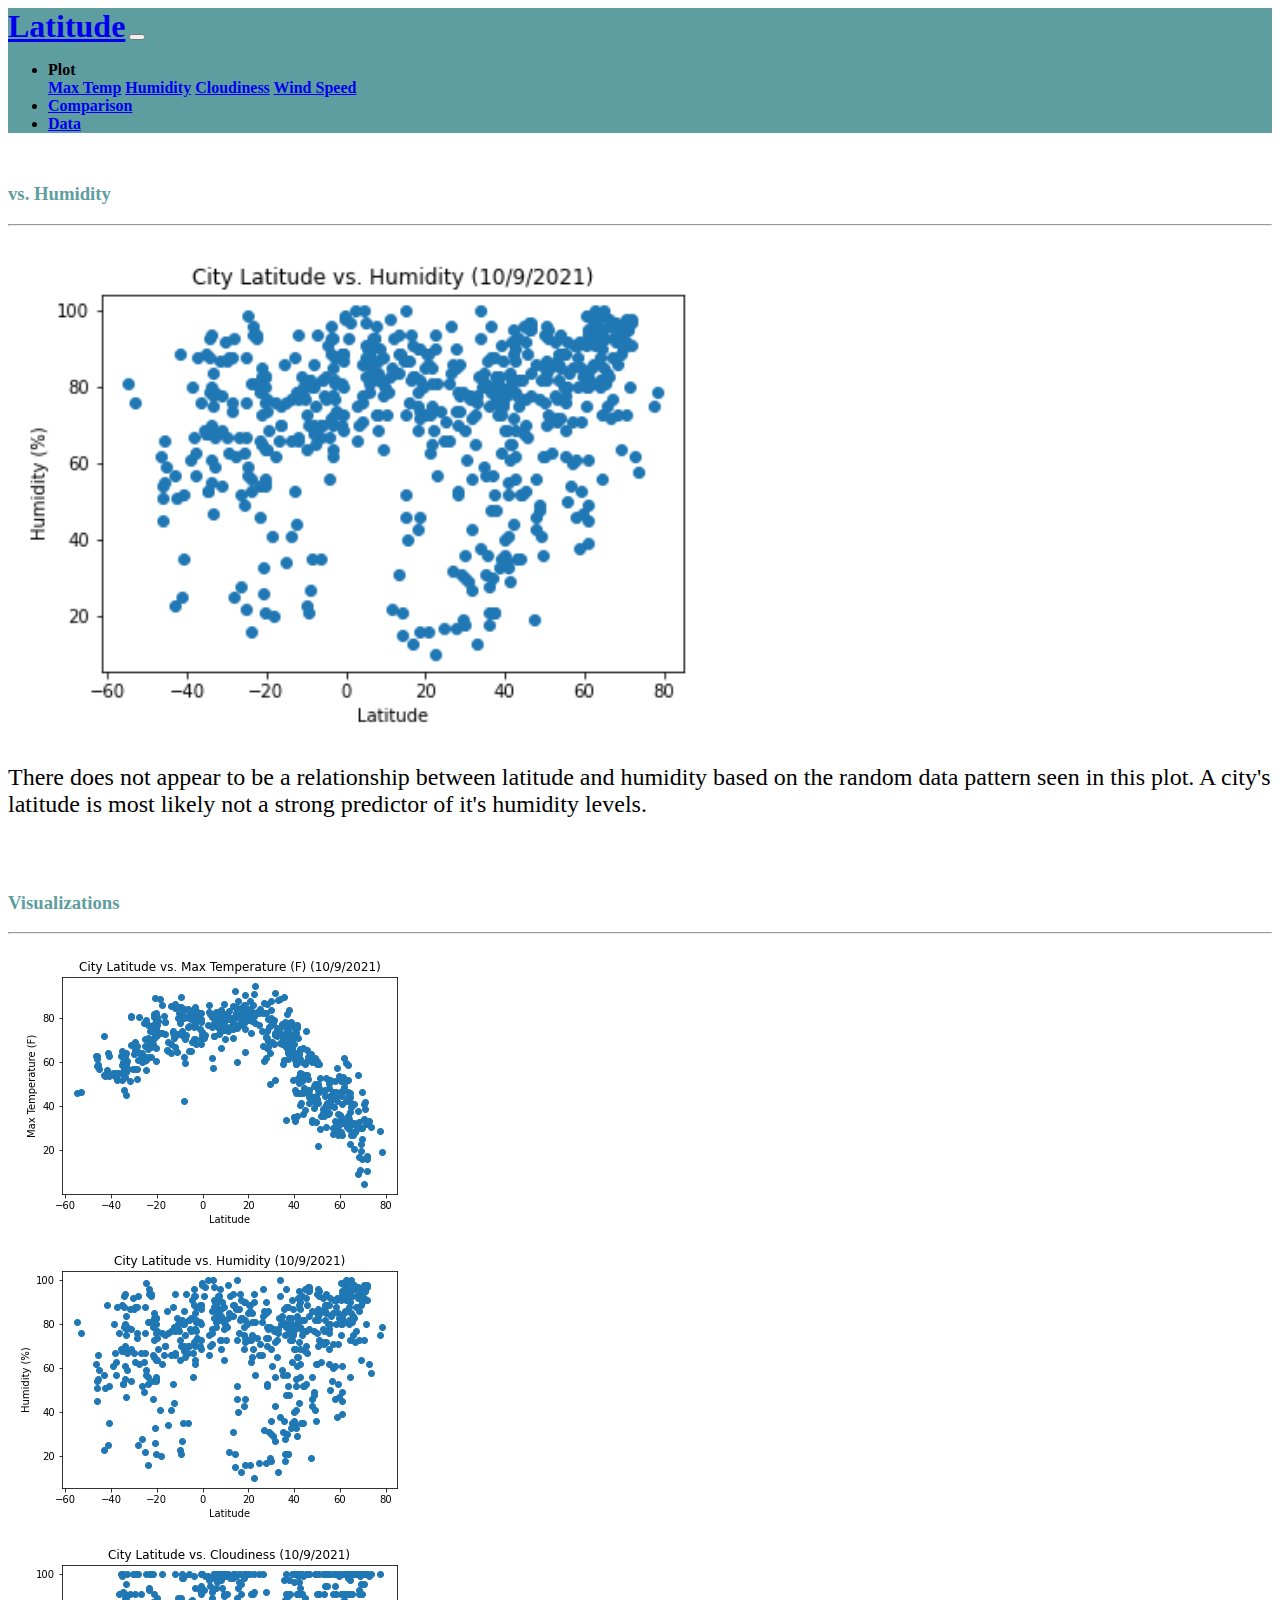
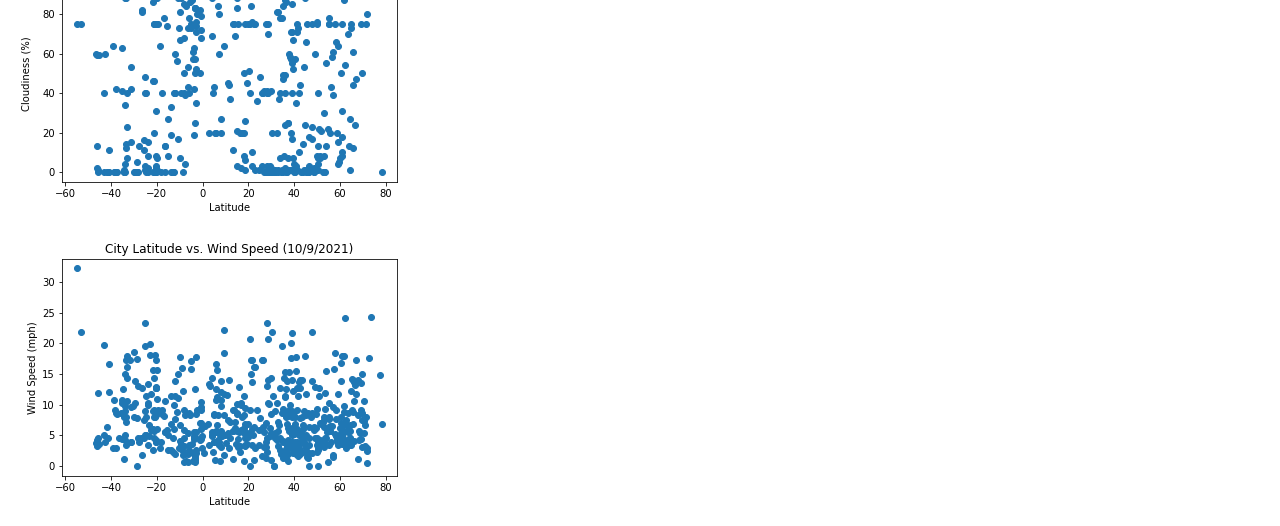
<file: humidity.html>
<!DOCTYPE html>
<html lang="en">

<head>
    <meta charset= "UTF-8">
    <title>Anji Asthana's Web Design Challenge</title>
<!-- BOOTSTRAP -->
    <link href="https://cdn.jsdelivr.net/npm/bootstrap@5.1.3/dist/css/bootstrap.min.css" rel="stylesheet" integrity="sha384-1BmE4kWBq78iYhFldvKuhfTAU6auU8tT94WrHftjDbrCEXSU1oBoqyl2QvZ6jIW3" crossorigin="anonymous">
    <link rel="stylesheet" href="style.css">
    <link rel="stylesheet" type="text/css" href="style.css">
</head>

<body>
<!-- Navbar -->
<div class="navigation">
    <nav class="navbar navbar-expand-lg navbar-light">
      <div class="col-sm-12 col-md-2">
        <a class="navbar-brand" href="index.html">Latitude</a>
        <button class="navbar-toggler border border-black " type="button" data-toggle="collapse" data-target="#navbarSupportedContent"
        aria-controls="navbarSupportedContent" aria-expanded="true" aria-label="Toggle navigation">
        <span class="navbar-toggler-icon"></span>
        </button>
      </div>
      <div class="col-sm-12 col-md-8"></div>

<!-- Drop Down  -->
        <div class="col-sm-12 col-md-2">
        <div class="collapse navbar-collapse" id="navbarSupportedContent">
          <ul class="navbar-nav mr-auto">
            <li class="nav-item dropdown">
              <a class="nav-link dropdown-toggle" id="navbarDropdown" role="button" data-toggle="dropdown" aria-haspopup="true" aria-expanded="false">
                Plot
              </a>
              <div class="dropdown-menu" aria-labelledby="navbarDropdown">
                <a class="dropdown-item" href="max_temp.html">Max Temp</a>
                <a class="dropdown-item" href="humidity.html">Humidity</a>
                <a class="dropdown-item" href="cloudiness.html">Cloudiness</a>
                <a class="dropdown-item" href="windspeed.html">Wind Speed</a>
              </div>
            </li>
            <li class="nav-item">
              <a class="nav-link" href="comparison.html">Comparison</a>
            </li>
            <li class="nav-item">
              <a class="nav-link" href="data.html">Data</a>
            </li>
          </ul>
        </div>  
        </div>
    </nav>
</div>

<!-- Content -->
    <div class="container">
      <div class="row">
        <div class="col-sm-12 col-md-8">
            <div class=box>
              <h3 class = "imageNav-header"> vs. Humidity</h3>
              <hr>
              <div class="col-8">
                <img src="Resources\assets\images\Latitude vs. Humidity.png" height=500px>
                <br>
                <p>There does not appear to be a relationship between latitude and humidity based on the random data pattern seen in this plot. A city's latitude is most likely not a strong predictor of it's humidity levels.</p>
            </div>
          </div>
        </div>
        <div class="col-sm-12 col-md-4">

<!--  Visualizations -->
           <div class=box>
              <section id="imageNav-area">
                <div class="imageNav-content">
                  <h3 class="imageNav-header">Visualizations</h3>
                  <hr>
                  <div class="container">
                    <div class="row">
                    <div class="col-6">
                        <a href="max_temp.html">
                        <img src="Resources\assets\images\Latitude vs. Temperature.png" alt="Latitude vs. Max Temperature",  class="imageNav-photo">
                        </a>
                    </div>
                    <div class="col-6">
                        <a href="humidity.html">
                        <img src="Resources\assets\images\Latitude vs. Humidity.png" alt="Latitude vs. Humidity",  class="imageNav-photo">
                        </a>
                    </div>
                    <div class="col-6">
                        <a href="cloudiness.html">
                        <img src="Resources\assets\images\Latitude vs. Cloudiness.png" alt="Latitude vs. Cloudiness",  class="imageNav-photo">
                        </a>
                    </div>
                    <div class="col-6">
                        <a href="windspeed.html">
                        <img src="Resources\assets\images\Latitude vs. Wind Speed.png" alt="Latitude vs. Wind Speed",  class="imageNav-photo">
                        </a>
                    </div>
                  </div>
              </div>
                  </div>
            </div>
          </div>
      </div>
    </div>
    
<!-- Footer -->
  <footer>
  <div class="footer">
  </div>
</footer>
</body>
<script src="https://code.jquery.com/jquery-3.3.1.slim.min.js" integrity="sha384-q8i/X+965DzO0rT7abK41JStQIAqVgRVzpbzo5smXKp4YfRvH+8abtTE1Pi6jizo" crossorigin="anonymous"></script>
  <script src="https://cdnjs.cloudflare.com/ajax/libs/popper.js/1.14.7/umd/popper.min.js" integrity="sha384-UO2eT0CpHqdSJQ6hJty5KVphtPhzWj9WO1clHTMGa3JDZwrnQq4sF86dIHNDz0W1" crossorigin="anonymous"></script>
  <script src="https://stackpath.bootstrapcdn.com/bootstrap/4.3.1/js/bootstrap.min.js" integrity="sha384-JjSmVgyd0p3pXB1rRibZUAYoIIy6OrQ6VrjIEaFf/nJGzIxFDsf4x0xIM+B07jRM" crossorigin="anonymous"></script>
</html>
</file>
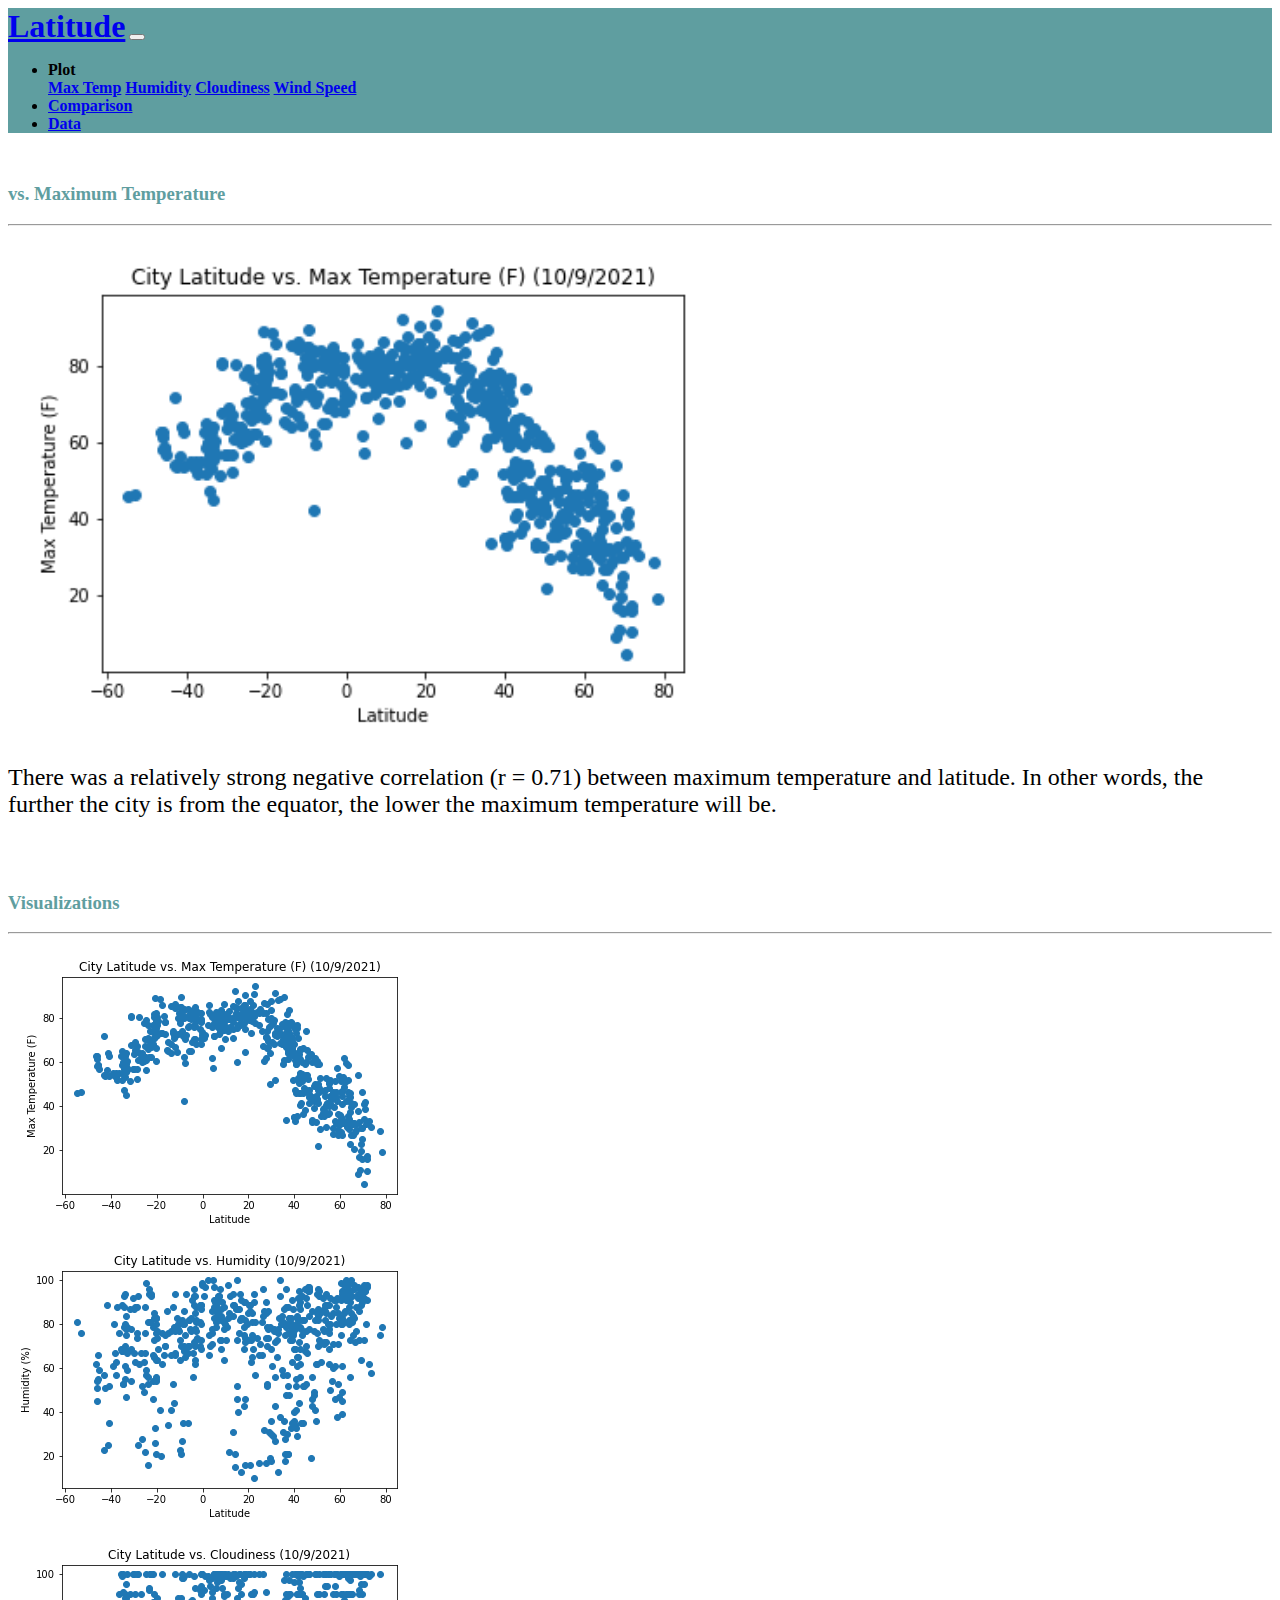
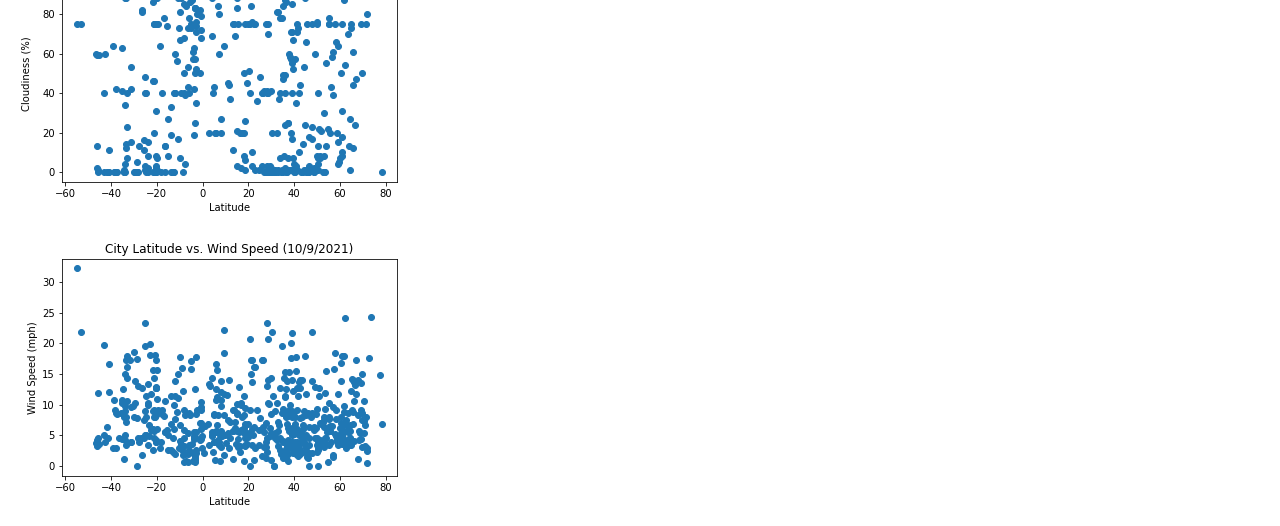
<file: max_temp.html>
<!DOCTYPE html>
<html lang="en">

<head>
    <meta charset= "UTF-8">
    <title>Anji Asthana's Web Design Challenge</title>
<!-- BOOTSTRAP -->
    <link href="https://cdn.jsdelivr.net/npm/bootstrap@5.1.3/dist/css/bootstrap.min.css" rel="stylesheet" integrity="sha384-1BmE4kWBq78iYhFldvKuhfTAU6auU8tT94WrHftjDbrCEXSU1oBoqyl2QvZ6jIW3" crossorigin="anonymous">
    <link rel="stylesheet" href="style.css">
    <link rel="stylesheet" type="text/css" href="style.css">
</head>

<body>
<!-- Navbar -->
<div class="navigation">
    <nav class="navbar navbar-expand-lg navbar-light">
      <div class="col-sm-12 col-md-2">
        <a class="navbar-brand" href="index.html">Latitude</a>
        <button class="navbar-toggler border border-black " type="button" data-toggle="collapse" data-target="#navbarSupportedContent"
        aria-controls="navbarSupportedContent" aria-expanded="true" aria-label="Toggle navigation">
        <span class="navbar-toggler-icon"></span>
        </button>
      </div>
      <div class="col-sm-12 col-md-8"></div>

<!-- Drop Down  -->
        <div class="col-sm-12 col-md-2">
        <div class="collapse navbar-collapse" id="navbarSupportedContent">
          <ul class="navbar-nav mr-auto">
            <li class="nav-item dropdown">
              <a class="nav-link dropdown-toggle" id="navbarDropdown" role="button" data-toggle="dropdown" aria-haspopup="true" aria-expanded="false">
                Plot
              </a>
              <div class="dropdown-menu" aria-labelledby="navbarDropdown">
                <a class="dropdown-item" href="max_temp.html">Max Temp</a>
                <a class="dropdown-item" href="humidity.html">Humidity</a>
                <a class="dropdown-item" href="cloudiness.html">Cloudiness</a>
                <a class="dropdown-item" href="windspeed.html">Wind Speed</a>
              </div>
            </li>
            <li class="nav-item">
              <a class="nav-link" href="comparison.html">Comparison</a>
            </li>
            <li class="nav-item">
              <a class="nav-link" href="data.html">Data</a>
            </li>
          </ul>
        </div>  
        </div>
    </nav>
</div>

<!-- Content -->
    <div class="container">
      <div class="row">
        <div class="col-sm-12 col-md-8">
            <div class=box>
              <h3 class = "imageNav-header"> vs. Maximum Temperature</h3>
              <hr>
              <div class="col-8">
                <img src="Resources\assets\images\Latitude vs. Temperature.png" height=500px>
                <br>
                <p>There was a relatively strong negative correlation (r = 0.71) between maximum temperature and latitude. In other words, the further the city is from the equator, the lower the maximum temperature will be.</p>
            </div>
          </div>
        </div>
        <div class="col-sm-12 col-md-4">

<!--  Visualizations -->
           <div class=box>
              <section id="imageNav-area">
                <div class="imageNav-content">
                  <h3 class="imageNav-header">Visualizations</h3>
                  <hr>
                  <div class="container">
                    <div class="row">
                    <div class="col-6">
                        <a href="max_temp.html">
                        <img src="Resources\assets\images\Latitude vs. Temperature.png" alt="Latitude vs. Max Temperature",  class="imageNav-photo">
                        </a>
                    </div>
                    <div class="col-6">
                        <a href="humidity.html">
                        <img src="Resources\assets\images\Latitude vs. Humidity.png" alt="Latitude vs. Humidity",  class="imageNav-photo">
                        </a>
                    </div>
                    <div class="col-6">
                        <a href="cloudiness.html">
                        <img src="Resources\assets\images\Latitude vs. Cloudiness.png" alt="Latitude vs. Cloudiness",  class="imageNav-photo">
                        </a>
                    </div>
                    <div class="col-6">
                        <a href="windspeed.html">
                        <img src="Resources\assets\images\Latitude vs. Wind Speed.png" alt="Latitude vs. Wind Speed",  class="imageNav-photo">
                        </a>
                    </div>
                  </div>
              </div>
                  </div>
            </div>
          </div>
      </div>
    </div>
    
<!-- Footer -->
  <footer>
  <div class="footer">
  </div>
</footer>
</body>
<script src="https://code.jquery.com/jquery-3.3.1.slim.min.js" integrity="sha384-q8i/X+965DzO0rT7abK41JStQIAqVgRVzpbzo5smXKp4YfRvH+8abtTE1Pi6jizo" crossorigin="anonymous"></script>
  <script src="https://cdnjs.cloudflare.com/ajax/libs/popper.js/1.14.7/umd/popper.min.js" integrity="sha384-UO2eT0CpHqdSJQ6hJty5KVphtPhzWj9WO1clHTMGa3JDZwrnQq4sF86dIHNDz0W1" crossorigin="anonymous"></script>
  <script src="https://stackpath.bootstrapcdn.com/bootstrap/4.3.1/js/bootstrap.min.js" integrity="sha384-JjSmVgyd0p3pXB1rRibZUAYoIIy6OrQ6VrjIEaFf/nJGzIxFDsf4x0xIM+B07jRM" crossorigin="anonymous"></script>
</html>
</file>
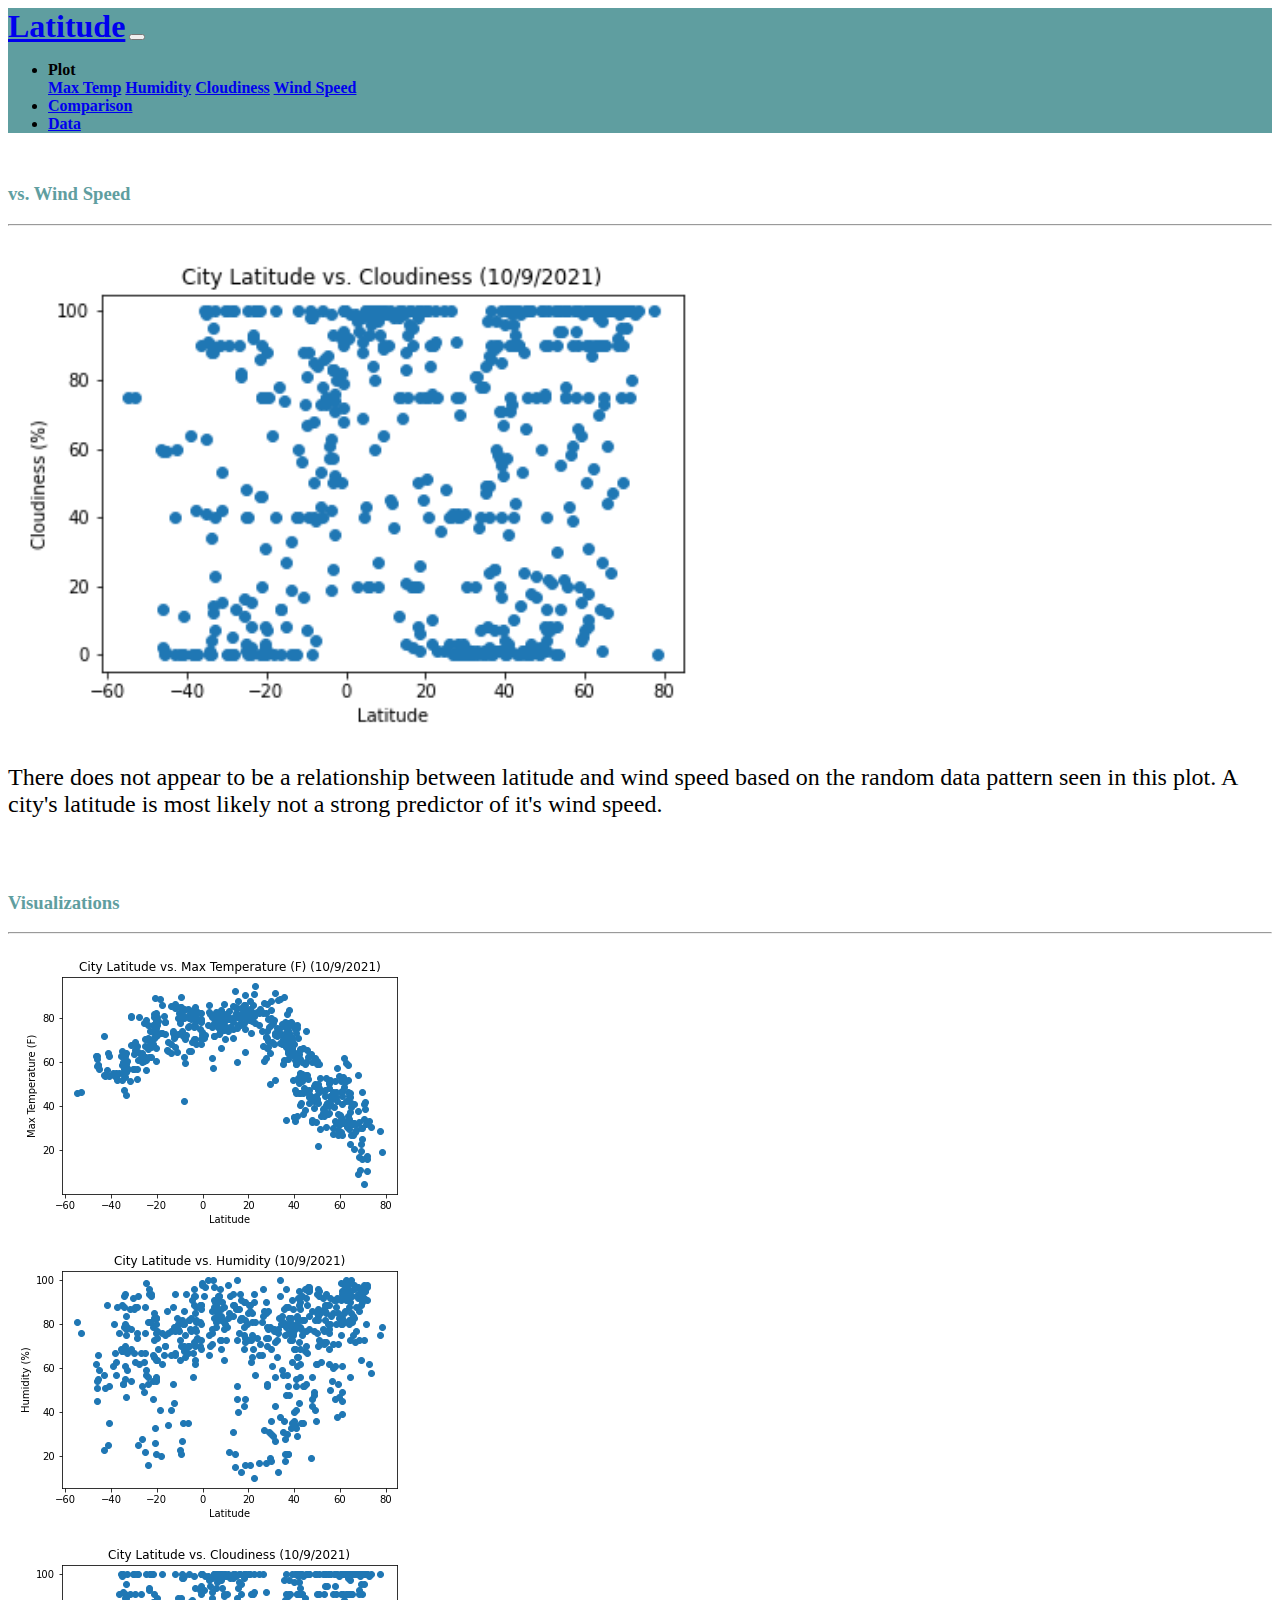
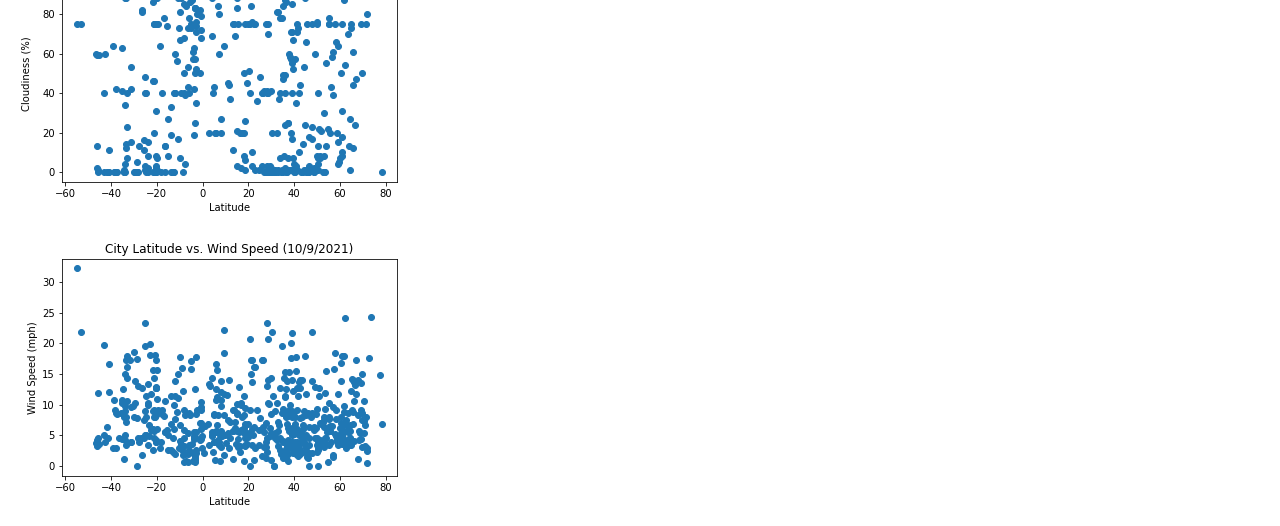
<file: windspeed.html>
<!DOCTYPE html>
<html lang="en">

<head>
    <meta charset= "UTF-8">
    <title>Anji Asthana's Web Design Challenge</title>
<!-- BOOTSTRAP -->
    <link href="https://cdn.jsdelivr.net/npm/bootstrap@5.1.3/dist/css/bootstrap.min.css" rel="stylesheet" integrity="sha384-1BmE4kWBq78iYhFldvKuhfTAU6auU8tT94WrHftjDbrCEXSU1oBoqyl2QvZ6jIW3" crossorigin="anonymous">
    <link rel="stylesheet" href="style.css">
    <link rel="stylesheet" type="text/css" href="style.css">
</head>

<body>
<!-- Navbar -->
<div class="navigation">
    <nav class="navbar navbar-expand-lg navbar-light">
      <div class="col-sm-12 col-md-2">
        <a class="navbar-brand" href="index.html">Latitude</a>
        <button class="navbar-toggler border border-black " type="button" data-toggle="collapse" data-target="#navbarSupportedContent"
        aria-controls="navbarSupportedContent" aria-expanded="true" aria-label="Toggle navigation">
        <span class="navbar-toggler-icon"></span>
        </button>
      </div>
      <div class="col-sm-12 col-md-8"></div>

<!-- Drop Down  -->
        <div class="col-sm-12 col-md-2">
        <div class="collapse navbar-collapse" id="navbarSupportedContent">
          <ul class="navbar-nav mr-auto">
            <li class="nav-item dropdown">
              <a class="nav-link dropdown-toggle" id="navbarDropdown" role="button" data-toggle="dropdown" aria-haspopup="true" aria-expanded="false">
                Plot
              </a>
              <div class="dropdown-menu" aria-labelledby="navbarDropdown">
                <a class="dropdown-item" href="max_temp.html">Max Temp</a>
                <a class="dropdown-item" href="humidity.html">Humidity</a>
                <a class="dropdown-item" href="cloudiness.html">Cloudiness</a>
                <a class="dropdown-item" href="windspeed.html">Wind Speed</a>
              </div>
            </li>
            <li class="nav-item">
              <a class="nav-link" href="comparison.html">Comparison</a>
            </li>
            <li class="nav-item">
              <a class="nav-link" href="data.html">Data</a>
            </li>
          </ul>
        </div>  
        </div>
    </nav>
</div>

<!-- Content -->
    <div class="container">
      <div class="row">
        <div class="col-sm-12 col-md-8">
            <div class=box>
              <h3 class = "imageNav-header"> vs. Wind Speed</h3>
              <hr>
              <div class="col-8">
                <img src="Resources\assets\images\Latitude vs. Cloudiness.png" height=500px>
                <br>
                <p>There does not appear to be a relationship between latitude and wind speed based on the random data pattern seen in this plot. A city's latitude is most likely not a strong predictor of it's wind speed.</p>
            </div>
          </div>
        </div>
        <div class="col-sm-12 col-md-4">

<!--  Visualizations -->
           <div class=box>
              <section id="imageNav-area">
                <div class="imageNav-content">
                  <h3 class="imageNav-header">Visualizations</h3>
                  <hr>
                  <div class="container">
                    <div class="row">
                    <div class="col-6">
                        <a href="max_temp.html">
                        <img src="Resources\assets\images\Latitude vs. Temperature.png" alt="Latitude vs. Max Temperature",  class="imageNav-photo">
                        </a>
                    </div>
                    <div class="col-6">
                        <a href="humidity.html">
                        <img src="Resources\assets\images\Latitude vs. Humidity.png" alt="Latitude vs. Humidity",  class="imageNav-photo">
                        </a>
                    </div>
                    <div class="col-6">
                        <a href="cloudiness.html">
                        <img src="Resources\assets\images\Latitude vs. Cloudiness.png" alt="Latitude vs. Cloudiness",  class="imageNav-photo">
                        </a>
                    </div>
                    <div class="col-6">
                        <a href="windspeed.html">
                        <img src="Resources\assets\images\Latitude vs. Wind Speed.png" alt="Latitude vs. Wind Speed",  class="imageNav-photo">
                        </a>
                    </div>
                  </div>
              </div>
                  </div>
            </div>
          </div>
      </div>
    </div>
    
<!-- Footer -->
  <footer>
  <div class="footer">
  </div>
</footer>
</body>
<script src="https://code.jquery.com/jquery-3.3.1.slim.min.js" integrity="sha384-q8i/X+965DzO0rT7abK41JStQIAqVgRVzpbzo5smXKp4YfRvH+8abtTE1Pi6jizo" crossorigin="anonymous"></script>
  <script src="https://cdnjs.cloudflare.com/ajax/libs/popper.js/1.14.7/umd/popper.min.js" integrity="sha384-UO2eT0CpHqdSJQ6hJty5KVphtPhzWj9WO1clHTMGa3JDZwrnQq4sF86dIHNDz0W1" crossorigin="anonymous"></script>
  <script src="https://stackpath.bootstrapcdn.com/bootstrap/4.3.1/js/bootstrap.min.js" integrity="sha384-JjSmVgyd0p3pXB1rRibZUAYoIIy6OrQ6VrjIEaFf/nJGzIxFDsf4x0xIM+B07jRM" crossorigin="anonymous"></script>
</html>
</file>
<file: style.css>
.navigation {
    background-color: cadetblue;
    font-weight: bold;
}

.navbar-brand {
    font-weight: bold;
    font-size:xx-large;
    background-color: cadetblue;
}

.nav-item {
    font-size:medium;
    align-content: left;
    background-color: cadetblue;
}


.box {
    margin-top: 50px;
}

.imageNav-header {
    color:cadetblue;
}

.col-8 {
    align-content:center;
    font-size: x-large;
    width:fit-content
}

.col-6 {
    color:cadetblue;
    width: fit-content;
    height:fit-content;
    font-weight: bold;
    align-content: center;
    font-size: x-large;
}

.col-md-6 {
    color:cadetblue;
    font-weight: bold;
    font-size: x-large;
    align-content: right;
}

th {
    white-space:nowrap;
}

tr {
    white-space:nowrap;
    text-align: center;
}
</file>
